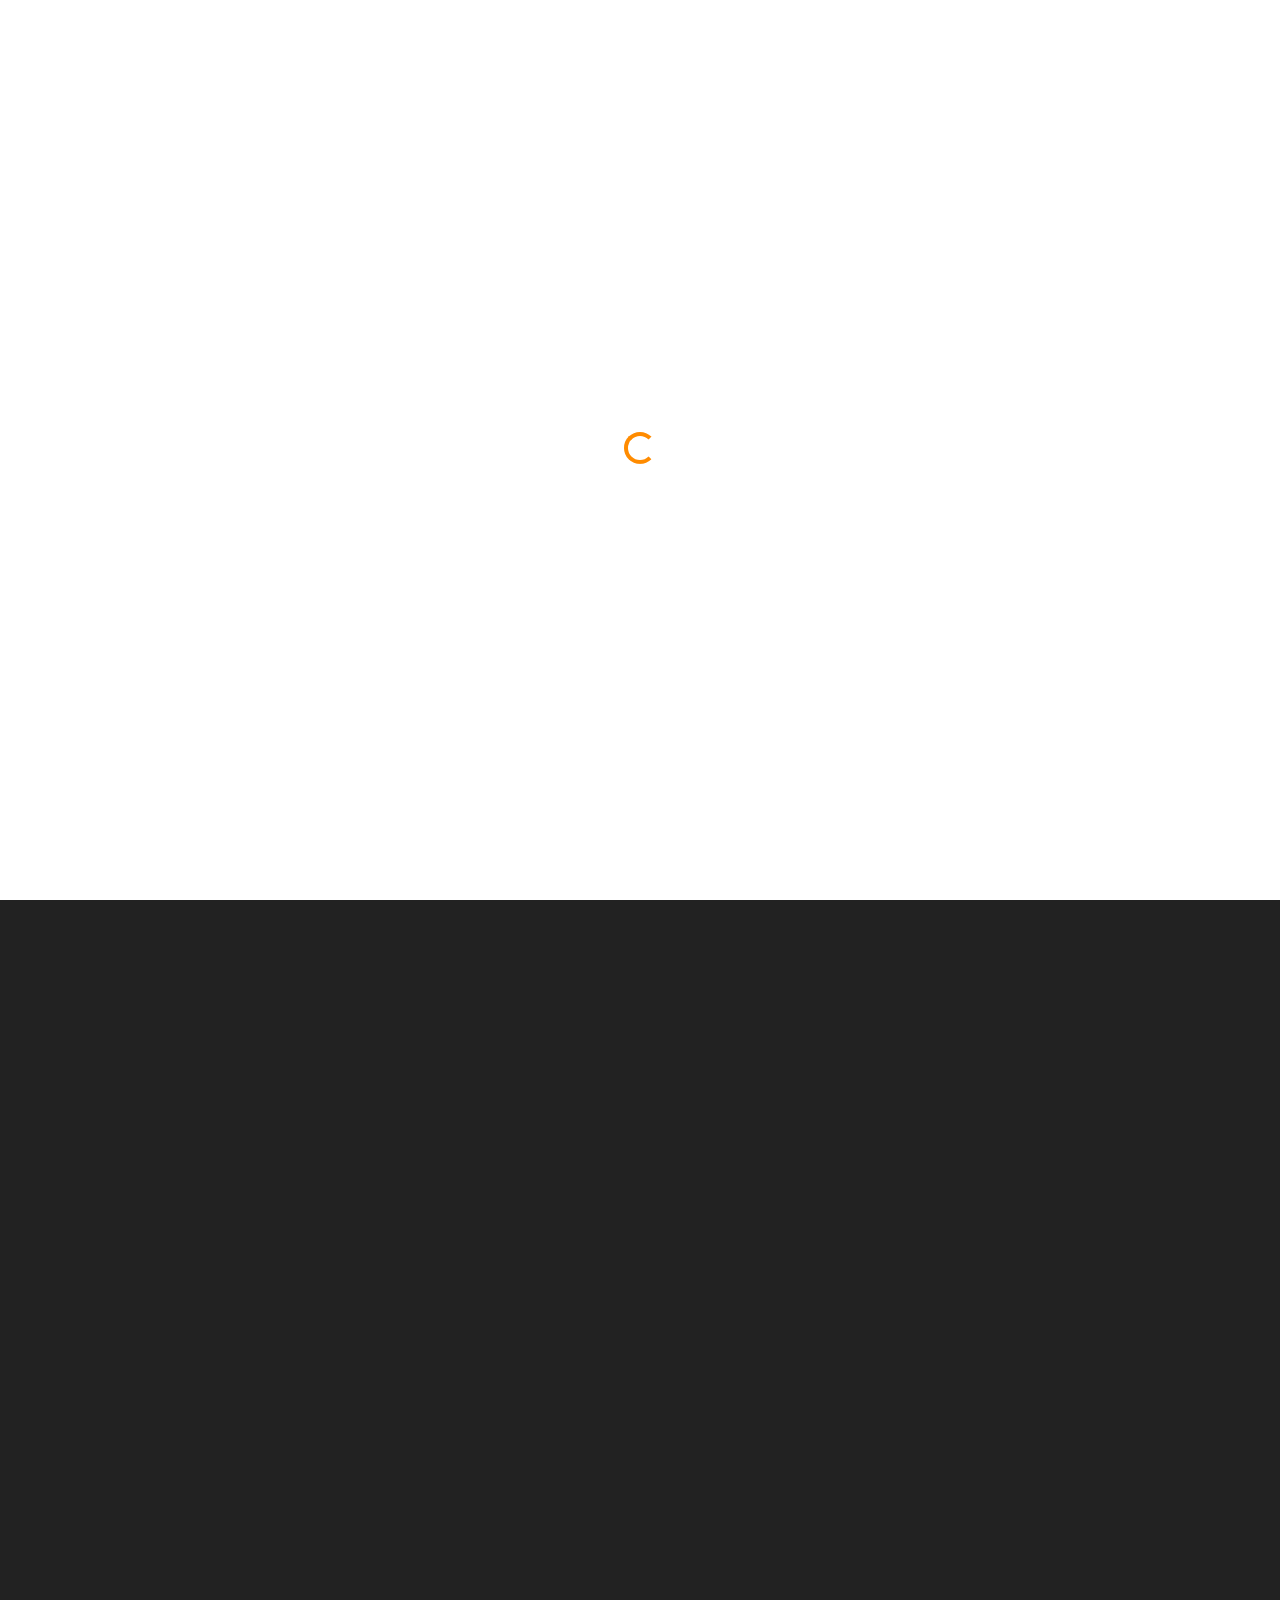
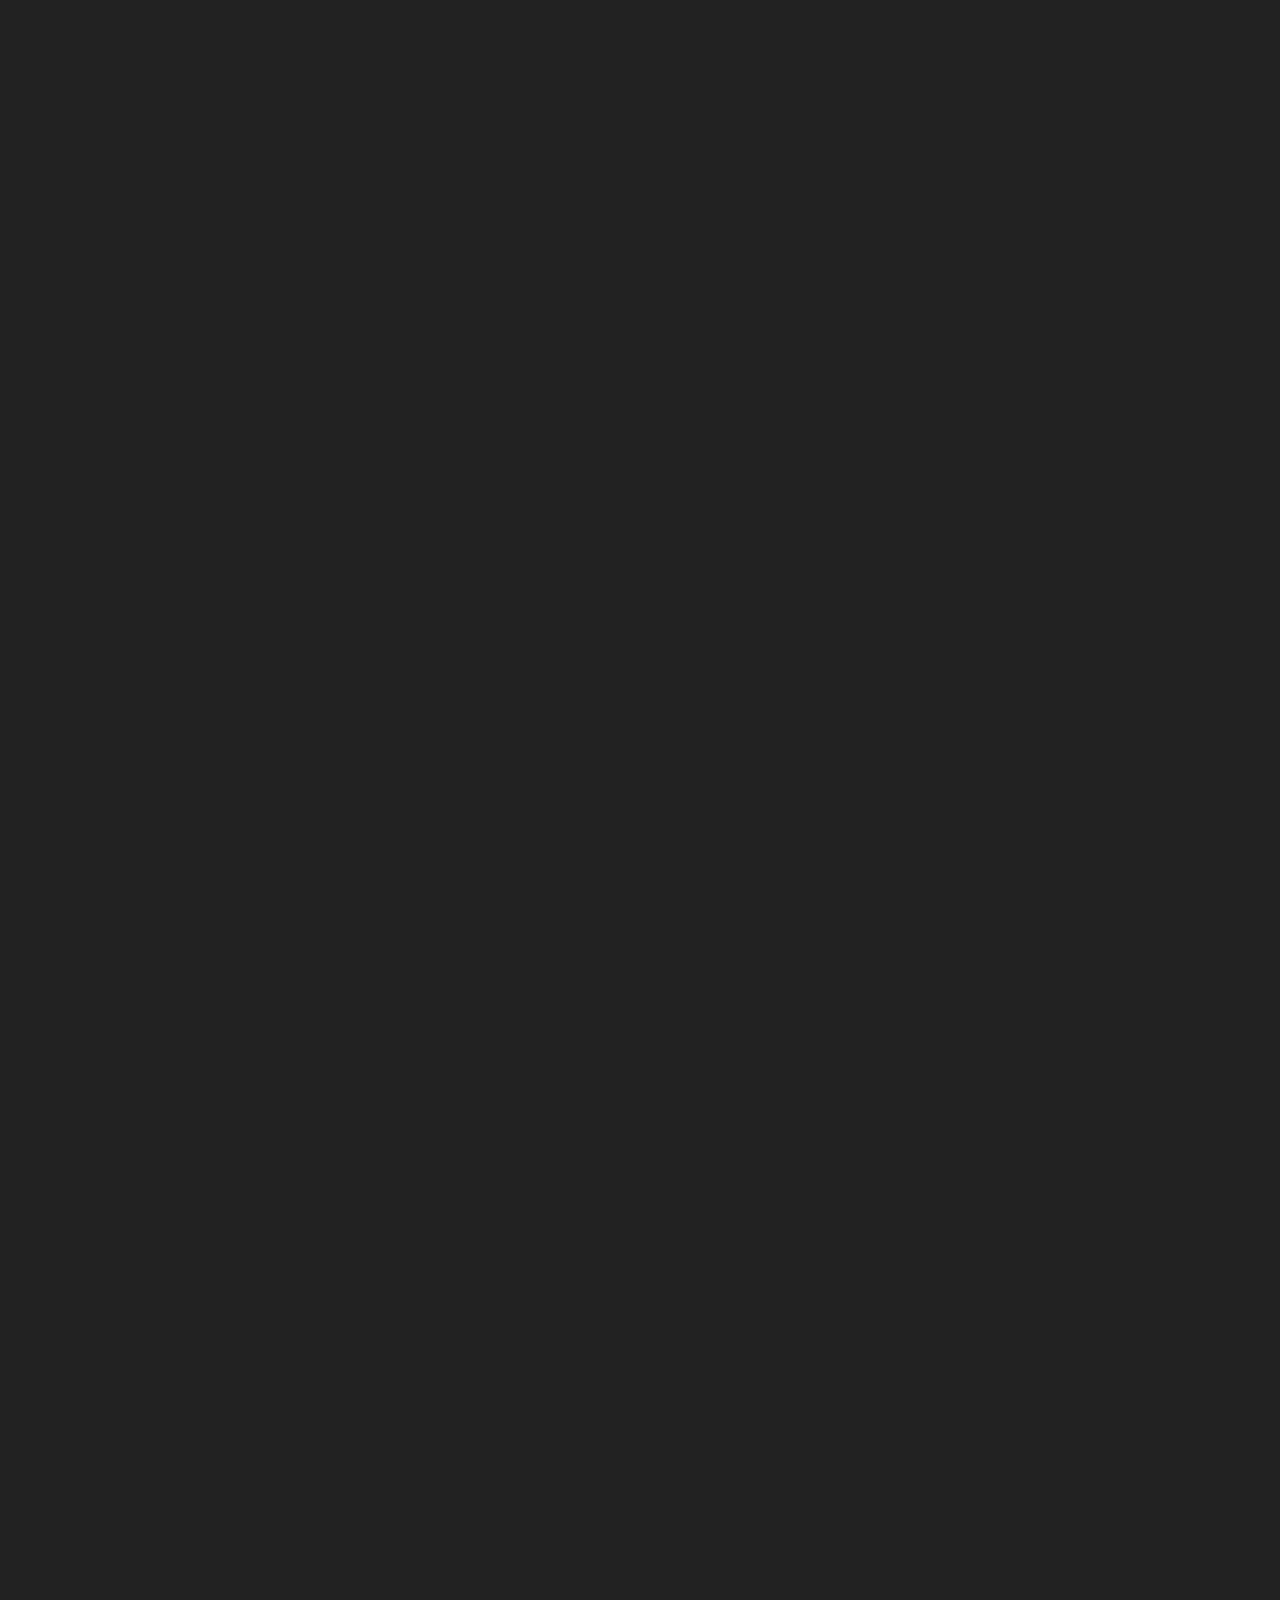
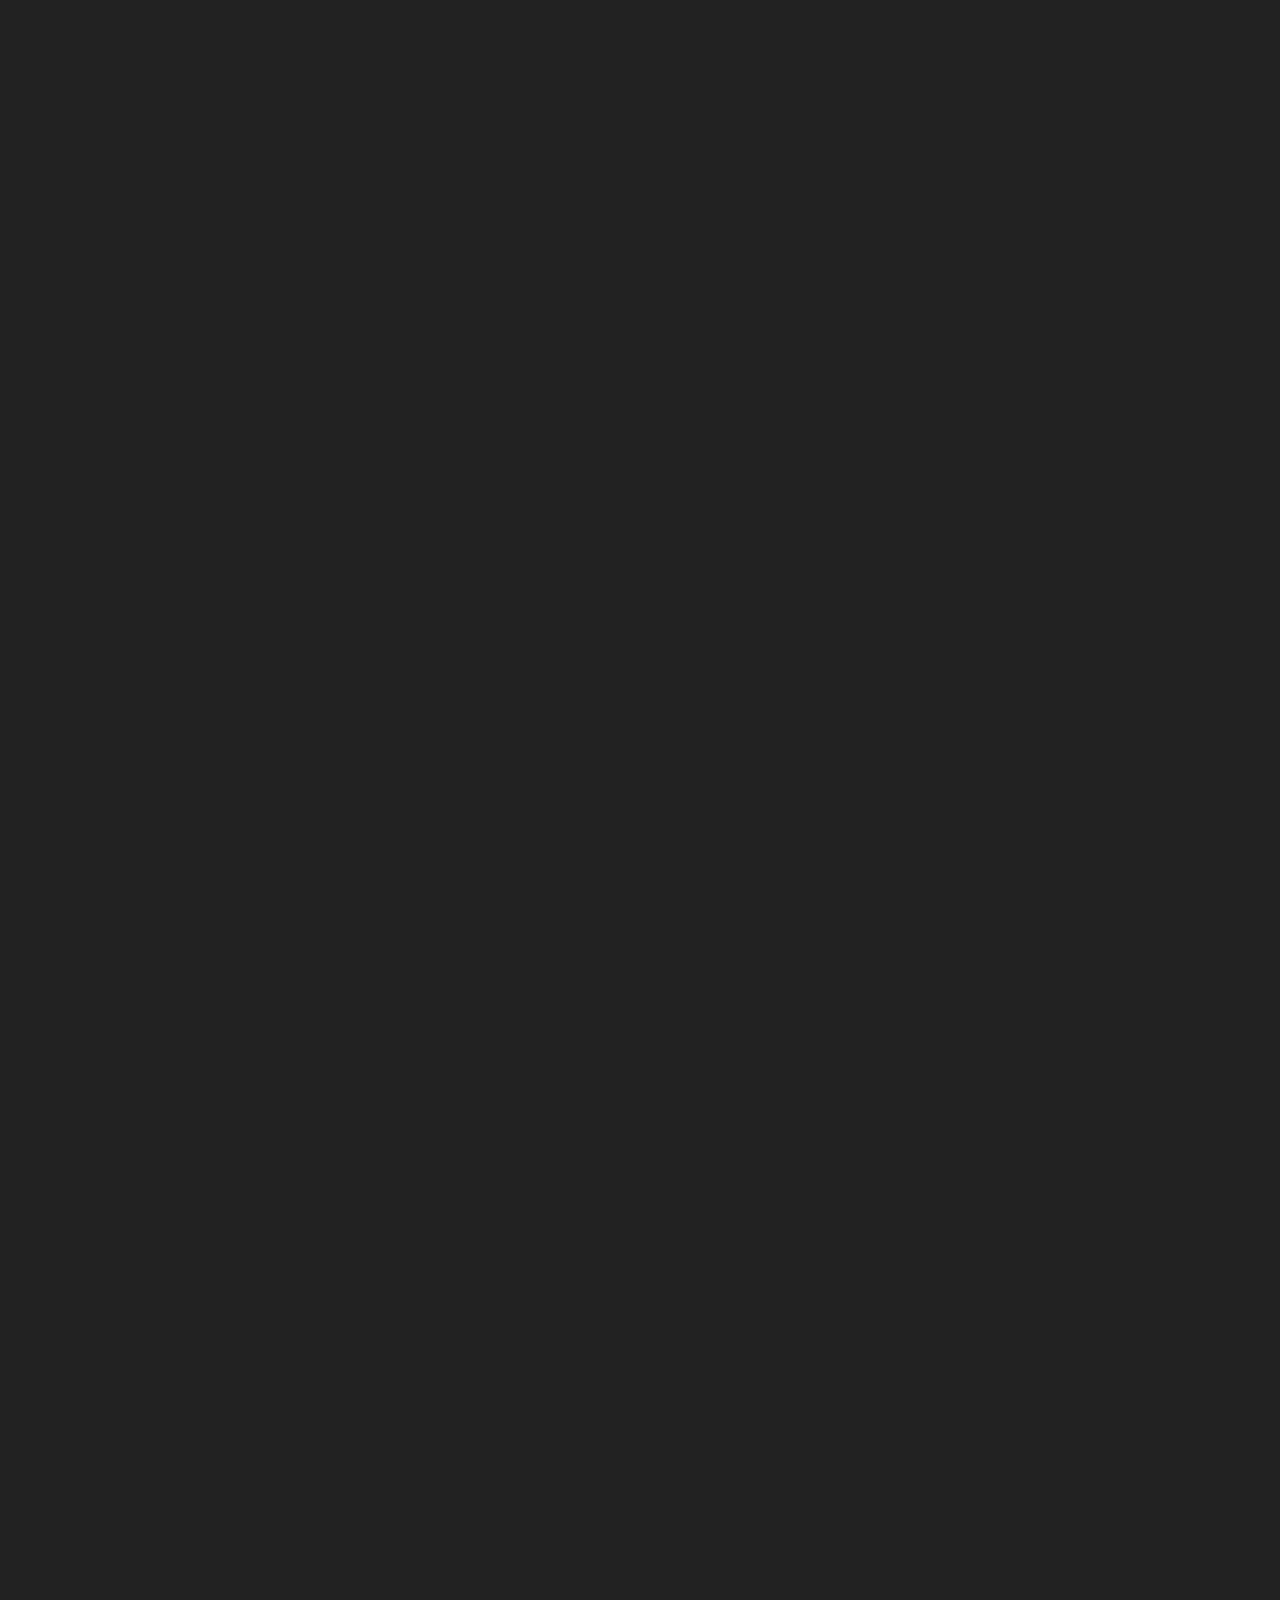
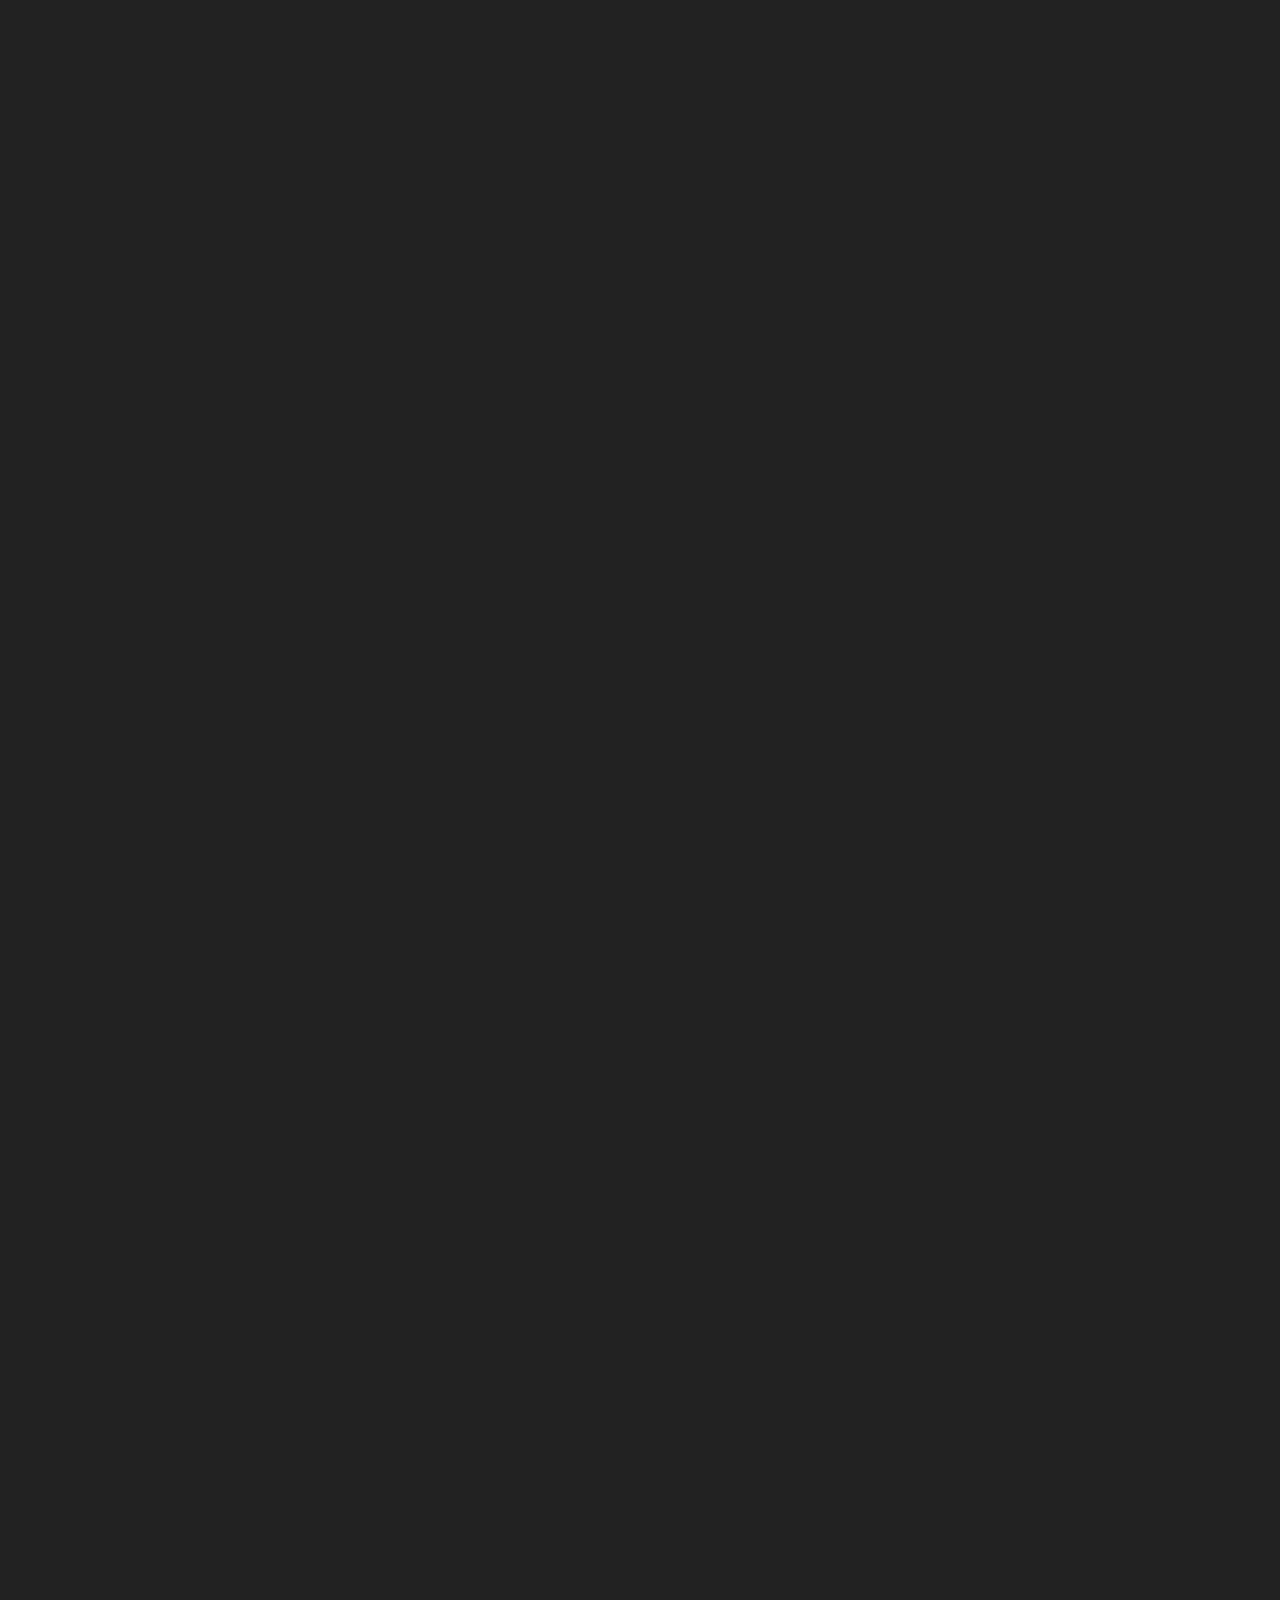
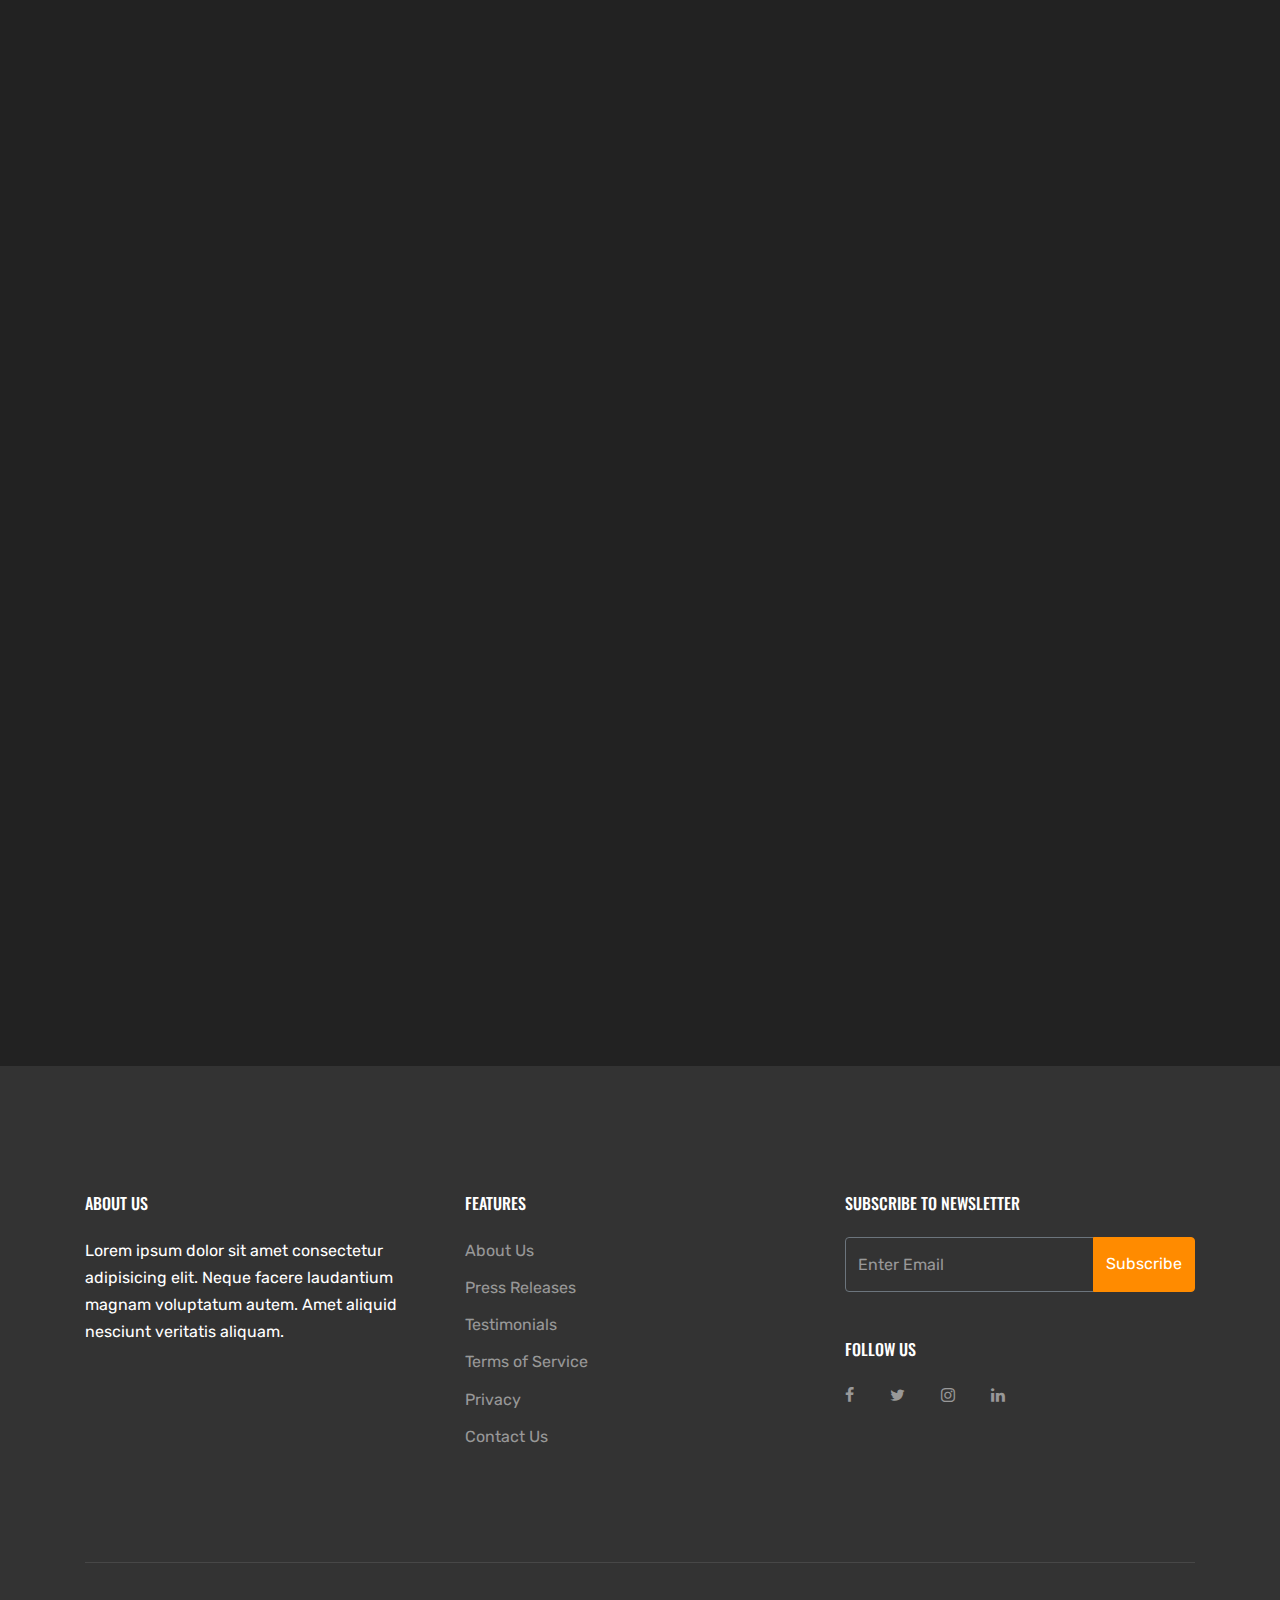
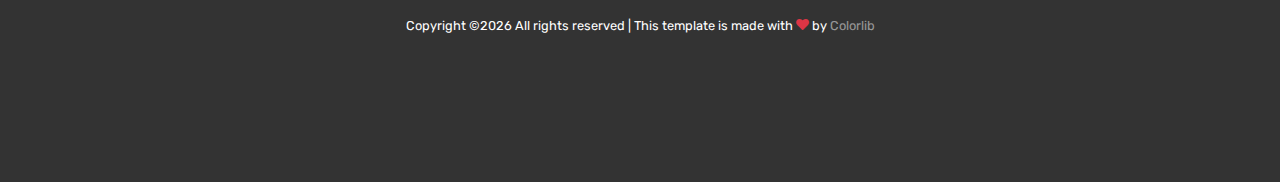
<file: index.html>
<!doctype html>
<html lang="en">
<head>
  <title>Portfolio</title>
  <meta charset="utf-8">
  <meta name="viewport" content="width=device-width, initial-scale=1, shrink-to-fit=no">

  <link href="https://fonts.googleapis.com/css?family=Rubik:300,400,700|Oswald:400,700" rel="stylesheet">

  <link rel="stylesheet" href="fonts/icomoon/style.css">

  <link rel="stylesheet" href="css/bootstrap.min.css">
  <link rel="stylesheet" href="css/jquery.fancybox.min.css">
  <link rel="stylesheet" href="css/owl.carousel.min.css">
  <link rel="stylesheet" href="css/owl.theme.default.min.css">
  <link rel="stylesheet" href="fonts/flaticon/font/flaticon.css">
  <link rel="stylesheet" href="css/aos.css">
  <link rel="stylesheet" href="css/circle.css">

  <!-- MAIN CSS -->
  <link rel="stylesheet" href="css/style.css">

</head>
<body data-spy="scroll" data-target=".site-navbar-target" data-offset="300">

  <div id="overlayer"></div>
  <div class="loader">
    <div class="spinner-border text-primary" role="status">
      <span class="sr-only">Loading...</span>
    </div>
  </div>
  
  <div class="site-wrap"  id="home-section">

    <div class="site-mobile-menu site-navbar-target">
      <div class="site-mobile-menu-header">
        <div class="site-mobile-menu-close mt-3">
          <span class="icon-close2 js-menu-toggle"></span>
        </div>
      </div>
      <div class="site-mobile-menu-body"></div>
    </div>


    <header class="site-navbar js-sticky-header site-navbar-target" role="banner">

      <div class="container">
        <div class="row align-items-center position-relative">


          <div class="site-logo">
            <a href="index.html" class="text-black"><span class="text-primary">PORTOFOLIO</a>
            </div>
            
            <div class="col-12">
              <nav class="site-navigation text-right ml-auto " role="navigation">

                <ul class="site-menu main-menu js-clone-nav ml-auto d-none d-lg-block">
                  <li><a href="#home-section" class="nav-link">HOME</a></li>
                  <li><a href="#about-section" class="nav-link">ABOUT</a></li>
                  <li><a href="#education-section" class="nav-link">EDUCATION</a></li>
                  <li><a href="#skills-section" class="nav-link">SKILLS</a></li>

                  <li class="has-children">
                    <a href="#experience-section" class="nav-link">EXPERIENCE</a>
                    <ul class="dropdown arrow-top">
                      <li><a href="#experience-section" class="nav-link">TRAINING</a></li>
                      <li><a href="#certificates-section" class="nav-link">CERTIFICATES</a></li>
                      <li><a href="#achievements-section" class="nav-link">ACHIEVEMENTS</a></li>
                    </ul>
                  </li>

                  <li><a href="#projects-section" class="nav-link">PROJECTS</a></li>
                </ul>
              </nav>
            </div>
            <div class="toggle-button d-inline-block d-lg-none"><a href="#" class="site-menu-toggle py-5 js-menu-toggle text-white"><span class="icon-menu h3"></span></a></div>
          </div>
        </div>
      </header>

      <div class="owl-carousel slide-one-item">
        <div class="site-section-cover overlay img-bg-section" style="background-image: url('images/hero_3.jpg'); " >
          <div class="container">
            <div class="row align-items-center justify-content-center text-center">
              <div class="col-md-12 col-lg-7">
                <h1 data-aos="fade-up" data-aos-delay="">Hi I'm RACHNIT!</h1>  
                <p class="mb-5 w-75 mx-auto" data-aos="fade-up" data-aos-delay="100">Lorem ipsum dolor sit amet, consectetur adipisicing elit. Molestiae, cumque vitae animi.</p>
                <p data-aos="fade-up" data-aos-delay="200"><a href="#" class="btn btn-outline-white border-w-2 btn-md">Know More</a></p>
              </div>
            </div>
          </div>
        </div>

        <div class="site-section-cover overlay img-bg-section" style="background-image: url('images/hero_2.jpg'); " >
          <div class="container">
            <div class="row align-items-center justify-content-center text-center">
              <div class="col-md-12 col-lg-8">
                <h1 data-aos="fade-up" data-aos-delay="">New Generation of Developer</h1>      
                <p class="mb-5 w-75 mx-auto" data-aos="fade-up" data-aos-delay="100">Lorem ipsum dolor sit amet, consectetur adipisicing elit. Est odit dolorum voluptates!</p>
                <p data-aos="fade-up" data-aos-delay="200"><a href="#" class="btn btn-outline-white border-w-2 btn-md">Know More</a></p>
              </div>
            </div>
          </div>
        </div>
      </div>


      <div class="site-section" id="about-section">        
        <div class="row mb-5 justify-content-center">
          <div class="col-md-7 text-center">
            <div class="block-heading-1" data-aos="fade-up" data-aos-delay="">
              <h2>ABOUT ME</h2>
              <p>Lorem ipsum dolor sit amet, consectetur adipisicing elit. Facere at delectus laudantium, deserunt, atque eveniet. Voluptatem, fuga quos rerum inventore.</p>
            </div>
          </div>
        </div>

        <div class="block__73694 mb-2">
          <div class="container">
            <div class="row d-flex no-gutters align-items-stretch">

              <div class="col-12 col-lg-6 block__73422" style="background-image: url('images/img_1.jpg');" data-aos="fade-right" data-aos-delay="">
              </div>

              <div class="col-lg-5 ml-auto p-lg-5 mt-4 mt-lg-0" data-aos="fade-left" data-aos-delay="">
                <h2 class="mb-3 text-primary">My Best Performance</h2>
                <p>Lorem ipsum dolor sit amet, consectetur adipisicing elit. Ducimus id dignissimos nemo minus perspiciatis ullam itaque voluptas iure vero, nesciunt unde odit aspernatur distinctio, maiores facere officiis. Cum, esse, iusto?</p>

                <p>Minus perspiciatis ullam itaque voluptas iure vero, nesciunt unde odit aspernatur distinctio, maiores facere officiis. Cum, esse, iusto?</p>

                <ul class="ul-check primary list-unstyled mt-5">
                  <li>Lorem ipsum dolor.</li>
                  <li>Quod, amet. Provident.</li>
                  <li>Quo, adipisci, quis.</li>
                  <li>Cumque perspiciatis, blanditiis?</li>
                </ul>
              </div>
            </div>
          </div>      
        </div>
      </div>


      <div class="site-section"  id="education-section">
        <div class="container">
          <div class="row mb-5 justify-content-center">
            <div class="col-md-7 text-center">
              <div class="block-heading-1" data-aos="fade-up" data-aos-delay="">
                <h2>EDUCATIONAL QUALIFICATIONS</h2>
                <p>Lorem ipsum dolor sit amet, consectetur adipisicing elit. Facere at delectus laudantium, deserunt, atque eveniet. Voluptatem, fuga quos rerum inventore.</p>
              </div>
            </div>
          </div>
          <div class="row">
            <div class="col-md-6 mb-4" data-aos="fade-up" data-aos-delay="">
              <div class="block__35630">
                <div class="icon mb-3">
                  <span class="flaticon-skateboard-4"></span>
                </div>
                <h3 class="mb-3 text-white">MAHARAJA SURAJMAL INSTITUTE OF TECHNOLOGY</h3>
                Lorem ipsum dolor sit amet, consectetur adipisicing elit. Pariatur dolores voluptas obcaecati quo consequuntur mollitia facilis.
              </div>
            </div>
            <div class="col-md-6 mb-4" data-aos="fade-up" data-aos-delay="100">
              <div class="block__35630">
                <div class="icon mb-3">
                  <span class="flaticon-skateboard"></span>
                </div>
                <h3 class="mb-3 text-white">THE AIR FORCE SCHOOL</h3>
                Lorem ipsum dolor sit amet, consectetur adipisicing elit. Pariatur dolores voluptas obcaecati quo consequuntur mollitia facilis.
              </div>
            </div>
          </div>
        </div>
      </div>


      <div class="site-section"  id="skills-section">
        <div class="container">
          <div class="row mb-5 justify-content-center">
            <div class="col-md-7 text-center">
              <div class="block-heading-1" data-aos="fade-up" data-aos-delay="">
                <h2>Skill Set</h2>
                <p>Lorem ipsum dolor sit amet, consectetur adipisicing elit. Facere at delectus laudantium, deserunt, atque eveniet. Voluptatem, fuga quos rerum inventore.</p>
              </div>
            </div>
          </div>
          
          <div class="row justify-content-around">
            <div class="col-lg-4 col-md-6 mb-4" data-aos="fade-up" data-aos-delay="200">
              <div class="block-team-member-1 text-center rounded">
                <div class="block__35630">
                  <div class="icon mb-3">
                    <span class="flaticon-skateboard-1"></span>
                  </div>
                  <h3 class="mb-3 text-white">C++</h3>

                  <!-- added this -->
                  <div class="mx-auto d-inline-block pt-3">
                    <div class="c100 p45 orange">
                      <span>45%</span>
                      <div class="slice">
                        <div class="bar"></div>
                        <div class="fill"></div>
                      </div>
                    </div>
                  </div>

                  </div>
              </div>
            </div>

            <div class="col-lg-4 col-md-6 mb-4" data-aos="fade-up" data-aos-delay="200">
              <div class="block-team-member-1 text-center rounded">
                <div class="block__35630">
                  <div class="icon mb-3">
                    <span class="flaticon-skateboard-1"></span>
                  </div>
                  <h3 class="mb-3 text-white">C++</h3>
                  <div class="mx-auto d-inline-block pt-3">
                    <div class="c100 p45 orange">
                      <span>45%</span>
                      <div class="slice">
                        <div class="bar"></div>
                        <div class="fill"></div>
                      </div>
                    </div>
                  </div>
                </div>
              </div>
            </div>
            <div class="col-lg-4 col-md-6 mb-4" data-aos="fade-up" data-aos-delay="200">
              <div class="block-team-member-1 text-center rounded">
                <div class="block__35630">
                  <div class="icon mb-3">
                    <span class="flaticon-skateboard-1"></span>
                  </div>
                  <h3 class="mb-3 text-white">C++</h3>
                  <div class="mx-auto d-inline-block pt-3">
                    <div class="c100 p45 orange">
                      <span>45%</span>
                      <div class="slice">
                        <div class="bar"></div>
                        <div class="fill"></div>
                      </div>
                    </div>
                  </div>
                </div>
              </div>
            </div>
            <div class="col-lg-4 col-md-6 mb-4" data-aos="fade-up" data-aos-delay="200">
              <div class="block-team-member-1 text-center rounded">
                <div class="block__35630">
                  <div class="icon mb-3">
                    <span class="flaticon-skateboard-1"></span>
                  </div>
                  <h3 class="mb-3 text-white">C++</h3>
                  <div class="mx-auto d-inline-block pt-3">
                    <div class="c100 p45 orange">
                      <span>45%</span>
                      <div class="slice">
                        <div class="bar"></div>
                        <div class="fill"></div>
                      </div>
                    </div>
                  </div>
                </div>
              </div>
            </div>
            <div class="col-lg-4 col-md-6 mb-4" data-aos="fade-up" data-aos-delay="200">
              <div class="block-team-member-1 text-center rounded">
                <div class="block__35630">
                  <div class="icon mb-3">
                    <span class="flaticon-skateboard-1"></span>
                  </div>
                  <h3 class="mb-3 text-white">C++</h3>
                  <div class="mx-auto d-inline-block pt-3">
                    <div class="c100 p45 orange">
                      <span>45%</span>
                      <div class="slice">
                        <div class="bar"></div>
                        <div class="fill"></div>
                      </div>
                    </div>
                  </div>
                </div>
              </div>
            </div>
            <div class="col-lg-4 col-md-6 mb-4" data-aos="fade-up" data-aos-delay="200">
              <div class="block-team-member-1 text-center rounded">
                <div class="block__35630">
                  <div class="icon mb-3">
                    <span class="flaticon-skateboard-1"></span>
                  </div>
                  <h3 class="mb-3 text-white">C++</h3>
                  <div class="mx-auto d-inline-block pt-3">
                    <div class="c100 p45 orange">
                      <span>45%</span>
                      <div class="slice">
                        <div class="bar"></div>
                        <div class="fill"></div>
                      </div>
                    </div>
                  </div>
                </div>
              </div>
            </div>
            <div class="col-lg-4 col-md-6 mb-4" data-aos="fade-up" data-aos-delay="200">
              <div class="block-team-member-1 text-center rounded">
                <div class="block__35630">
                  <div class="icon mb-3">
                    <span class="flaticon-skateboard-1"></span>
                  </div>
                  <h3 class="mb-3 text-white">C++</h3>
                  <div class="mx-auto d-inline-block pt-3">
                    <div class="c100 p45 orange">
                      <span>45%</span>
                      <div class="slice">
                        <div class="bar"></div>
                        <div class="fill"></div>
                      </div>
                    </div>
                  </div>
                </div>
              </div>
            </div>
            <div class="col-lg-4 col-md-6 mb-4" data-aos="fade-up" data-aos-delay="200">
              <div class="block-team-member-1 text-center rounded">
                <div class="block__35630">
                  <div class="icon mb-3">
                    <span class="flaticon-skateboard-1"></span>
                  </div>
                  <h3 class="mb-3 text-white">C++</h3>
                  <div class="mx-auto d-inline-block pt-3">
                    <div class="c100 p45 orange">
                      <span>45%</span>
                      <div class="slice">
                        <div class="bar"></div>
                        <div class="fill"></div>
                      </div>
                    </div>
                  </div>
                </div>
              </div>
            </div>
          </div>
        </div>
      </div>


      <div class="site-section"  id="experience-section">
        <div class="container">
          
          <div class="row mb-5 justify-content-center">
            <div class="col-md-7 text-center">
              <div class="block-heading-1" data-aos="fade-up" data-aos-delay="">
                <h2>Work Experience</h2>
                <p>Lorem ipsum dolor sit amet, consectetur adipisicing elit. Facere at delectus laudantium, deserunt, atque eveniet. Voluptatem, fuga quos rerum inventore.</p>
              </div>
            </div>
          </div>
          
          <div class="row">
            <div class="col-md-6 mb-4" data-aos="fade-up" data-aos-delay="">
              <div class="block__35630">
                <div class="icon mb-3">
                  <span class="flaticon-skateboard-4"></span>
                </div>
                <h3 class="mb-3 text-white">MAHARAJA SURAJMAL INSTITUTE OF TECHNOLOGY</h3>
                Lorem ipsum dolor sit amet, consectetur adipisicing elit. Pariatur dolores voluptas obcaecati quo consequuntur mollitia facilis.
              </div>
            </div>
            <div class="col-md-6 mb-4" data-aos="fade-up" data-aos-delay="100">
              <div class="block__35630">
                <div class="icon mb-3">
                  <span class="flaticon-skateboard"></span>
                </div>
                <h3 class="mb-3 text-white">THE AIR FORCE SCHOOL</h3>
                Lorem ipsum dolor sit amet, consectetur adipisicing elit. Pariatur dolores voluptas obcaecati quo consequuntur mollitia facilis.
              </div>
            </div>
          </div>
        </div>
      </div>

   
      <div class="site-section"  id="certificates-section">
        <div class="container">
          <div class="row mb-5 justify-content-center">
            <div class="col-md-7 text-center">
              <div class="block-heading-1" data-aos="fade-up" data-aos-delay="">
                <h2>CERTIFICATES</h2>
                <p>Lorem ipsum dolor sit amet, consectetur adipisicing elit. Facere at delectus laudantium, deserunt, atque eveniet. Voluptatem, fuga quos rerum inventore.</p>
              </div>
            </div>
          </div>
          
          <div class="row justify-content-around">
            <div class="col-lg-4 col-md-6 mb-4" data-aos="fade-up" data-aos-delay="200">
              <div class="block-team-member-1 text-center rounded">
                <div class="block__35630">
                  <div class="icon mb-3">
                    <span class="flaticon-skateboard-1"></span>
                  </div>
                  <h3 class="mb-3 text-white">C++</h3>
                  Lorem ipsum dolor sit amet, consectetur adipisicing elit. Pariatur dolores voluptas obcaecati quo consequuntur mollitia facilis.
                </div>
              </div>
            </div>

            <div class="col-lg-4 col-md-6 mb-4" data-aos="fade-up" data-aos-delay="200">
              <div class="block-team-member-1 text-center rounded">
                <div class="block__35630">
                  <div class="icon mb-3">
                    <span class="flaticon-skateboard-1"></span>
                  </div>
                  <h3 class="mb-3 text-white">C++</h3>
                  Lorem ipsum dolor sit amet, consectetur adipisicing elit. Pariatur dolores voluptas obcaecati quo consequuntur mollitia facilis.
                </div>
              </div>
            </div>
            <div class="col-lg-4 col-md-6 mb-4" data-aos="fade-up" data-aos-delay="200">
              <div class="block-team-member-1 text-center rounded">
                <div class="block__35630">
                  <div class="icon mb-3">
                    <span class="flaticon-skateboard-1"></span>
                  </div>
                  <h3 class="mb-3 text-white">C++</h3>
                  Lorem ipsum dolor sit amet, consectetur adipisicing elit. Pariatur dolores voluptas obcaecati quo consequuntur mollitia facilis.
                </div>
              </div>
            </div>
            <div class="col-lg-4 col-md-6 mb-4" data-aos="fade-up" data-aos-delay="200">
              <div class="block-team-member-1 text-center rounded">
                <div class="block__35630">
                  <div class="icon mb-3">
                    <span class="flaticon-skateboard-1"></span>
                  </div>
                  <h3 class="mb-3 text-white">C++</h3>
                  Lorem ipsum dolor sit amet, consectetur adipisicing elit. Pariatur dolores voluptas obcaecati quo consequuntur mollitia facilis.
                </div>
              </div>
            </div>
            <div class="col-lg-4 col-md-6 mb-4" data-aos="fade-up" data-aos-delay="200">
              <div class="block-team-member-1 text-center rounded">
                <div class="block__35630">
                  <div class="icon mb-3">
                    <span class="flaticon-skateboard-1"></span>
                  </div>
                  <h3 class="mb-3 text-white">C++</h3>
                  Lorem ipsum dolor sit amet, consectetur adipisicing elit. Pariatur dolores voluptas obcaecati quo consequuntur mollitia facilis.
                </div>
              </div>
            </div>
            <div class="col-lg-4 col-md-6 mb-4" data-aos="fade-up" data-aos-delay="200">
              <div class="block-team-member-1 text-center rounded">
                <div class="block__35630">
                  <div class="icon mb-3">
                    <span class="flaticon-skateboard-1"></span>
                  </div>
                  <h3 class="mb-3 text-white">C++</h3>
                  Lorem ipsum dolor sit amet, consectetur adipisicing elit. Pariatur dolores voluptas obcaecati quo consequuntur mollitia facilis.
                </div>
              </div>
            </div>
          </div>
        </div>
      </div>


      <div class="site-section"  id="achievements-section">
        <div class="container">
          
          <div class="row mb-5 justify-content-center">
            <div class="col-md-7 text-center">
              <div class="block-heading-1" data-aos="fade-up" data-aos-delay="">
                <h2>ACHIEVEMENTS</h2>
                <p>Lorem ipsum dolor sit amet, consectetur adipisicing elit. Facere at delectus laudantium, deserunt, atque eveniet. Voluptatem, fuga quos rerum inventore.</p>
              </div>
            </div>
          </div>
          
          <div class="row">
            <div class="col-md-6 mb-4" data-aos="fade-up" data-aos-delay="">
              <div class="block__35630">
                <div class="icon mb-3">
                  <span class="flaticon-skateboard-4"></span>
                </div>
                <h3 class="mb-3 text-white">MAHARAJA SURAJMAL INSTITUTE OF TECHNOLOGY</h3>
                Lorem ipsum dolor sit amet, consectetur adipisicing elit. Pariatur dolores voluptas obcaecati quo consequuntur mollitia facilis.
              </div>
            </div>
            <div class="col-md-6 mb-4" data-aos="fade-up" data-aos-delay="100">
              <div class="block__35630">
                <div class="icon mb-3">
                  <span class="flaticon-skateboard"></span>
                </div>
                <h3 class="mb-3 text-white">THE AIR FORCE SCHOOL</h3>
                Lorem ipsum dolor sit amet, consectetur adipisicing elit. Pariatur dolores voluptas obcaecati quo consequuntur mollitia facilis.
              </div>
            </div>
          </div>
        </div>
      </div>


      <div class="site-section"  id="projects-section">
        <div class="container">
          <div class="row mb-5 justify-content-center">
            <div class="col-md-7 text-center">
              <div class="block-heading-1" data-aos="fade-up" data-aos-delay="">
                <h2>Personal Projects</h2>
                <p>Lorem ipsum dolor sit amet, consectetur adipisicing elit. Facere at delectus laudantium, deserunt, atque eveniet. Voluptatem, fuga quos rerum inventore.</p>
              </div>
            </div>
          </div>
          <div class="row">
            <div class="col-md-6 mb-4" data-aos="fade-up" data-aos-delay="">
              <div class="block__35630">
                <div class="icon mb-3">
                  <span class="flaticon-skateboard-4"></span>
                </div>
                <h3 class="mb-3 text-white">MAHARAJA SURAJMAL INSTITUTE OF TECHNOLOGY</h3>
                Lorem ipsum dolor sit amet, consectetur adipisicing elit. Pariatur dolores voluptas obcaecati quo consequuntur mollitia facilis.
              </div>
            </div>
            <div class="col-md-6 mb-4" data-aos="fade-up" data-aos-delay="100">
              <div class="block__35630">
                <div class="icon mb-3">
                  <span class="flaticon-skateboard"></span>
                </div>
                <h3 class="mb-3 text-white">THE AIR FORCE SCHOOL</h3>
                Lorem ipsum dolor sit amet, consectetur adipisicing elit. Pariatur dolores voluptas obcaecati quo consequuntur mollitia facilis.
              </div>
            </div>

            <div class="col-md-6 col-lg-4 mb-4" data-aos="fade-up" data-aos-delay="200">
              <div class="block__35630">
                <div class="icon mb-3">
                  <span class="flaticon-skateboard-1"></span>
                </div>
                <h3 class="mb-3 text-white">Best Skater</h3>
                Lorem ipsum dolor sit amet, consectetur adipisicing elit. Pariatur dolores voluptas obcaecati quo consequuntur mollitia facilis.
              </div>
            </div>

            <div class="col-md-6 col-lg-4 mb-4" data-aos="fade-up" data-aos-delay="">
              <div class="block__35630">
                <div class="icon mb-3">
                  <span class="flaticon-skateboard-2"></span>
                </div>
                <h3 class="mb-3 text-white">Advance Skater</h3>
                Lorem ipsum dolor sit amet, consectetur adipisicing elit. Pariatur dolores voluptas obcaecati quo consequuntur mollitia facilis.
              </div>
            </div>
            <div class="col-md-6 col-lg-4 mb-4" data-aos="fade-up" data-aos-delay="100">
              <div class="block__35630">
                <div class="icon mb-3">
                  <span class="flaticon-skateboard-3"></span>
                </div>
                <h3 class="mb-3 text-white">Novice to Pro Skater</h3>
                Lorem ipsum dolor sit amet, consectetur adipisicing elit. Pariatur dolores voluptas obcaecati quo consequuntur mollitia facilis.
              </div>
            </div>
            <div class="col-md-6 col-lg-4 mb-4" data-aos="fade-up" data-aos-delay="200">
              <div class="block__35630">
                <div class="icon mb-3">
                  <span class="flaticon-skateboarding"></span>
                </div>
                <h3 class="mb-3 text-white">Skate Boarding</h3>
                Lorem ipsum dolor sit amet, consectetur adipisicing elit. Pariatur dolores voluptas obcaecati quo consequuntur mollitia facilis.
              </div>
            </div>
          </div>
        </div>
      </div>

    </div>

















    <footer class="site-footer">
      <div class="container">
        <div class="row">
          <div class="col-md-6">
            <div class="row">
              <div class="col-md-8">
                <h2 class="footer-heading mb-4">About Us</h2>
                <p>Lorem ipsum dolor sit amet consectetur adipisicing elit. Neque facere laudantium magnam voluptatum autem. Amet aliquid nesciunt veritatis aliquam.</p>
              </div>
              <div class="col-md-4 ml-auto">
                <h2 class="footer-heading mb-4">Features</h2>
                <ul class="list-unstyled">
                  <li><a href="#">About Us</a></li>
                  <li><a href="#">Press Releases</a></li>
                  <li><a href="#">Testimonials</a></li>
                  <li><a href="#">Terms of Service</a></li>
                  <li><a href="#">Privacy</a></li>
                  <li><a href="#">Contact Us</a></li>
                </ul>
              </div>

            </div>
          </div>
          <div class="col-md-4 ml-auto">

            <div class="mb-5">
              <h2 class="footer-heading mb-4">Subscribe to Newsletter</h2>
              <form action="#" method="post" class="footer-suscribe-form">
                <div class="input-group mb-3">
                  <input type="text" class="form-control border-secondary text-white bg-transparent" placeholder="Enter Email" aria-label="Enter Email" aria-describedby="button-addon2">
                  <div class="input-group-append">
                    <button class="btn btn-primary text-white" type="button" id="button-addon2">Subscribe</button>
                  </div>
                </div>
              </div>


              <h2 class="footer-heading mb-4">Follow Us</h2>
              <a href="#about-section" class="smoothscroll pl-0 pr-3"><span class="icon-facebook"></span></a>
              <a href="#" class="pl-3 pr-3"><span class="icon-twitter"></span></a>
              <a href="#" class="pl-3 pr-3"><span class="icon-instagram"></span></a>
              <a href="#" class="pl-3 pr-3"><span class="icon-linkedin"></span></a>
            </form>
          </div>
        </div>
        <div class="row pt-5 mt-5 text-center">
          <div class="col-md-12">
            <div class="border-top pt-5">
              <p class="copyright"><small>
                <!-- Link back to Colorlib can't be removed. Template is licensed under CC BY 3.0. -->
                Copyright &copy;<script>document.write(new Date().getFullYear());</script> All rights reserved | This template is made with <i class="icon-heart text-danger" aria-hidden="true"></i> by <a href="https://colorlib.com" target="_blank" >Colorlib</a>
                <!-- Link back to Colorlib can't be removed. Template is licensed under CC BY 3.0. -->
              </small></p>
            </div>
          </div>
        </div>
      </div>
    </footer>
  

  <script src="js/jquery-3.3.1.min.js"></script>
  <script src="js/popper.min.js"></script>
  <script src="js/bootstrap.min.js"></script>
  <script src="js/owl.carousel.min.js"></script>
  <script src="js/jquery.sticky.js"></script>
  <script src="js/jquery.waypoints.min.js"></script>
  <script src="js/jquery.animateNumber.min.js"></script>
  <script src="js/jquery.fancybox.min.js"></script>
  <script src="js/jquery.easing.1.3.js"></script>
  <script src="js/aos.js"></script>

  <script src="js/main.js"></script>

</body>
</html>
</file>
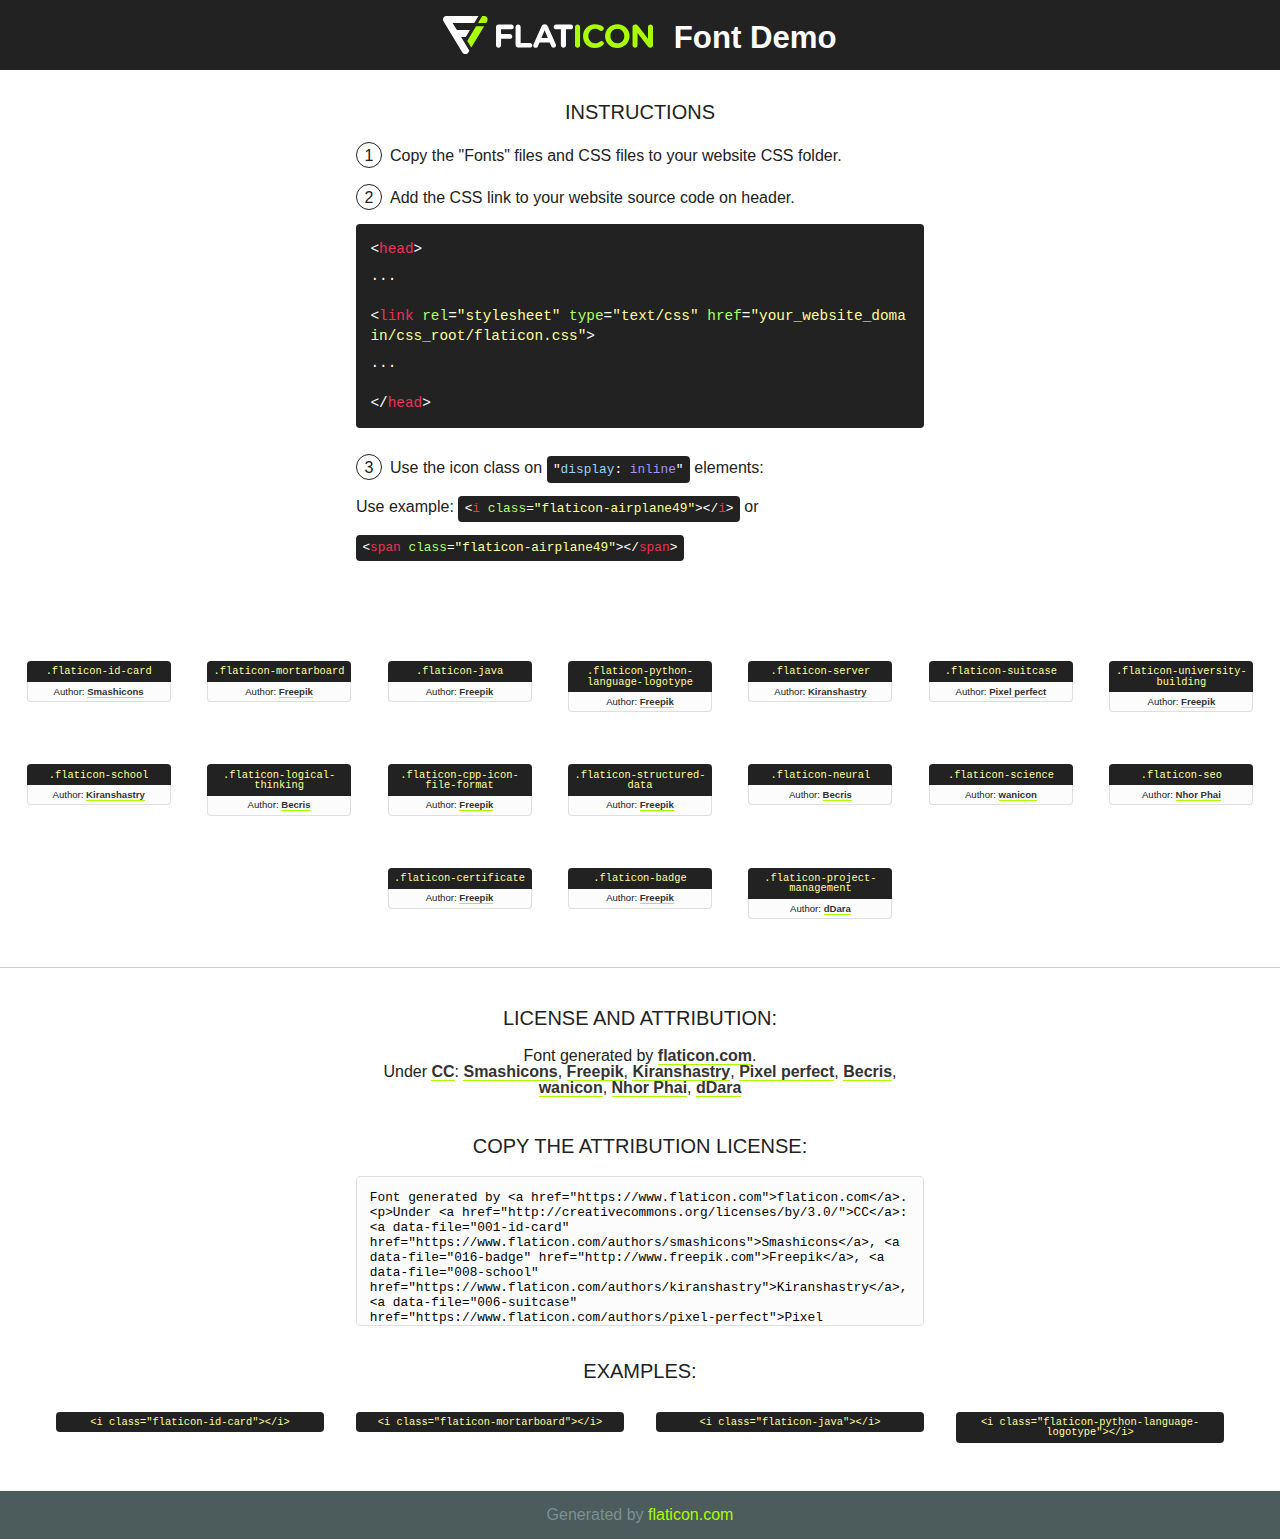
<file: fonts/flaticon/font/flaticon.html>
<!DOCTYPE html>
<!--
  Flaticon icon font: Flaticon
  Creation date: 12/09/2020 10:05
-->
<html>
<!DOCTYPE html>
<html>

<head>
    <title>Flaticon WebFont</title>
    <!-- <link href="http://fonts.googleapis.com/css?family=Varela+Round" rel="stylesheet" type="text/css" /> -->
    <link rel="stylesheet" type="text/css" href="flaticon.css">
    <meta charset="UTF-8">
    <style>
    html, body, div, span, applet, object, iframe,
    h1, h2, h3, h4, h5, h6, p, blockquote, pre,
    a, abbr, acronym, address, big, cite, code,
    del, dfn, em, img, ins, kbd, q, s, samp,
    small, strike, strong, sub, sup, tt, var,
    b, u, i, center,
    dl, dt, dd, ol, ul, li,
    fieldset, form, label, legend,
    table, caption, tbody, tfoot, thead, tr, th, td,
    article, aside, canvas, details, embed, 
    figure, figcaption, footer, header, hgroup, 
    menu, nav, output, ruby, section, summary,
    time, mark, audio, video {
        margin: 0;
        padding: 0;
        border: 0;
        font-size: 100%;
        font: inherit;
        vertical-align: baseline;
    }
    /* HTML5 display-role reset for older browsers */
    article, aside, details, figcaption, figure, 
    footer, header, hgroup, menu, nav, section {
        display: block;
    }
    body {
        line-height: 1;
    }
    ol, ul {
        list-style: none;
    }
    blockquote, q {
        quotes: none;
    }
    blockquote:before, blockquote:after,
    q:before, q:after {
        content: '';
        content: none;
    }
    table {
        border-collapse: collapse;
        border-spacing: 0;
    }
    body {
        font-family: 'Varela Round', Helvetica, Arial, sans-serif;
        font-size: 16px;
        color: #222;
    }
    a {
        color: #333;
        border-bottom: 1px solid #a9fd00;
        font-weight: bold;
        text-decoration: none;
    }
    * {
        -moz-box-sizing: border-box;
        -webkit-box-sizing: border-box;
        box-sizing: border-box;
        margin: 0;
        padding: 0;
    }
    [class^="flaticon-"]:before, [class*=" flaticon-"]:before, [class^="flaticon-"]:after, [class*=" flaticon-"]:after {
        font-family: Flaticon;
        font-size: 30px;
        font-style: normal;
        margin-left: 20px;
        color: #333;
    }
    .wrapper {
        max-width: 600px;
        margin: auto;
        padding: 0 1em;
    }
    .title {
        font-size: 1.25em;
        text-align: center;
        margin-bottom: 1em;
        text-transform: uppercase;
    }
    header {
        text-align: center;
        background-color: #222;
        color: #fff;
        padding: 1em;
    }
    header .logo {
        width: 210px;
        height: 38px;
        display: inline-block;
        vertical-align: middle;
        margin-right: 1em;
        border: none;
    }
    header strong {
        font-size: 1.95em;
        font-weight: bold;
        vertical-align: middle;
        margin-top: 5px;
        display: inline-block;
    }
    .demo {
        margin: 2em auto;
        line-height: 1.25em;
    }
    .demo ul li {
        margin-bottom: 1em;
    }
    .demo ul li .num {
        color: #222;
        border-radius: 20px;
        display: inline-block;
        width: 26px;
        padding: 3px;
        height: 26px;
        text-align: center;
        margin-right: 0.5em;
        border: 1px solid #222;
    }
    .demo ul li code {
        background-color: #222;
        border-radius: 4px;
        padding: 0.25em 0.5em;
        display: inline-block;
        color: #fff;
        font-family: Consolas,Monaco,Lucida Console,Liberation Mono,DejaVu Sans Mono,Bitstream Vera Sans Mono,Courier New, monospace;
        font-weight: lighter;
        margin-top: 1em;
        font-size: 0.8em;
        word-break: break-all;
    }
    .demo ul li code.big {
        padding: 1em;
        font-size: 0.9em;
    }
    .demo ul li code .red {
        color: #EF3159;
    }
    .demo ul li code .green {
        color: #ACFF65;
    }
    .demo ul li code .yellow {
        color: #FFFF99;
    }
    .demo ul li code .blue {
        color: #99D3FF;
    }
    .demo ul li code .purple {
        color: #A295FF;
    }
    .demo ul li code .dots {
        margin-top: 0.5em;
        display: block;
    }
    #glyphs {
        border-bottom: 1px solid #ccc;
        padding: 2em 0;
        text-align: center;
    }
    .glyph {
        display: inline-block;
        width: 9em;
        margin: 1em;
        text-align: center;
        vertical-align: top;
        background: #FFF;
    }
    .glyph .glyph-icon {
        padding: 10px;
        display: block;
        font-family:"Flaticon";
        font-size: 64px;
        line-height: 1;
    }
    .glyph .glyph-icon:before {
        font-size: 64px;
        color: #222;
        margin-left: 0;
    }
    .class-name {
        font-size: 0.65em;
        background-color: #222;
        color: #fff;
        border-radius: 4px 4px 0 0;
        padding: 0.5em;
        color: #FFFF99;
        font-family: Consolas,Monaco,Lucida Console,Liberation Mono,DejaVu Sans Mono,Bitstream Vera Sans Mono,Courier New, monospace;
    }
    .author-name {
        font-size: 0.6em;
        background-color: #fcfcfd;
        border: 1px solid #DEDEE4;
        border-top: 0;
        border-radius: 0 0 4px 4px;
        padding: 0.5em;
    }
    .class-name:last-child {
        font-size: 10px;
        color:#888;
    }
    .class-name:last-child a {
        font-size: 10px;
        color:#555;
    }
    .class-name:last-child a:hover {
        color:#a9fd00;
    }
    .glyph > input {
        display: block;
        width: 100px;
        margin: 5px auto;
        text-align: center;
        font-size: 12px;
        cursor: text;
    }
    .glyph > input.icon-input {
        font-family:"Flaticon";
        font-size: 16px;
        margin-bottom: 10px;
    }
    .attribution .title {
        margin-top: 2em;
    }
    .attribution textarea {
        background-color: #fcfcfd;
        padding: 1em;
        border: none;
        box-shadow: none;
        border: 1px solid #DEDEE4;
        border-radius: 4px;
        resize: none;
        width: 100%;
        height: 150px;
        font-size: 0.8em;
        font-family: Consolas,Monaco,Lucida Console,Liberation Mono,DejaVu Sans Mono,Bitstream Vera Sans Mono,Courier New, monospace;
        -webkit-appearance: none;
    }
    .iconsuse {
        margin: 2em auto;
        text-align: center;
        max-width: 1200px;
    }
    .iconsuse:after {
        content: '';
        display: table;
        clear: both;
    }
    .iconsuse .image {
        float: left;
        width: 25%;
        padding: 0 1em;
    }
    .iconsuse .image p {
        margin-bottom: 1em;
    }
    .iconsuse .image span {
        display: block;
        font-size: 0.65em;
        background-color: #222;
        color: #fff;
        border-radius: 4px;
        padding: 0.5em;
        color: #FFFF99;
        margin-top: 1em;
        font-family: Consolas,Monaco,Lucida Console,Liberation Mono,DejaVu Sans Mono,Bitstream Vera Sans Mono,Courier New, monospace;
    }
    #footer {
        text-align: center;
        background-color: #4C5B5C;
        color: #7c9192;
        padding: 1em;
    }
    #footer a {
        border: none;
        color: #a9fd00;
        font-weight: normal;
    }
    @media (max-width: 960px) {
        .iconsuse .image {
            width: 50%;
        }
    }
    @media (max-width: 560px) {
        .iconsuse .image {
            width: 100%;
        }
    }
    </style>
</head>

<body class="characters-off">

    <header>
        <a href="https://www.flaticon.com" target="_blank" class="logo">
            <svg version="1.1" xmlns="http://www.w3.org/2000/svg" xmlns:xlink="http://www.w3.org/1999/xlink" xmlns:a="http://ns.adobe.com/AdobeSVGViewerExtensions/3.0/" viewBox="0 0 560.875 102.036" enable-background="new 0 0 560.875 102.036" xml:space="preserve">
                <defs>
                </defs>
                <g>
                    <g class="letters">
                        <path fill="#ffffff" d="M141.596,29.675c0-3.777,2.985-6.767,6.764-6.767h34.438c3.426,0,6.15,2.728,6.15,6.15
                        c0,3.43-2.724,6.149-6.15,6.149h-27.674v13.091h23.719c3.429,0,6.151,2.724,6.151,6.15c0,3.43-2.723,6.149-6.151,6.149h-23.719
                        v17.574c0,3.773-2.986,6.761-6.764,6.761c-3.779,0-6.764-2.989-6.764-6.761V29.675z"></path>
                        <path fill="#ffffff" d="M193.844,29.149c0-3.781,2.985-6.767,6.764-6.767c3.776,0,6.763,2.985,6.763,6.767v42.957h25.039
                        c3.426,0,6.149,2.726,6.149,6.153c0,3.425-2.723,6.15-6.149,6.15h-31.802c-3.779,0-6.764-2.986-6.764-6.768V29.149z"></path>
                        <path fill="#ffffff" d="M241.891,75.71l21.438-48.407c1.492-3.341,4.215-5.357,7.906-5.357h0.792
                        c3.686,0,6.323,2.017,7.815,5.357l21.439,48.407c0.436,0.967,0.701,1.845,0.701,2.723c0,3.602-2.809,6.501-6.414,6.501
                        c-3.161,0-5.269-1.845-6.499-4.655l-4.132-9.661h-27.059l-4.301,10.102c-1.144,2.631-3.426,4.214-6.237,4.214
                        c-3.517,0-6.24-2.81-6.24-6.325C241.1,77.64,241.451,76.677,241.891,75.71z M279.932,58.666l-8.521-20.297l-8.526,20.297H279.932
                        z"></path>
                        <path fill="#ffffff" d="M314.864,35.387H301.86c-3.429,0-6.239-2.813-6.239-6.238c0-3.429,2.811-6.24,6.239-6.24h39.533
                        c3.426,0,6.237,2.811,6.237,6.24c0,3.425-2.811,6.238-6.237,6.238h-13.001v42.785c0,3.773-2.99,6.761-6.764,6.761
                        c-3.779,0-6.764-2.989-6.764-6.761V35.387z"></path>
                        <path fill="#A9FD00" d="M352.615,29.149c0-3.781,2.985-6.767,6.767-6.767c3.774,0,6.761,2.985,6.761,6.767v49.024
                        c0,3.773-2.987,6.761-6.761,6.761c-3.781,0-6.767-2.989-6.767-6.761V29.149z"></path>
                        <path fill="#A9FD00" d="M374.132,53.836v-0.179c0-17.481,13.178-31.801,32.065-31.801c9.22,0,15.459,2.458,20.557,6.238
                        c1.402,1.054,2.637,2.985,2.637,5.357c0,3.692-2.985,6.59-6.681,6.59c-1.845,0-3.071-0.702-4.044-1.319
                        c-3.776-2.813-7.729-4.393-12.562-4.393c-10.364,0-17.831,8.611-17.831,19.154v0.173c0,10.542,7.291,19.329,17.831,19.329
                        c5.715,0,9.492-1.756,13.359-4.834c1.049-0.874,2.458-1.491,4.039-1.491c3.429,0,6.325,2.813,6.325,6.236
                        c0,2.106-1.056,3.78-2.282,4.834c-5.539,4.834-12.036,7.733-21.878,7.733C387.572,85.464,374.132,71.493,374.132,53.836z"></path>
                        <path fill="#A9FD00" d="M433.009,53.836v-0.179c0-17.481,13.79-31.801,32.766-31.801c18.981,0,32.592,14.143,32.592,31.628v0.173
                        c0,17.483-13.785,31.807-32.769,31.807C446.625,85.464,433.009,71.32,433.009,53.836z M484.224,53.836v-0.179
                        c0-10.539-7.725-19.326-18.626-19.326c-10.893,0-18.449,8.611-18.449,19.154v0.173c0,10.542,7.73,19.329,18.626,19.329
                        C476.676,72.986,484.224,64.378,484.224,53.836z"></path>
                        <path fill="#A9FD00" d="M506.233,29.321c0-3.774,2.99-6.763,6.767-6.763h1.401c3.252,0,5.183,1.583,7.029,3.953l26.093,34.265
                        V29.059c0-3.692,2.99-6.677,6.681-6.677c3.683,0,6.671,2.985,6.671,6.677v48.934c0,3.78-2.987,6.765-6.764,6.765h-0.436
                        c-3.257,0-5.188-1.581-7.034-3.953l-27.056-35.492v32.944c0,3.687-2.985,6.676-6.678,6.676c-3.683,0-6.673-2.989-6.673-6.676
                        V29.321z"></path>
                    </g>
                    <g class="insignia">
                        <path fill="#ffffff" d="M48.372,56.137h12.517l11.156-18.537H37.186L25.688,18.539h57.825L94.668,0H9.271
                        C5.925,0,2.842,1.801,1.198,4.716c-1.644,2.907-1.593,6.482,0.134,9.343l50.38,83.501c1.678,2.781,4.689,4.476,7.938,4.476
                        c3.246,0,6.257-1.695,7.935-4.476l2.898-4.804L48.372,56.137z"></path>
                        <g class="i">
                            <path fill="#A9FD00" d="M93.575,18.539h0.031v0.004l21.652,0.004l2.705-4.488c1.727-2.861,1.778-6.436,0.133-9.343
                            C116.454,1.801,113.371,0,110.026,0h-5.294L93.575,18.539z"></path>
                            <polygon fill="#A9FD00" points="88.291,27.356 64.725,66.486 75.519,84.404 109.942,27.356"></polygon>
                        </g>
                    </g>
                </g>
            </svg>
        </a>
        <strong>Font Demo</strong>
    </header>


    <section class="demo wrapper">

        <p class="title">Instructions</p>

        <ul>
            <li>
                <span class="num">1</span>Copy the "Fonts" files and CSS files to your website CSS folder.
            </li>
            <li>
                <span class="num">2</span>Add the CSS link to your website source code on header.
                <code class="big">
                    &lt;<span class="red">head</span>&gt;
                    <br/><span class="dots">...</span>
                    <br/>&lt;<span class="red">link</span> <span class="green">rel</span>=<span class="yellow">"stylesheet"</span> <span class="green">type</span>=<span class="yellow">"text/css"</span> <span class="green">href</span>=<span class="yellow">"your_website_domain/css_root/flaticon.css"</span>&gt;
                    <br/><span class="dots">...</span>
                    <br/>&lt;/<span class="red">head</span>&gt;
                </code>
            </li>

            <li>
                <p>
                    <span class="num">3</span>Use the icon class on <code>"<span class="blue">display</span>:<span class="purple"> inline</span>"</code> elements:
                    <br />
                    Use example: <code>&lt;<span class="red">i</span> <span class="green">class</span>=<span class="yellow">&quot;flaticon-airplane49&quot;</span>&gt;&lt;/<span class="red">i</span>&gt;</code> or <code>&lt;<span class="red">span</span> <span class="green">class</span>=<span class="yellow">&quot;flaticon-airplane49&quot;</span>&gt;&lt;/<span class="red">span</span>&gt;</code>
            </li>
        </ul>

    </section>




   <section id="glyphs">          
    
      
        <div class="glyph"><div class="glyph-icon flaticon-id-card"></div>
            <div class="class-name">.flaticon-id-card</div>
            <div class="author-name">Author: <a data-file="001-id-card" href="https://www.flaticon.com/authors/smashicons">Smashicons</a> </div> 
        </div>        
        
        <div class="glyph"><div class="glyph-icon flaticon-mortarboard"></div>
            <div class="class-name">.flaticon-mortarboard</div>
            <div class="author-name">Author: <a data-file="002-mortarboard" href="http://www.freepik.com">Freepik</a> </div> 
        </div>        
        
        <div class="glyph"><div class="glyph-icon flaticon-java"></div>
            <div class="class-name">.flaticon-java</div>
            <div class="author-name">Author: <a data-file="003-java" href="http://www.freepik.com">Freepik</a> </div> 
        </div>        
        
        <div class="glyph"><div class="glyph-icon flaticon-python-language-logotype"></div>
            <div class="class-name">.flaticon-python-language-logotype</div>
            <div class="author-name">Author: <a data-file="004-python-language-logotype" href="http://www.freepik.com">Freepik</a> </div> 
        </div>        
        
        <div class="glyph"><div class="glyph-icon flaticon-server"></div>
            <div class="class-name">.flaticon-server</div>
            <div class="author-name">Author: <a data-file="005-server" href="https://www.flaticon.com/authors/kiranshastry">Kiranshastry</a> </div> 
        </div>        
        
        <div class="glyph"><div class="glyph-icon flaticon-suitcase"></div>
            <div class="class-name">.flaticon-suitcase</div>
            <div class="author-name">Author: <a data-file="006-suitcase" href="https://www.flaticon.com/authors/pixel-perfect">Pixel perfect</a> </div> 
        </div>        
        
        <div class="glyph"><div class="glyph-icon flaticon-university-building"></div>
            <div class="class-name">.flaticon-university-building</div>
            <div class="author-name">Author: <a data-file="007-university-building" href="http://www.freepik.com">Freepik</a> </div> 
        </div>        
        
        <div class="glyph"><div class="glyph-icon flaticon-school"></div>
            <div class="class-name">.flaticon-school</div>
            <div class="author-name">Author: <a data-file="008-school" href="https://www.flaticon.com/authors/kiranshastry">Kiranshastry</a> </div> 
        </div>        
        
        <div class="glyph"><div class="glyph-icon flaticon-logical-thinking"></div>
            <div class="class-name">.flaticon-logical-thinking</div>
            <div class="author-name">Author: <a data-file="009-logical-thinking" href="https://www.flaticon.com/authors/becris">Becris</a> </div> 
        </div>        
        
        <div class="glyph"><div class="glyph-icon flaticon-cpp-icon-file-format"></div>
            <div class="class-name">.flaticon-cpp-icon-file-format</div>
            <div class="author-name">Author: <a data-file="010-cpp-icon-file-format" href="http://www.freepik.com">Freepik</a> </div> 
        </div>        
        
        <div class="glyph"><div class="glyph-icon flaticon-structured-data"></div>
            <div class="class-name">.flaticon-structured-data</div>
            <div class="author-name">Author: <a data-file="011-structured-data" href="http://www.freepik.com">Freepik</a> </div> 
        </div>        
        
        <div class="glyph"><div class="glyph-icon flaticon-neural"></div>
            <div class="class-name">.flaticon-neural</div>
            <div class="author-name">Author: <a data-file="012-neural" href="https://www.flaticon.com/authors/becris">Becris</a> </div> 
        </div>        
        
        <div class="glyph"><div class="glyph-icon flaticon-science"></div>
            <div class="class-name">.flaticon-science</div>
            <div class="author-name">Author: <a data-file="013-science" href="https://www.flaticon.com/authors/wanicon">wanicon</a> </div> 
        </div>        
        
        <div class="glyph"><div class="glyph-icon flaticon-seo"></div>
            <div class="class-name">.flaticon-seo</div>
            <div class="author-name">Author: <a data-file="014-seo" href="https://www.flaticon.com/authors/nhor-phai">Nhor Phai</a> </div> 
        </div>        
        
        <div class="glyph"><div class="glyph-icon flaticon-certificate"></div>
            <div class="class-name">.flaticon-certificate</div>
            <div class="author-name">Author: <a data-file="015-certificate" href="http://www.freepik.com">Freepik</a> </div> 
        </div>        
        
        <div class="glyph"><div class="glyph-icon flaticon-badge"></div>
            <div class="class-name">.flaticon-badge</div>
            <div class="author-name">Author: <a data-file="016-badge" href="http://www.freepik.com">Freepik</a> </div> 
        </div>        
        
        <div class="glyph"><div class="glyph-icon flaticon-project-management"></div>
            <div class="class-name">.flaticon-project-management</div>
            <div class="author-name">Author: <a data-file="017-project-management" href="https://www.flaticon.com/authors/ddara">dDara</a> </div> 
        </div>        
        

    </section>



    <section class="attribution wrapper"   style="text-align:center;">

      <div class="title">License and attribution:</div><div class="attrDiv">Font generated by <a href="https://www.flaticon.com">flaticon.com</a>. <div><p>Under <a href="http://creativecommons.org/licenses/by/3.0/">CC</a>: <a data-file="001-id-card" href="https://www.flaticon.com/authors/smashicons">Smashicons</a>, <a data-file="016-badge" href="http://www.freepik.com">Freepik</a>, <a data-file="008-school" href="https://www.flaticon.com/authors/kiranshastry">Kiranshastry</a>, <a data-file="006-suitcase" href="https://www.flaticon.com/authors/pixel-perfect">Pixel perfect</a>, <a data-file="012-neural" href="https://www.flaticon.com/authors/becris">Becris</a>, <a data-file="013-science" href="https://www.flaticon.com/authors/wanicon">wanicon</a>, <a data-file="014-seo" href="https://www.flaticon.com/authors/nhor-phai">Nhor Phai</a>, <a data-file="017-project-management" href="https://www.flaticon.com/authors/ddara">dDara</a></p>  </div>
      </div>
      <div class="title">Copy the Attribution License:</div>

    <textarea onclick="this.focus();this.select();">Font generated by &lt;a href=&quot;https://www.flaticon.com&quot;&gt;flaticon.com&lt;/a&gt;. <p>Under <a href="http://creativecommons.org/licenses/by/3.0/">CC</a>: <a data-file="001-id-card" href="https://www.flaticon.com/authors/smashicons">Smashicons</a>, <a data-file="016-badge" href="http://www.freepik.com">Freepik</a>, <a data-file="008-school" href="https://www.flaticon.com/authors/kiranshastry">Kiranshastry</a>, <a data-file="006-suitcase" href="https://www.flaticon.com/authors/pixel-perfect">Pixel perfect</a>, <a data-file="012-neural" href="https://www.flaticon.com/authors/becris">Becris</a>, <a data-file="013-science" href="https://www.flaticon.com/authors/wanicon">wanicon</a>, <a data-file="014-seo" href="https://www.flaticon.com/authors/nhor-phai">Nhor Phai</a>, <a data-file="017-project-management" href="https://www.flaticon.com/authors/ddara">dDara</a></p>  
     </textarea>

    </section>

    <section class="iconsuse">

          <div class="title">Examples:</div>            
             
            <div class="image">
                <p>
                    <i class="glyph-icon flaticon-id-card"></i> 
                    <span>&lt;i class=&quot;flaticon-id-card&quot;&gt;&lt;/i&gt;</span>
                </p>
            </div>
            
            <div class="image">
                <p>
                    <i class="glyph-icon flaticon-mortarboard"></i> 
                    <span>&lt;i class=&quot;flaticon-mortarboard&quot;&gt;&lt;/i&gt;</span>
                </p>
            </div>
            
            <div class="image">
                <p>
                    <i class="glyph-icon flaticon-java"></i> 
                    <span>&lt;i class=&quot;flaticon-java&quot;&gt;&lt;/i&gt;</span>
                </p>
            </div>
            
            <div class="image">
                <p>
                    <i class="glyph-icon flaticon-python-language-logotype"></i> 
                    <span>&lt;i class=&quot;flaticon-python-language-logotype&quot;&gt;&lt;/i&gt;</span>
                </p>
            </div>
                       
        </div>
                            
    </section>

<div id="footer">
    <div>Generated by <a href="https://www.flaticon.com">flaticon.com</a>
    </div>
</div>



</body>
</html>
</file>
<file: fonts/icomoon/style.css>
@font-face {
  font-family: 'icomoon';
  src:  url('fonts/icomoon.eot?10si43');
  src:  url('fonts/icomoon.eot?10si43#iefix') format('embedded-opentype'),
    url('fonts/icomoon.ttf?10si43') format('truetype'),
    url('fonts/icomoon.woff?10si43') format('woff'),
    url('fonts/icomoon.svg?10si43#icomoon') format('svg');
  font-weight: normal;
  font-style: normal;
}

[class^="icon-"], [class*=" icon-"] {
  /* use !important to prevent issues with browser extensions that change fonts */
  font-family: 'icomoon' !important;
  speak: none;
  font-style: normal;
  font-weight: normal;
  font-variant: normal;
  text-transform: none;
  line-height: 1;

  /* Better Font Rendering =========== */
  -webkit-font-smoothing: antialiased;
  -moz-osx-font-smoothing: grayscale;
}

.icon-asterisk:before {
  content: "\f069";
}
.icon-plus:before {
  content: "\f067";
}
.icon-question:before {
  content: "\f128";
}
.icon-minus:before {
  content: "\f068";
}
.icon-glass:before {
  content: "\f000";
}
.icon-music:before {
  content: "\f001";
}
.icon-search:before {
  content: "\f002";
}
.icon-envelope-o:before {
  content: "\f003";
}
.icon-heart:before {
  content: "\f004";
}
.icon-star:before {
  content: "\f005";
}
.icon-star-o:before {
  content: "\f006";
}
.icon-user:before {
  content: "\f007";
}
.icon-film:before {
  content: "\f008";
}
.icon-th-large:before {
  content: "\f009";
}
.icon-th:before {
  content: "\f00a";
}
.icon-th-list:before {
  content: "\f00b";
}
.icon-check:before {
  content: "\f00c";
}
.icon-close:before {
  content: "\f00d";
}
.icon-remove:before {
  content: "\f00d";
}
.icon-times:before {
  content: "\f00d";
}
.icon-search-plus:before {
  content: "\f00e";
}
.icon-search-minus:before {
  content: "\f010";
}
.icon-power-off:before {
  content: "\f011";
}
.icon-signal:before {
  content: "\f012";
}
.icon-cog:before {
  content: "\f013";
}
.icon-gear:before {
  content: "\f013";
}
.icon-trash-o:before {
  content: "\f014";
}
.icon-home:before {
  content: "\f015";
}
.icon-file-o:before {
  content: "\f016";
}
.icon-clock-o:before {
  content: "\f017";
}
.icon-road:before {
  content: "\f018";
}
.icon-download:before {
  content: "\f019";
}
.icon-arrow-circle-o-down:before {
  content: "\f01a";
}
.icon-arrow-circle-o-up:before {
  content: "\f01b";
}
.icon-inbox:before {
  content: "\f01c";
}
.icon-play-circle-o:before {
  content: "\f01d";
}
.icon-repeat:before {
  content: "\f01e";
}
.icon-rotate-right:before {
  content: "\f01e";
}
.icon-refresh:before {
  content: "\f021";
}
.icon-list-alt:before {
  content: "\f022";
}
.icon-lock:before {
  content: "\f023";
}
.icon-flag:before {
  content: "\f024";
}
.icon-headphones:before {
  content: "\f025";
}
.icon-volume-off:before {
  content: "\f026";
}
.icon-volume-down:before {
  content: "\f027";
}
.icon-volume-up:before {
  content: "\f028";
}
.icon-qrcode:before {
  content: "\f029";
}
.icon-barcode:before {
  content: "\f02a";
}
.icon-tag:before {
  content: "\f02b";
}
.icon-tags:before {
  content: "\f02c";
}
.icon-book:before {
  content: "\f02d";
}
.icon-bookmark:before {
  content: "\f02e";
}
.icon-print:before {
  content: "\f02f";
}
.icon-camera:before {
  content: "\f030";
}
.icon-font:before {
  content: "\f031";
}
.icon-bold:before {
  content: "\f032";
}
.icon-italic:before {
  content: "\f033";
}
.icon-text-height:before {
  content: "\f034";
}
.icon-text-width:before {
  content: "\f035";
}
.icon-align-left:before {
  content: "\f036";
}
.icon-align-center:before {
  content: "\f037";
}
.icon-align-right:before {
  content: "\f038";
}
.icon-align-justify:before {
  content: "\f039";
}
.icon-list:before {
  content: "\f03a";
}
.icon-dedent:before {
  content: "\f03b";
}
.icon-outdent:before {
  content: "\f03b";
}
.icon-indent:before {
  content: "\f03c";
}
.icon-video-camera:before {
  content: "\f03d";
}
.icon-image:before {
  content: "\f03e";
}
.icon-photo:before {
  content: "\f03e";
}
.icon-picture-o:before {
  content: "\f03e";
}
.icon-pencil:before {
  content: "\f040";
}
.icon-map-marker:before {
  content: "\f041";
}
.icon-adjust:before {
  content: "\f042";
}
.icon-tint:before {
  content: "\f043";
}
.icon-edit:before {
  content: "\f044";
}
.icon-pencil-square-o:before {
  content: "\f044";
}
.icon-share-square-o:before {
  content: "\f045";
}
.icon-check-square-o:before {
  content: "\f046";
}
.icon-arrows:before {
  content: "\f047";
}
.icon-step-backward:before {
  content: "\f048";
}
.icon-fast-backward:before {
  content: "\f049";
}
.icon-backward:before {
  content: "\f04a";
}
.icon-play:before {
  content: "\f04b";
}
.icon-pause:before {
  content: "\f04c";
}
.icon-stop:before {
  content: "\f04d";
}
.icon-forward:before {
  content: "\f04e";
}
.icon-fast-forward:before {
  content: "\f050";
}
.icon-step-forward:before {
  content: "\f051";
}
.icon-eject:before {
  content: "\f052";
}
.icon-chevron-left:before {
  content: "\f053";
}
.icon-chevron-right:before {
  content: "\f054";
}
.icon-plus-circle:before {
  content: "\f055";
}
.icon-minus-circle:before {
  content: "\f056";
}
.icon-times-circle:before {
  content: "\f057";
}
.icon-check-circle:before {
  content: "\f058";
}
.icon-question-circle:before {
  content: "\f059";
}
.icon-info-circle:before {
  content: "\f05a";
}
.icon-crosshairs:before {
  content: "\f05b";
}
.icon-times-circle-o:before {
  content: "\f05c";
}
.icon-check-circle-o:before {
  content: "\f05d";
}
.icon-ban:before {
  content: "\f05e";
}
.icon-arrow-left:before {
  content: "\f060";
}
.icon-arrow-right:before {
  content: "\f061";
}
.icon-arrow-up:before {
  content: "\f062";
}
.icon-arrow-down:before {
  content: "\f063";
}
.icon-mail-forward:before {
  content: "\f064";
}
.icon-share:before {
  content: "\f064";
}
.icon-expand:before {
  content: "\f065";
}
.icon-compress:before {
  content: "\f066";
}
.icon-exclamation-circle:before {
  content: "\f06a";
}
.icon-gift:before {
  content: "\f06b";
}
.icon-leaf:before {
  content: "\f06c";
}
.icon-fire:before {
  content: "\f06d";
}
.icon-eye:before {
  content: "\f06e";
}
.icon-eye-slash:before {
  content: "\f070";
}
.icon-exclamation-triangle:before {
  content: "\f071";
}
.icon-warning:before {
  content: "\f071";
}
.icon-plane:before {
  content: "\f072";
}
.icon-calendar:before {
  content: "\f073";
}
.icon-random:before {
  content: "\f074";
}
.icon-comment:before {
  content: "\f075";
}
.icon-magnet:before {
  content: "\f076";
}
.icon-chevron-up:before {
  content: "\f077";
}
.icon-chevron-down:before {
  content: "\f078";
}
.icon-retweet:before {
  content: "\f079";
}
.icon-shopping-cart:before {
  content: "\f07a";
}
.icon-folder:before {
  content: "\f07b";
}
.icon-folder-open:before {
  content: "\f07c";
}
.icon-arrows-v:before {
  content: "\f07d";
}
.icon-arrows-h:before {
  content: "\f07e";
}
.icon-bar-chart:before {
  content: "\f080";
}
.icon-bar-chart-o:before {
  content: "\f080";
}
.icon-twitter-square:before {
  content: "\f081";
}
.icon-facebook-square:before {
  content: "\f082";
}
.icon-camera-retro:before {
  content: "\f083";
}
.icon-key:before {
  content: "\f084";
}
.icon-cogs:before {
  content: "\f085";
}
.icon-gears:before {
  content: "\f085";
}
.icon-comments:before {
  content: "\f086";
}
.icon-thumbs-o-up:before {
  content: "\f087";
}
.icon-thumbs-o-down:before {
  content: "\f088";
}
.icon-star-half:before {
  content: "\f089";
}
.icon-heart-o:before {
  content: "\f08a";
}
.icon-sign-out:before {
  content: "\f08b";
}
.icon-linkedin-square:before {
  content: "\f08c";
}
.icon-thumb-tack:before {
  content: "\f08d";
}
.icon-external-link:before {
  content: "\f08e";
}
.icon-sign-in:before {
  content: "\f090";
}
.icon-trophy:before {
  content: "\f091";
}
.icon-github-square:before {
  content: "\f092";
}
.icon-upload:before {
  content: "\f093";
}
.icon-lemon-o:before {
  content: "\f094";
}
.icon-phone:before {
  content: "\f095";
}
.icon-square-o:before {
  content: "\f096";
}
.icon-bookmark-o:before {
  content: "\f097";
}
.icon-phone-square:before {
  content: "\f098";
}
.icon-twitter:before {
  content: "\f099";
}
.icon-facebook:before {
  content: "\f09a";
}
.icon-facebook-f:before {
  content: "\f09a";
}
.icon-github:before {
  content: "\f09b";
}
.icon-unlock:before {
  content: "\f09c";
}
.icon-credit-card:before {
  content: "\f09d";
}
.icon-feed:before {
  content: "\f09e";
}
.icon-rss:before {
  content: "\f09e";
}
.icon-hdd-o:before {
  content: "\f0a0";
}
.icon-bullhorn:before {
  content: "\f0a1";
}
.icon-bell-o:before {
  content: "\f0a2";
}
.icon-certificate:before {
  content: "\f0a3";
}
.icon-hand-o-right:before {
  content: "\f0a4";
}
.icon-hand-o-left:before {
  content: "\f0a5";
}
.icon-hand-o-up:before {
  content: "\f0a6";
}
.icon-hand-o-down:before {
  content: "\f0a7";
}
.icon-arrow-circle-left:before {
  content: "\f0a8";
}
.icon-arrow-circle-right:before {
  content: "\f0a9";
}
.icon-arrow-circle-up:before {
  content: "\f0aa";
}
.icon-arrow-circle-down:before {
  content: "\f0ab";
}
.icon-globe:before {
  content: "\f0ac";
}
.icon-wrench:before {
  content: "\f0ad";
}
.icon-tasks:before {
  content: "\f0ae";
}
.icon-filter:before {
  content: "\f0b0";
}
.icon-briefcase:before {
  content: "\f0b1";
}
.icon-arrows-alt:before {
  content: "\f0b2";
}
.icon-group:before {
  content: "\f0c0";
}
.icon-users:before {
  content: "\f0c0";
}
.icon-chain:before {
  content: "\f0c1";
}
.icon-link:before {
  content: "\f0c1";
}
.icon-cloud:before {
  content: "\f0c2";
}
.icon-flask:before {
  content: "\f0c3";
}
.icon-cut:before {
  content: "\f0c4";
}
.icon-scissors:before {
  content: "\f0c4";
}
.icon-copy:before {
  content: "\f0c5";
}
.icon-files-o:before {
  content: "\f0c5";
}
.icon-paperclip:before {
  content: "\f0c6";
}
.icon-floppy-o:before {
  content: "\f0c7";
}
.icon-save:before {
  content: "\f0c7";
}
.icon-square:before {
  content: "\f0c8";
}
.icon-bars:before {
  content: "\f0c9";
}
.icon-navicon:before {
  content: "\f0c9";
}
.icon-reorder:before {
  content: "\f0c9";
}
.icon-list-ul:before {
  content: "\f0ca";
}
.icon-list-ol:before {
  content: "\f0cb";
}
.icon-strikethrough:before {
  content: "\f0cc";
}
.icon-underline:before {
  content: "\f0cd";
}
.icon-table:before {
  content: "\f0ce";
}
.icon-magic:before {
  content: "\f0d0";
}
.icon-truck:before {
  content: "\f0d1";
}
.icon-pinterest:before {
  content: "\f0d2";
}
.icon-pinterest-square:before {
  content: "\f0d3";
}
.icon-google-plus-square:before {
  content: "\f0d4";
}
.icon-google-plus:before {
  content: "\f0d5";
}
.icon-money:before {
  content: "\f0d6";
}
.icon-caret-down:before {
  content: "\f0d7";
}
.icon-caret-up:before {
  content: "\f0d8";
}
.icon-caret-left:before {
  content: "\f0d9";
}
.icon-caret-right:before {
  content: "\f0da";
}
.icon-columns:before {
  content: "\f0db";
}
.icon-sort:before {
  content: "\f0dc";
}
.icon-unsorted:before {
  content: "\f0dc";
}
.icon-sort-desc:before {
  content: "\f0dd";
}
.icon-sort-down:before {
  content: "\f0dd";
}
.icon-sort-asc:before {
  content: "\f0de";
}
.icon-sort-up:before {
  content: "\f0de";
}
.icon-envelope:before {
  content: "\f0e0";
}
.icon-linkedin:before {
  content: "\f0e1";
}
.icon-rotate-left:before {
  content: "\f0e2";
}
.icon-undo:before {
  content: "\f0e2";
}
.icon-gavel:before {
  content: "\f0e3";
}
.icon-legal:before {
  content: "\f0e3";
}
.icon-dashboard:before {
  content: "\f0e4";
}
.icon-tachometer:before {
  content: "\f0e4";
}
.icon-comment-o:before {
  content: "\f0e5";
}
.icon-comments-o:before {
  content: "\f0e6";
}
.icon-bolt:before {
  content: "\f0e7";
}
.icon-flash:before {
  content: "\f0e7";
}
.icon-sitemap:before {
  content: "\f0e8";
}
.icon-umbrella:before {
  content: "\f0e9";
}
.icon-clipboard:before {
  content: "\f0ea";
}
.icon-paste:before {
  content: "\f0ea";
}
.icon-lightbulb-o:before {
  content: "\f0eb";
}
.icon-exchange:before {
  content: "\f0ec";
}
.icon-cloud-download:before {
  content: "\f0ed";
}
.icon-cloud-upload:before {
  content: "\f0ee";
}
.icon-user-md:before {
  content: "\f0f0";
}
.icon-stethoscope:before {
  content: "\f0f1";
}
.icon-suitcase:before {
  content: "\f0f2";
}
.icon-bell:before {
  content: "\f0f3";
}
.icon-coffee:before {
  content: "\f0f4";
}
.icon-cutlery:before {
  content: "\f0f5";
}
.icon-file-text-o:before {
  content: "\f0f6";
}
.icon-building-o:before {
  content: "\f0f7";
}
.icon-hospital-o:before {
  content: "\f0f8";
}
.icon-ambulance:before {
  content: "\f0f9";
}
.icon-medkit:before {
  content: "\f0fa";
}
.icon-fighter-jet:before {
  content: "\f0fb";
}
.icon-beer:before {
  content: "\f0fc";
}
.icon-h-square:before {
  content: "\f0fd";
}
.icon-plus-square:before {
  content: "\f0fe";
}
.icon-angle-double-left:before {
  content: "\f100";
}
.icon-angle-double-right:before {
  content: "\f101";
}
.icon-angle-double-up:before {
  content: "\f102";
}
.icon-angle-double-down:before {
  content: "\f103";
}
.icon-angle-left:before {
  content: "\f104";
}
.icon-angle-right:before {
  content: "\f105";
}
.icon-angle-up:before {
  content: "\f106";
}
.icon-angle-down:before {
  content: "\f107";
}
.icon-desktop:before {
  content: "\f108";
}
.icon-laptop:before {
  content: "\f109";
}
.icon-tablet:before {
  content: "\f10a";
}
.icon-mobile:before {
  content: "\f10b";
}
.icon-mobile-phone:before {
  content: "\f10b";
}
.icon-circle-o:before {
  content: "\f10c";
}
.icon-quote-left:before {
  content: "\f10d";
}
.icon-quote-right:before {
  content: "\f10e";
}
.icon-spinner:before {
  content: "\f110";
}
.icon-circle:before {
  content: "\f111";
}
.icon-mail-reply:before {
  content: "\f112";
}
.icon-reply:before {
  content: "\f112";
}
.icon-github-alt:before {
  content: "\f113";
}
.icon-folder-o:before {
  content: "\f114";
}
.icon-folder-open-o:before {
  content: "\f115";
}
.icon-smile-o:before {
  content: "\f118";
}
.icon-frown-o:before {
  content: "\f119";
}
.icon-meh-o:before {
  content: "\f11a";
}
.icon-gamepad:before {
  content: "\f11b";
}
.icon-keyboard-o:before {
  content: "\f11c";
}
.icon-flag-o:before {
  content: "\f11d";
}
.icon-flag-checkered:before {
  content: "\f11e";
}
.icon-terminal:before {
  content: "\f120";
}
.icon-code:before {
  content: "\f121";
}
.icon-mail-reply-all:before {
  content: "\f122";
}
.icon-reply-all:before {
  content: "\f122";
}
.icon-star-half-empty:before {
  content: "\f123";
}
.icon-star-half-full:before {
  content: "\f123";
}
.icon-star-half-o:before {
  content: "\f123";
}
.icon-location-arrow:before {
  content: "\f124";
}
.icon-crop:before {
  content: "\f125";
}
.icon-code-fork:before {
  content: "\f126";
}
.icon-chain-broken:before {
  content: "\f127";
}
.icon-unlink:before {
  content: "\f127";
}
.icon-info:before {
  content: "\f129";
}
.icon-exclamation:before {
  content: "\f12a";
}
.icon-superscript:before {
  content: "\f12b";
}
.icon-subscript:before {
  content: "\f12c";
}
.icon-eraser:before {
  content: "\f12d";
}
.icon-puzzle-piece:before {
  content: "\f12e";
}
.icon-microphone:before {
  content: "\f130";
}
.icon-microphone-slash:before {
  content: "\f131";
}
.icon-shield:before {
  content: "\f132";
}
.icon-calendar-o:before {
  content: "\f133";
}
.icon-fire-extinguisher:before {
  content: "\f134";
}
.icon-rocket:before {
  content: "\f135";
}
.icon-maxcdn:before {
  content: "\f136";
}
.icon-chevron-circle-left:before {
  content: "\f137";
}
.icon-chevron-circle-right:before {
  content: "\f138";
}
.icon-chevron-circle-up:before {
  content: "\f139";
}
.icon-chevron-circle-down:before {
  content: "\f13a";
}
.icon-html5:before {
  content: "\f13b";
}
.icon-css3:before {
  content: "\f13c";
}
.icon-anchor:before {
  content: "\f13d";
}
.icon-unlock-alt:before {
  content: "\f13e";
}
.icon-bullseye:before {
  content: "\f140";
}
.icon-ellipsis-h:before {
  content: "\f141";
}
.icon-ellipsis-v:before {
  content: "\f142";
}
.icon-rss-square:before {
  content: "\f143";
}
.icon-play-circle:before {
  content: "\f144";
}
.icon-ticket:before {
  content: "\f145";
}
.icon-minus-square:before {
  content: "\f146";
}
.icon-minus-square-o:before {
  content: "\f147";
}
.icon-level-up:before {
  content: "\f148";
}
.icon-level-down:before {
  content: "\f149";
}
.icon-check-square:before {
  content: "\f14a";
}
.icon-pencil-square:before {
  content: "\f14b";
}
.icon-external-link-square:before {
  content: "\f14c";
}
.icon-share-square:before {
  content: "\f14d";
}
.icon-compass:before {
  content: "\f14e";
}
.icon-caret-square-o-down:before {
  content: "\f150";
}
.icon-toggle-down:before {
  content: "\f150";
}
.icon-caret-square-o-up:before {
  content: "\f151";
}
.icon-toggle-up:before {
  content: "\f151";
}
.icon-caret-square-o-right:before {
  content: "\f152";
}
.icon-toggle-right:before {
  content: "\f152";
}
.icon-eur:before {
  content: "\f153";
}
.icon-euro:before {
  content: "\f153";
}
.icon-gbp:before {
  content: "\f154";
}
.icon-dollar:before {
  content: "\f155";
}
.icon-usd:before {
  content: "\f155";
}
.icon-inr:before {
  content: "\f156";
}
.icon-rupee:before {
  content: "\f156";
}
.icon-cny:before {
  content: "\f157";
}
.icon-jpy:before {
  content: "\f157";
}
.icon-rmb:before {
  content: "\f157";
}
.icon-yen:before {
  content: "\f157";
}
.icon-rouble:before {
  content: "\f158";
}
.icon-rub:before {
  content: "\f158";
}
.icon-ruble:before {
  content: "\f158";
}
.icon-krw:before {
  content: "\f159";
}
.icon-won:before {
  content: "\f159";
}
.icon-bitcoin:before {
  content: "\f15a";
}
.icon-btc:before {
  content: "\f15a";
}
.icon-file:before {
  content: "\f15b";
}
.icon-file-text:before {
  content: "\f15c";
}
.icon-sort-alpha-asc:before {
  content: "\f15d";
}
.icon-sort-alpha-desc:before {
  content: "\f15e";
}
.icon-sort-amount-asc:before {
  content: "\f160";
}
.icon-sort-amount-desc:before {
  content: "\f161";
}
.icon-sort-numeric-asc:before {
  content: "\f162";
}
.icon-sort-numeric-desc:before {
  content: "\f163";
}
.icon-thumbs-up:before {
  content: "\f164";
}
.icon-thumbs-down:before {
  content: "\f165";
}
.icon-youtube-square:before {
  content: "\f166";
}
.icon-youtube:before {
  content: "\f167";
}
.icon-xing:before {
  content: "\f168";
}
.icon-xing-square:before {
  content: "\f169";
}
.icon-youtube-play:before {
  content: "\f16a";
}
.icon-dropbox:before {
  content: "\f16b";
}
.icon-stack-overflow:before {
  content: "\f16c";
}
.icon-instagram:before {
  content: "\f16d";
}
.icon-flickr:before {
  content: "\f16e";
}
.icon-adn:before {
  content: "\f170";
}
.icon-bitbucket:before {
  content: "\f171";
}
.icon-bitbucket-square:before {
  content: "\f172";
}
.icon-tumblr:before {
  content: "\f173";
}
.icon-tumblr-square:before {
  content: "\f174";
}
.icon-long-arrow-down:before {
  content: "\f175";
}
.icon-long-arrow-up:before {
  content: "\f176";
}
.icon-long-arrow-left:before {
  content: "\f177";
}
.icon-long-arrow-right:before {
  content: "\f178";
}
.icon-apple:before {
  content: "\f179";
}
.icon-windows:before {
  content: "\f17a";
}
.icon-android:before {
  content: "\f17b";
}
.icon-linux:before {
  content: "\f17c";
}
.icon-dribbble:before {
  content: "\f17d";
}
.icon-skype:before {
  content: "\f17e";
}
.icon-foursquare:before {
  content: "\f180";
}
.icon-trello:before {
  content: "\f181";
}
.icon-female:before {
  content: "\f182";
}
.icon-male:before {
  content: "\f183";
}
.icon-gittip:before {
  content: "\f184";
}
.icon-gratipay:before {
  content: "\f184";
}
.icon-sun-o:before {
  content: "\f185";
}
.icon-moon-o:before {
  content: "\f186";
}
.icon-archive:before {
  content: "\f187";
}
.icon-bug:before {
  content: "\f188";
}
.icon-vk:before {
  content: "\f189";
}
.icon-weibo:before {
  content: "\f18a";
}
.icon-renren:before {
  content: "\f18b";
}
.icon-pagelines:before {
  content: "\f18c";
}
.icon-stack-exchange:before {
  content: "\f18d";
}
.icon-arrow-circle-o-right:before {
  content: "\f18e";
}
.icon-arrow-circle-o-left:before {
  content: "\f190";
}
.icon-caret-square-o-left:before {
  content: "\f191";
}
.icon-toggle-left:before {
  content: "\f191";
}
.icon-dot-circle-o:before {
  content: "\f192";
}
.icon-wheelchair:before {
  content: "\f193";
}
.icon-vimeo-square:before {
  content: "\f194";
}
.icon-try:before {
  content: "\f195";
}
.icon-turkish-lira:before {
  content: "\f195";
}
.icon-plus-square-o:before {
  content: "\f196";
}
.icon-space-shuttle:before {
  content: "\f197";
}
.icon-slack:before {
  content: "\f198";
}
.icon-envelope-square:before {
  content: "\f199";
}
.icon-wordpress:before {
  content: "\f19a";
}
.icon-openid:before {
  content: "\f19b";
}
.icon-bank:before {
  content: "\f19c";
}
.icon-institution:before {
  content: "\f19c";
}
.icon-university:before {
  content: "\f19c";
}
.icon-graduation-cap:before {
  content: "\f19d";
}
.icon-mortar-board:before {
  content: "\f19d";
}
.icon-yahoo:before {
  content: "\f19e";
}
.icon-google:before {
  content: "\f1a0";
}
.icon-reddit:before {
  content: "\f1a1";
}
.icon-reddit-square:before {
  content: "\f1a2";
}
.icon-stumbleupon-circle:before {
  content: "\f1a3";
}
.icon-stumbleupon:before {
  content: "\f1a4";
}
.icon-delicious:before {
  content: "\f1a5";
}
.icon-digg:before {
  content: "\f1a6";
}
.icon-pied-piper-pp:before {
  content: "\f1a7";
}
.icon-pied-piper-alt:before {
  content: "\f1a8";
}
.icon-drupal:before {
  content: "\f1a9";
}
.icon-joomla:before {
  content: "\f1aa";
}
.icon-language:before {
  content: "\f1ab";
}
.icon-fax:before {
  content: "\f1ac";
}
.icon-building:before {
  content: "\f1ad";
}
.icon-child:before {
  content: "\f1ae";
}
.icon-paw:before {
  content: "\f1b0";
}
.icon-spoon:before {
  content: "\f1b1";
}
.icon-cube:before {
  content: "\f1b2";
}
.icon-cubes:before {
  content: "\f1b3";
}
.icon-behance:before {
  content: "\f1b4";
}
.icon-behance-square:before {
  content: "\f1b5";
}
.icon-steam:before {
  content: "\f1b6";
}
.icon-steam-square:before {
  content: "\f1b7";
}
.icon-recycle:before {
  content: "\f1b8";
}
.icon-automobile:before {
  content: "\f1b9";
}
.icon-car:before {
  content: "\f1b9";
}
.icon-cab:before {
  content: "\f1ba";
}
.icon-taxi:before {
  content: "\f1ba";
}
.icon-tree:before {
  content: "\f1bb";
}
.icon-spotify:before {
  content: "\f1bc";
}
.icon-deviantart:before {
  content: "\f1bd";
}
.icon-soundcloud:before {
  content: "\f1be";
}
.icon-database:before {
  content: "\f1c0";
}
.icon-file-pdf-o:before {
  content: "\f1c1";
}
.icon-file-word-o:before {
  content: "\f1c2";
}
.icon-file-excel-o:before {
  content: "\f1c3";
}
.icon-file-powerpoint-o:before {
  content: "\f1c4";
}
.icon-file-image-o:before {
  content: "\f1c5";
}
.icon-file-photo-o:before {
  content: "\f1c5";
}
.icon-file-picture-o:before {
  content: "\f1c5";
}
.icon-file-archive-o:before {
  content: "\f1c6";
}
.icon-file-zip-o:before {
  content: "\f1c6";
}
.icon-file-audio-o:before {
  content: "\f1c7";
}
.icon-file-sound-o:before {
  content: "\f1c7";
}
.icon-file-movie-o:before {
  content: "\f1c8";
}
.icon-file-video-o:before {
  content: "\f1c8";
}
.icon-file-code-o:before {
  content: "\f1c9";
}
.icon-vine:before {
  content: "\f1ca";
}
.icon-codepen:before {
  content: "\f1cb";
}
.icon-jsfiddle:before {
  content: "\f1cc";
}
.icon-life-bouy:before {
  content: "\f1cd";
}
.icon-life-buoy:before {
  content: "\f1cd";
}
.icon-life-ring:before {
  content: "\f1cd";
}
.icon-life-saver:before {
  content: "\f1cd";
}
.icon-support:before {
  content: "\f1cd";
}
.icon-circle-o-notch:before {
  content: "\f1ce";
}
.icon-ra:before {
  content: "\f1d0";
}
.icon-rebel:before {
  content: "\f1d0";
}
.icon-resistance:before {
  content: "\f1d0";
}
.icon-empire:before {
  content: "\f1d1";
}
.icon-ge:before {
  content: "\f1d1";
}
.icon-git-square:before {
  content: "\f1d2";
}
.icon-git:before {
  content: "\f1d3";
}
.icon-hacker-news:before {
  content: "\f1d4";
}
.icon-y-combinator-square:before {
  content: "\f1d4";
}
.icon-yc-square:before {
  content: "\f1d4";
}
.icon-tencent-weibo:before {
  content: "\f1d5";
}
.icon-qq:before {
  content: "\f1d6";
}
.icon-wechat:before {
  content: "\f1d7";
}
.icon-weixin:before {
  content: "\f1d7";
}
.icon-paper-plane:before {
  content: "\f1d8";
}
.icon-send:before {
  content: "\f1d8";
}
.icon-paper-plane-o:before {
  content: "\f1d9";
}
.icon-send-o:before {
  content: "\f1d9";
}
.icon-history:before {
  content: "\f1da";
}
.icon-circle-thin:before {
  content: "\f1db";
}
.icon-header:before {
  content: "\f1dc";
}
.icon-paragraph:before {
  content: "\f1dd";
}
.icon-sliders:before {
  content: "\f1de";
}
.icon-share-alt:before {
  content: "\f1e0";
}
.icon-share-alt-square:before {
  content: "\f1e1";
}
.icon-bomb:before {
  content: "\f1e2";
}
.icon-futbol-o:before {
  content: "\f1e3";
}
.icon-soccer-ball-o:before {
  content: "\f1e3";
}
.icon-tty:before {
  content: "\f1e4";
}
.icon-binoculars:before {
  content: "\f1e5";
}
.icon-plug:before {
  content: "\f1e6";
}
.icon-slideshare:before {
  content: "\f1e7";
}
.icon-twitch:before {
  content: "\f1e8";
}
.icon-yelp:before {
  content: "\f1e9";
}
.icon-newspaper-o:before {
  content: "\f1ea";
}
.icon-wifi:before {
  content: "\f1eb";
}
.icon-calculator:before {
  content: "\f1ec";
}
.icon-paypal:before {
  content: "\f1ed";
}
.icon-google-wallet:before {
  content: "\f1ee";
}
.icon-cc-visa:before {
  content: "\f1f0";
}
.icon-cc-mastercard:before {
  content: "\f1f1";
}
.icon-cc-discover:before {
  content: "\f1f2";
}
.icon-cc-amex:before {
  content: "\f1f3";
}
.icon-cc-paypal:before {
  content: "\f1f4";
}
.icon-cc-stripe:before {
  content: "\f1f5";
}
.icon-bell-slash:before {
  content: "\f1f6";
}
.icon-bell-slash-o:before {
  content: "\f1f7";
}
.icon-trash:before {
  content: "\f1f8";
}
.icon-copyright:before {
  content: "\f1f9";
}
.icon-at:before {
  content: "\f1fa";
}
.icon-eyedropper:before {
  content: "\f1fb";
}
.icon-paint-brush:before {
  content: "\f1fc";
}
.icon-birthday-cake:before {
  content: "\f1fd";
}
.icon-area-chart:before {
  content: "\f1fe";
}
.icon-pie-chart:before {
  content: "\f200";
}
.icon-line-chart:before {
  content: "\f201";
}
.icon-lastfm:before {
  content: "\f202";
}
.icon-lastfm-square:before {
  content: "\f203";
}
.icon-toggle-off:before {
  content: "\f204";
}
.icon-toggle-on:before {
  content: "\f205";
}
.icon-bicycle:before {
  content: "\f206";
}
.icon-bus:before {
  content: "\f207";
}
.icon-ioxhost:before {
  content: "\f208";
}
.icon-angellist:before {
  content: "\f209";
}
.icon-cc:before {
  content: "\f20a";
}
.icon-ils:before {
  content: "\f20b";
}
.icon-shekel:before {
  content: "\f20b";
}
.icon-sheqel:before {
  content: "\f20b";
}
.icon-meanpath:before {
  content: "\f20c";
}
.icon-buysellads:before {
  content: "\f20d";
}
.icon-connectdevelop:before {
  content: "\f20e";
}
.icon-dashcube:before {
  content: "\f210";
}
.icon-forumbee:before {
  content: "\f211";
}
.icon-leanpub:before {
  content: "\f212";
}
.icon-sellsy:before {
  content: "\f213";
}
.icon-shirtsinbulk:before {
  content: "\f214";
}
.icon-simplybuilt:before {
  content: "\f215";
}
.icon-skyatlas:before {
  content: "\f216";
}
.icon-cart-plus:before {
  content: "\f217";
}
.icon-cart-arrow-down:before {
  content: "\f218";
}
.icon-diamond:before {
  content: "\f219";
}
.icon-ship:before {
  content: "\f21a";
}
.icon-user-secret:before {
  content: "\f21b";
}
.icon-motorcycle:before {
  content: "\f21c";
}
.icon-street-view:before {
  content: "\f21d";
}
.icon-heartbeat:before {
  content: "\f21e";
}
.icon-venus:before {
  content: "\f221";
}
.icon-mars:before {
  content: "\f222";
}
.icon-mercury:before {
  content: "\f223";
}
.icon-intersex:before {
  content: "\f224";
}
.icon-transgender:before {
  content: "\f224";
}
.icon-transgender-alt:before {
  content: "\f225";
}
.icon-venus-double:before {
  content: "\f226";
}
.icon-mars-double:before {
  content: "\f227";
}
.icon-venus-mars:before {
  content: "\f228";
}
.icon-mars-stroke:before {
  content: "\f229";
}
.icon-mars-stroke-v:before {
  content: "\f22a";
}
.icon-mars-stroke-h:before {
  content: "\f22b";
}
.icon-neuter:before {
  content: "\f22c";
}
.icon-genderless:before {
  content: "\f22d";
}
.icon-facebook-official:before {
  content: "\f230";
}
.icon-pinterest-p:before {
  content: "\f231";
}
.icon-whatsapp:before {
  content: "\f232";
}
.icon-server:before {
  content: "\f233";
}
.icon-user-plus:before {
  content: "\f234";
}
.icon-user-times:before {
  content: "\f235";
}
.icon-bed:before {
  content: "\f236";
}
.icon-hotel:before {
  content: "\f236";
}
.icon-viacoin:before {
  content: "\f237";
}
.icon-train:before {
  content: "\f238";
}
.icon-subway:before {
  content: "\f239";
}
.icon-medium:before {
  content: "\f23a";
}
.icon-y-combinator:before {
  content: "\f23b";
}
.icon-yc:before {
  content: "\f23b";
}
.icon-optin-monster:before {
  content: "\f23c";
}
.icon-opencart:before {
  content: "\f23d";
}
.icon-expeditedssl:before {
  content: "\f23e";
}
.icon-battery:before {
  content: "\f240";
}
.icon-battery-4:before {
  content: "\f240";
}
.icon-battery-full:before {
  content: "\f240";
}
.icon-battery-3:before {
  content: "\f241";
}
.icon-battery-three-quarters:before {
  content: "\f241";
}
.icon-battery-2:before {
  content: "\f242";
}
.icon-battery-half:before {
  content: "\f242";
}
.icon-battery-1:before {
  content: "\f243";
}
.icon-battery-quarter:before {
  content: "\f243";
}
.icon-battery-0:before {
  content: "\f244";
}
.icon-battery-empty:before {
  content: "\f244";
}
.icon-mouse-pointer:before {
  content: "\f245";
}
.icon-i-cursor:before {
  content: "\f246";
}
.icon-object-group:before {
  content: "\f247";
}
.icon-object-ungroup:before {
  content: "\f248";
}
.icon-sticky-note:before {
  content: "\f249";
}
.icon-sticky-note-o:before {
  content: "\f24a";
}
.icon-cc-jcb:before {
  content: "\f24b";
}
.icon-cc-diners-club:before {
  content: "\f24c";
}
.icon-clone:before {
  content: "\f24d";
}
.icon-balance-scale:before {
  content: "\f24e";
}
.icon-hourglass-o:before {
  content: "\f250";
}
.icon-hourglass-1:before {
  content: "\f251";
}
.icon-hourglass-start:before {
  content: "\f251";
}
.icon-hourglass-2:before {
  content: "\f252";
}
.icon-hourglass-half:before {
  content: "\f252";
}
.icon-hourglass-3:before {
  content: "\f253";
}
.icon-hourglass-end:before {
  content: "\f253";
}
.icon-hourglass:before {
  content: "\f254";
}
.icon-hand-grab-o:before {
  content: "\f255";
}
.icon-hand-rock-o:before {
  content: "\f255";
}
.icon-hand-paper-o:before {
  content: "\f256";
}
.icon-hand-stop-o:before {
  content: "\f256";
}
.icon-hand-scissors-o:before {
  content: "\f257";
}
.icon-hand-lizard-o:before {
  content: "\f258";
}
.icon-hand-spock-o:before {
  content: "\f259";
}
.icon-hand-pointer-o:before {
  content: "\f25a";
}
.icon-hand-peace-o:before {
  content: "\f25b";
}
.icon-trademark:before {
  content: "\f25c";
}
.icon-registered:before {
  content: "\f25d";
}
.icon-creative-commons:before {
  content: "\f25e";
}
.icon-gg:before {
  content: "\f260";
}
.icon-gg-circle:before {
  content: "\f261";
}
.icon-tripadvisor:before {
  content: "\f262";
}
.icon-odnoklassniki:before {
  content: "\f263";
}
.icon-odnoklassniki-square:before {
  content: "\f264";
}
.icon-get-pocket:before {
  content: "\f265";
}
.icon-wikipedia-w:before {
  content: "\f266";
}
.icon-safari:before {
  content: "\f267";
}
.icon-chrome:before {
  content: "\f268";
}
.icon-firefox:before {
  content: "\f269";
}
.icon-opera:before {
  content: "\f26a";
}
.icon-internet-explorer:before {
  content: "\f26b";
}
.icon-television:before {
  content: "\f26c";
}
.icon-tv:before {
  content: "\f26c";
}
.icon-contao:before {
  content: "\f26d";
}
.icon-500px:before {
  content: "\f26e";
}
.icon-amazon:before {
  content: "\f270";
}
.icon-calendar-plus-o:before {
  content: "\f271";
}
.icon-calendar-minus-o:before {
  content: "\f272";
}
.icon-calendar-times-o:before {
  content: "\f273";
}
.icon-calendar-check-o:before {
  content: "\f274";
}
.icon-industry:before {
  content: "\f275";
}
.icon-map-pin:before {
  content: "\f276";
}
.icon-map-signs:before {
  content: "\f277";
}
.icon-map-o:before {
  content: "\f278";
}
.icon-map:before {
  content: "\f279";
}
.icon-commenting:before {
  content: "\f27a";
}
.icon-commenting-o:before {
  content: "\f27b";
}
.icon-houzz:before {
  content: "\f27c";
}
.icon-vimeo:before {
  content: "\f27d";
}
.icon-black-tie:before {
  content: "\f27e";
}
.icon-fonticons:before {
  content: "\f280";
}
.icon-reddit-alien:before {
  content: "\f281";
}
.icon-edge:before {
  content: "\f282";
}
.icon-credit-card-alt:before {
  content: "\f283";
}
.icon-codiepie:before {
  content: "\f284";
}
.icon-modx:before {
  content: "\f285";
}
.icon-fort-awesome:before {
  content: "\f286";
}
.icon-usb:before {
  content: "\f287";
}
.icon-product-hunt:before {
  content: "\f288";
}
.icon-mixcloud:before {
  content: "\f289";
}
.icon-scribd:before {
  content: "\f28a";
}
.icon-pause-circle:before {
  content: "\f28b";
}
.icon-pause-circle-o:before {
  content: "\f28c";
}
.icon-stop-circle:before {
  content: "\f28d";
}
.icon-stop-circle-o:before {
  content: "\f28e";
}
.icon-shopping-bag:before {
  content: "\f290";
}
.icon-shopping-basket:before {
  content: "\f291";
}
.icon-hashtag:before {
  content: "\f292";
}
.icon-bluetooth:before {
  content: "\f293";
}
.icon-bluetooth-b:before {
  content: "\f294";
}
.icon-percent:before {
  content: "\f295";
}
.icon-gitlab:before {
  content: "\f296";
}
.icon-wpbeginner:before {
  content: "\f297";
}
.icon-wpforms:before {
  content: "\f298";
}
.icon-envira:before {
  content: "\f299";
}
.icon-universal-access:before {
  content: "\f29a";
}
.icon-wheelchair-alt:before {
  content: "\f29b";
}
.icon-question-circle-o:before {
  content: "\f29c";
}
.icon-blind:before {
  content: "\f29d";
}
.icon-audio-description:before {
  content: "\f29e";
}
.icon-volume-control-phone:before {
  content: "\f2a0";
}
.icon-braille:before {
  content: "\f2a1";
}
.icon-assistive-listening-systems:before {
  content: "\f2a2";
}
.icon-american-sign-language-interpreting:before {
  content: "\f2a3";
}
.icon-asl-interpreting:before {
  content: "\f2a3";
}
.icon-deaf:before {
  content: "\f2a4";
}
.icon-deafness:before {
  content: "\f2a4";
}
.icon-hard-of-hearing:before {
  content: "\f2a4";
}
.icon-glide:before {
  content: "\f2a5";
}
.icon-glide-g:before {
  content: "\f2a6";
}
.icon-sign-language:before {
  content: "\f2a7";
}
.icon-signing:before {
  content: "\f2a7";
}
.icon-low-vision:before {
  content: "\f2a8";
}
.icon-viadeo:before {
  content: "\f2a9";
}
.icon-viadeo-square:before {
  content: "\f2aa";
}
.icon-snapchat:before {
  content: "\f2ab";
}
.icon-snapchat-ghost:before {
  content: "\f2ac";
}
.icon-snapchat-square:before {
  content: "\f2ad";
}
.icon-pied-piper:before {
  content: "\f2ae";
}
.icon-first-order:before {
  content: "\f2b0";
}
.icon-yoast:before {
  content: "\f2b1";
}
.icon-themeisle:before {
  content: "\f2b2";
}
.icon-google-plus-circle:before {
  content: "\f2b3";
}
.icon-google-plus-official:before {
  content: "\f2b3";
}
.icon-fa:before {
  content: "\f2b4";
}
.icon-font-awesome:before {
  content: "\f2b4";
}
.icon-handshake-o:before {
  content: "\f2b5";
}
.icon-envelope-open:before {
  content: "\f2b6";
}
.icon-envelope-open-o:before {
  content: "\f2b7";
}
.icon-linode:before {
  content: "\f2b8";
}
.icon-address-book:before {
  content: "\f2b9";
}
.icon-address-book-o:before {
  content: "\f2ba";
}
.icon-address-card:before {
  content: "\f2bb";
}
.icon-vcard:before {
  content: "\f2bb";
}
.icon-address-card-o:before {
  content: "\f2bc";
}
.icon-vcard-o:before {
  content: "\f2bc";
}
.icon-user-circle:before {
  content: "\f2bd";
}
.icon-user-circle-o:before {
  content: "\f2be";
}
.icon-user-o:before {
  content: "\f2c0";
}
.icon-id-badge:before {
  content: "\f2c1";
}
.icon-drivers-license:before {
  content: "\f2c2";
}
.icon-id-card:before {
  content: "\f2c2";
}
.icon-drivers-license-o:before {
  content: "\f2c3";
}
.icon-id-card-o:before {
  content: "\f2c3";
}
.icon-quora:before {
  content: "\f2c4";
}
.icon-free-code-camp:before {
  content: "\f2c5";
}
.icon-telegram:before {
  content: "\f2c6";
}
.icon-thermometer:before {
  content: "\f2c7";
}
.icon-thermometer-4:before {
  content: "\f2c7";
}
.icon-thermometer-full:before {
  content: "\f2c7";
}
.icon-thermometer-3:before {
  content: "\f2c8";
}
.icon-thermometer-three-quarters:before {
  content: "\f2c8";
}
.icon-thermometer-2:before {
  content: "\f2c9";
}
.icon-thermometer-half:before {
  content: "\f2c9";
}
.icon-thermometer-1:before {
  content: "\f2ca";
}
.icon-thermometer-quarter:before {
  content: "\f2ca";
}
.icon-thermometer-0:before {
  content: "\f2cb";
}
.icon-thermometer-empty:before {
  content: "\f2cb";
}
.icon-shower:before {
  content: "\f2cc";
}
.icon-bath:before {
  content: "\f2cd";
}
.icon-bathtub:before {
  content: "\f2cd";
}
.icon-s15:before {
  content: "\f2cd";
}
.icon-podcast:before {
  content: "\f2ce";
}
.icon-window-maximize:before {
  content: "\f2d0";
}
.icon-window-minimize:before {
  content: "\f2d1";
}
.icon-window-restore:before {
  content: "\f2d2";
}
.icon-times-rectangle:before {
  content: "\f2d3";
}
.icon-window-close:before {
  content: "\f2d3";
}
.icon-times-rectangle-o:before {
  content: "\f2d4";
}
.icon-window-close-o:before {
  content: "\f2d4";
}
.icon-bandcamp:before {
  content: "\f2d5";
}
.icon-grav:before {
  content: "\f2d6";
}
.icon-etsy:before {
  content: "\f2d7";
}
.icon-imdb:before {
  content: "\f2d8";
}
.icon-ravelry:before {
  content: "\f2d9";
}
.icon-eercast:before {
  content: "\f2da";
}
.icon-microchip:before {
  content: "\f2db";
}
.icon-snowflake-o:before {
  content: "\f2dc";
}
.icon-superpowers:before {
  content: "\f2dd";
}
.icon-wpexplorer:before {
  content: "\f2de";
}
.icon-meetup:before {
  content: "\f2e0";
}
.icon-3d_rotation:before {
  content: "\e84d";
}
.icon-ac_unit:before {
  content: "\eb3b";
}
.icon-alarm:before {
  content: "\e855";
}
.icon-access_alarms:before {
  content: "\e191";
}
.icon-schedule:before {
  content: "\e8b5";
}
.icon-accessibility:before {
  content: "\e84e";
}
.icon-accessible:before {
  content: "\e914";
}
.icon-account_balance:before {
  content: "\e84f";
}
.icon-account_balance_wallet:before {
  content: "\e850";
}
.icon-account_box:before {
  content: "\e851";
}
.icon-account_circle:before {
  content: "\e853";
}
.icon-adb:before {
  content: "\e60e";
}
.icon-add:before {
  content: "\e145";
}
.icon-add_a_photo:before {
  content: "\e439";
}
.icon-alarm_add:before {
  content: "\e856";
}
.icon-add_alert:before {
  content: "\e003";
}
.icon-add_box:before {
  content: "\e146";
}
.icon-add_circle:before {
  content: "\e147";
}
.icon-control_point:before {
  content: "\e3ba";
}
.icon-add_location:before {
  content: "\e567";
}
.icon-add_shopping_cart:before {
  content: "\e854";
}
.icon-queue:before {
  content: "\e03c";
}
.icon-add_to_queue:before {
  content: "\e05c";
}
.icon-adjust2:before {
  content: "\e39e";
}
.icon-airline_seat_flat:before {
  content: "\e630";
}
.icon-airline_seat_flat_angled:before {
  content: "\e631";
}
.icon-airline_seat_individual_suite:before {
  content: "\e632";
}
.icon-airline_seat_legroom_extra:before {
  content: "\e633";
}
.icon-airline_seat_legroom_normal:before {
  content: "\e634";
}
.icon-airline_seat_legroom_reduced:before {
  content: "\e635";
}
.icon-airline_seat_recline_extra:before {
  content: "\e636";
}
.icon-airline_seat_recline_normal:before {
  content: "\e637";
}
.icon-flight:before {
  content: "\e539";
}
.icon-airplanemode_inactive:before {
  content: "\e194";
}
.icon-airplay:before {
  content: "\e055";
}
.icon-airport_shuttle:before {
  content: "\eb3c";
}
.icon-alarm_off:before {
  content: "\e857";
}
.icon-alarm_on:before {
  content: "\e858";
}
.icon-album:before {
  content: "\e019";
}
.icon-all_inclusive:before {
  content: "\eb3d";
}
.icon-all_out:before {
  content: "\e90b";
}
.icon-android2:before {
  content: "\e859";
}
.icon-announcement:before {
  content: "\e85a";
}
.icon-apps:before {
  content: "\e5c3";
}
.icon-archive2:before {
  content: "\e149";
}
.icon-arrow_back:before {
  content: "\e5c4";
}
.icon-arrow_downward:before {
  content: "\e5db";
}
.icon-arrow_drop_down:before {
  content: "\e5c5";
}
.icon-arrow_drop_down_circle:before {
  content: "\e5c6";
}
.icon-arrow_drop_up:before {
  content: "\e5c7";
}
.icon-arrow_forward:before {
  content: "\e5c8";
}
.icon-arrow_upward:before {
  content: "\e5d8";
}
.icon-art_track:before {
  content: "\e060";
}
.icon-aspect_ratio:before {
  content: "\e85b";
}
.icon-poll:before {
  content: "\e801";
}
.icon-assignment:before {
  content: "\e85d";
}
.icon-assignment_ind:before {
  content: "\e85e";
}
.icon-assignment_late:before {
  content: "\e85f";
}
.icon-assignment_return:before {
  content: "\e860";
}
.icon-assignment_returned:before {
  content: "\e861";
}
.icon-assignment_turned_in:before {
  content: "\e862";
}
.icon-assistant:before {
  content: "\e39f";
}
.icon-flag2:before {
  content: "\e153";
}
.icon-attach_file:before {
  content: "\e226";
}
.icon-attach_money:before {
  content: "\e227";
}
.icon-attachment:before {
  content: "\e2bc";
}
.icon-audiotrack:before {
  content: "\e3a1";
}
.icon-autorenew:before {
  content: "\e863";
}
.icon-av_timer:before {
  content: "\e01b";
}
.icon-backspace:before {
  content: "\e14a";
}
.icon-cloud_upload:before {
  content: "\e2c3";
}
.icon-battery_alert:before {
  content: "\e19c";
}
.icon-battery_charging_full:before {
  content: "\e1a3";
}
.icon-battery_std:before {
  content: "\e1a5";
}
.icon-battery_unknown:before {
  content: "\e1a6";
}
.icon-beach_access:before {
  content: "\eb3e";
}
.icon-beenhere:before {
  content: "\e52d";
}
.icon-block:before {
  content: "\e14b";
}
.icon-bluetooth2:before {
  content: "\e1a7";
}
.icon-bluetooth_searching:before {
  content: "\e1aa";
}
.icon-bluetooth_connected:before {
  content: "\e1a8";
}
.icon-bluetooth_disabled:before {
  content: "\e1a9";
}
.icon-blur_circular:before {
  content: "\e3a2";
}
.icon-blur_linear:before {
  content: "\e3a3";
}
.icon-blur_off:before {
  content: "\e3a4";
}
.icon-blur_on:before {
  content: "\e3a5";
}
.icon-class:before {
  content: "\e86e";
}
.icon-turned_in:before {
  content: "\e8e6";
}
.icon-turned_in_not:before {
  content: "\e8e7";
}
.icon-border_all:before {
  content: "\e228";
}
.icon-border_bottom:before {
  content: "\e229";
}
.icon-border_clear:before {
  content: "\e22a";
}
.icon-border_color:before {
  content: "\e22b";
}
.icon-border_horizontal:before {
  content: "\e22c";
}
.icon-border_inner:before {
  content: "\e22d";
}
.icon-border_left:before {
  content: "\e22e";
}
.icon-border_outer:before {
  content: "\e22f";
}
.icon-border_right:before {
  content: "\e230";
}
.icon-border_style:before {
  content: "\e231";
}
.icon-border_top:before {
  content: "\e232";
}
.icon-border_vertical:before {
  content: "\e233";
}
.icon-branding_watermark:before {
  content: "\e06b";
}
.icon-brightness_1:before {
  content: "\e3a6";
}
.icon-brightness_2:before {
  content: "\e3a7";
}
.icon-brightness_3:before {
  content: "\e3a8";
}
.icon-brightness_4:before {
  content: "\e3a9";
}
.icon-brightness_low:before {
  content: "\e1ad";
}
.icon-brightness_medium:before {
  content: "\e1ae";
}
.icon-brightness_high:before {
  content: "\e1ac";
}
.icon-brightness_auto:before {
  content: "\e1ab";
}
.icon-broken_image:before {
  content: "\e3ad";
}
.icon-brush:before {
  content: "\e3ae";
}
.icon-bubble_chart:before {
  content: "\e6dd";
}
.icon-bug_report:before {
  content: "\e868";
}
.icon-build:before {
  content: "\e869";
}
.icon-burst_mode:before {
  content: "\e43c";
}
.icon-domain:before {
  content: "\e7ee";
}
.icon-business_center:before {
  content: "\eb3f";
}
.icon-cached:before {
  content: "\e86a";
}
.icon-cake:before {
  content: "\e7e9";
}
.icon-phone2:before {
  content: "\e0cd";
}
.icon-call_end:before {
  content: "\e0b1";
}
.icon-call_made:before {
  content: "\e0b2";
}
.icon-merge_type:before {
  content: "\e252";
}
.icon-call_missed:before {
  content: "\e0b4";
}
.icon-call_missed_outgoing:before {
  content: "\e0e4";
}
.icon-call_received:before {
  content: "\e0b5";
}
.icon-call_split:before {
  content: "\e0b6";
}
.icon-call_to_action:before {
  content: "\e06c";
}
.icon-camera2:before {
  content: "\e3af";
}
.icon-photo_camera:before {
  content: "\e412";
}
.icon-camera_enhance:before {
  content: "\e8fc";
}
.icon-camera_front:before {
  content: "\e3b1";
}
.icon-camera_rear:before {
  content: "\e3b2";
}
.icon-camera_roll:before {
  content: "\e3b3";
}
.icon-cancel:before {
  content: "\e5c9";
}
.icon-redeem:before {
  content: "\e8b1";
}
.icon-card_membership:before {
  content: "\e8f7";
}
.icon-card_travel:before {
  content: "\e8f8";
}
.icon-casino:before {
  content: "\eb40";
}
.icon-cast:before {
  content: "\e307";
}
.icon-cast_connected:before {
  content: "\e308";
}
.icon-center_focus_strong:before {
  content: "\e3b4";
}
.icon-center_focus_weak:before {
  content: "\e3b5";
}
.icon-change_history:before {
  content: "\e86b";
}
.icon-chat:before {
  content: "\e0b7";
}
.icon-chat_bubble:before {
  content: "\e0ca";
}
.icon-chat_bubble_outline:before {
  content: "\e0cb";
}
.icon-check2:before {
  content: "\e5ca";
}
.icon-check_box:before {
  content: "\e834";
}
.icon-check_box_outline_blank:before {
  content: "\e835";
}
.icon-check_circle:before {
  content: "\e86c";
}
.icon-navigate_before:before {
  content: "\e408";
}
.icon-navigate_next:before {
  content: "\e409";
}
.icon-child_care:before {
  content: "\eb41";
}
.icon-child_friendly:before {
  content: "\eb42";
}
.icon-chrome_reader_mode:before {
  content: "\e86d";
}
.icon-close2:before {
  content: "\e5cd";
}
.icon-clear_all:before {
  content: "\e0b8";
}
.icon-closed_caption:before {
  content: "\e01c";
}
.icon-wb_cloudy:before {
  content: "\e42d";
}
.icon-cloud_circle:before {
  content: "\e2be";
}
.icon-cloud_done:before {
  content: "\e2bf";
}
.icon-cloud_download:before {
  content: "\e2c0";
}
.icon-cloud_off:before {
  content: "\e2c1";
}
.icon-cloud_queue:before {
  content: "\e2c2";
}
.icon-code2:before {
  content: "\e86f";
}
.icon-photo_library:before {
  content: "\e413";
}
.icon-collections_bookmark:before {
  content: "\e431";
}
.icon-palette:before {
  content: "\e40a";
}
.icon-colorize:before {
  content: "\e3b8";
}
.icon-comment2:before {
  content: "\e0b9";
}
.icon-compare:before {
  content: "\e3b9";
}
.icon-compare_arrows:before {
  content: "\e915";
}
.icon-laptop2:before {
  content: "\e31e";
}
.icon-confirmation_number:before {
  content: "\e638";
}
.icon-contact_mail:before {
  content: "\e0d0";
}
.icon-contact_phone:before {
  content: "\e0cf";
}
.icon-contacts:before {
  content: "\e0ba";
}
.icon-content_copy:before {
  content: "\e14d";
}
.icon-content_cut:before {
  content: "\e14e";
}
.icon-content_paste:before {
  content: "\e14f";
}
.icon-control_point_duplicate:before {
  content: "\e3bb";
}
.icon-copyright2:before {
  content: "\e90c";
}
.icon-mode_edit:before {
  content: "\e254";
}
.icon-create_new_folder:before {
  content: "\e2cc";
}
.icon-payment:before {
  content: "\e8a1";
}
.icon-crop2:before {
  content: "\e3be";
}
.icon-crop_16_9:before {
  content: "\e3bc";
}
.icon-crop_3_2:before {
  content: "\e3bd";
}
.icon-crop_landscape:before {
  content: "\e3c3";
}
.icon-crop_7_5:before {
  content: "\e3c0";
}
.icon-crop_din:before {
  content: "\e3c1";
}
.icon-crop_free:before {
  content: "\e3c2";
}
.icon-crop_original:before {
  content: "\e3c4";
}
.icon-crop_portrait:before {
  content: "\e3c5";
}
.icon-crop_rotate:before {
  content: "\e437";
}
.icon-crop_square:before {
  content: "\e3c6";
}
.icon-dashboard2:before {
  content: "\e871";
}
.icon-data_usage:before {
  content: "\e1af";
}
.icon-date_range:before {
  content: "\e916";
}
.icon-dehaze:before {
  content: "\e3c7";
}
.icon-delete:before {
  content: "\e872";
}
.icon-delete_forever:before {
  content: "\e92b";
}
.icon-delete_sweep:before {
  content: "\e16c";
}
.icon-description:before {
  content: "\e873";
}
.icon-desktop_mac:before {
  content: "\e30b";
}
.icon-desktop_windows:before {
  content: "\e30c";
}
.icon-details:before {
  content: "\e3c8";
}
.icon-developer_board:before {
  content: "\e30d";
}
.icon-developer_mode:before {
  content: "\e1b0";
}
.icon-device_hub:before {
  content: "\e335";
}
.icon-phonelink:before {
  content: "\e326";
}
.icon-devices_other:before {
  content: "\e337";
}
.icon-dialer_sip:before {
  content: "\e0bb";
}
.icon-dialpad:before {
  content: "\e0bc";
}
.icon-directions:before {
  content: "\e52e";
}
.icon-directions_bike:before {
  content: "\e52f";
}
.icon-directions_boat:before {
  content: "\e532";
}
.icon-directions_bus:before {
  content: "\e530";
}
.icon-directions_car:before {
  content: "\e531";
}
.icon-directions_railway:before {
  content: "\e534";
}
.icon-directions_run:before {
  content: "\e566";
}
.icon-directions_transit:before {
  content: "\e535";
}
.icon-directions_walk:before {
  content: "\e536";
}
.icon-disc_full:before {
  content: "\e610";
}
.icon-dns:before {
  content: "\e875";
}
.icon-not_interested:before {
  content: "\e033";
}
.icon-do_not_disturb_alt:before {
  content: "\e611";
}
.icon-do_not_disturb_off:before {
  content: "\e643";
}
.icon-remove_circle:before {
  content: "\e15c";
}
.icon-dock:before {
  content: "\e30e";
}
.icon-done:before {
  content: "\e876";
}
.icon-done_all:before {
  content: "\e877";
}
.icon-donut_large:before {
  content: "\e917";
}
.icon-donut_small:before {
  content: "\e918";
}
.icon-drafts:before {
  content: "\e151";
}
.icon-drag_handle:before {
  content: "\e25d";
}
.icon-time_to_leave:before {
  content: "\e62c";
}
.icon-dvr:before {
  content: "\e1b2";
}
.icon-edit_location:before {
  content: "\e568";
}
.icon-eject2:before {
  content: "\e8fb";
}
.icon-markunread:before {
  content: "\e159";
}
.icon-enhanced_encryption:before {
  content: "\e63f";
}
.icon-equalizer:before {
  content: "\e01d";
}
.icon-error:before {
  content: "\e000";
}
.icon-error_outline:before {
  content: "\e001";
}
.icon-euro_symbol:before {
  content: "\e926";
}
.icon-ev_station:before {
  content: "\e56d";
}
.icon-insert_invitation:before {
  content: "\e24f";
}
.icon-event_available:before {
  content: "\e614";
}
.icon-event_busy:before {
  content: "\e615";
}
.icon-event_note:before {
  content: "\e616";
}
.icon-event_seat:before {
  content: "\e903";
}
.icon-exit_to_app:before {
  content: "\e879";
}
.icon-expand_less:before {
  content: "\e5ce";
}
.icon-expand_more:before {
  content: "\e5cf";
}
.icon-explicit:before {
  content: "\e01e";
}
.icon-explore:before {
  content: "\e87a";
}
.icon-exposure:before {
  content: "\e3ca";
}
.icon-exposure_neg_1:before {
  content: "\e3cb";
}
.icon-exposure_neg_2:before {
  content: "\e3cc";
}
.icon-exposure_plus_1:before {
  content: "\e3cd";
}
.icon-exposure_plus_2:before {
  content: "\e3ce";
}
.icon-exposure_zero:before {
  content: "\e3cf";
}
.icon-extension:before {
  content: "\e87b";
}
.icon-face:before {
  content: "\e87c";
}
.icon-fast_forward:before {
  content: "\e01f";
}
.icon-fast_rewind:before {
  content: "\e020";
}
.icon-favorite:before {
  content: "\e87d";
}
.icon-favorite_border:before {
  content: "\e87e";
}
.icon-featured_play_list:before {
  content: "\e06d";
}
.icon-featured_video:before {
  content: "\e06e";
}
.icon-sms_failed:before {
  content: "\e626";
}
.icon-fiber_dvr:before {
  content: "\e05d";
}
.icon-fiber_manual_record:before {
  content: "\e061";
}
.icon-fiber_new:before {
  content: "\e05e";
}
.icon-fiber_pin:before {
  content: "\e06a";
}
.icon-fiber_smart_record:before {
  content: "\e062";
}
.icon-get_app:before {
  content: "\e884";
}
.icon-file_upload:before {
  content: "\e2c6";
}
.icon-filter2:before {
  content: "\e3d3";
}
.icon-filter_1:before {
  content: "\e3d0";
}
.icon-filter_2:before {
  content: "\e3d1";
}
.icon-filter_3:before {
  content: "\e3d2";
}
.icon-filter_4:before {
  content: "\e3d4";
}
.icon-filter_5:before {
  content: "\e3d5";
}
.icon-filter_6:before {
  content: "\e3d6";
}
.icon-filter_7:before {
  content: "\e3d7";
}
.icon-filter_8:before {
  content: "\e3d8";
}
.icon-filter_9:before {
  content: "\e3d9";
}
.icon-filter_9_plus:before {
  content: "\e3da";
}
.icon-filter_b_and_w:before {
  content: "\e3db";
}
.icon-filter_center_focus:before {
  content: "\e3dc";
}
.icon-filter_drama:before {
  content: "\e3dd";
}
.icon-filter_frames:before {
  content: "\e3de";
}
.icon-terrain:before {
  content: "\e564";
}
.icon-filter_list:before {
  content: "\e152";
}
.icon-filter_none:before {
  content: "\e3e0";
}
.icon-filter_tilt_shift:before {
  content: "\e3e2";
}
.icon-filter_vintage:before {
  content: "\e3e3";
}
.icon-find_in_page:before {
  content: "\e880";
}
.icon-find_replace:before {
  content: "\e881";
}
.icon-fingerprint:before {
  content: "\e90d";
}
.icon-first_page:before {
  content: "\e5dc";
}
.icon-fitness_center:before {
  content: "\eb43";
}
.icon-flare:before {
  content: "\e3e4";
}
.icon-flash_auto:before {
  content: "\e3e5";
}
.icon-flash_off:before {
  content: "\e3e6";
}
.icon-flash_on:before {
  content: "\e3e7";
}
.icon-flight_land:before {
  content: "\e904";
}
.icon-flight_takeoff:before {
  content: "\e905";
}
.icon-flip:before {
  content: "\e3e8";
}
.icon-flip_to_back:before {
  content: "\e882";
}
.icon-flip_to_front:before {
  content: "\e883";
}
.icon-folder2:before {
  content: "\e2c7";
}
.icon-folder_open:before {
  content: "\e2c8";
}
.icon-folder_shared:before {
  content: "\e2c9";
}
.icon-folder_special:before {
  content: "\e617";
}
.icon-font_download:before {
  content: "\e167";
}
.icon-format_align_center:before {
  content: "\e234";
}
.icon-format_align_justify:before {
  content: "\e235";
}
.icon-format_align_left:before {
  content: "\e236";
}
.icon-format_align_right:before {
  content: "\e237";
}
.icon-format_bold:before {
  content: "\e238";
}
.icon-format_clear:before {
  content: "\e239";
}
.icon-format_color_fill:before {
  content: "\e23a";
}
.icon-format_color_reset:before {
  content: "\e23b";
}
.icon-format_color_text:before {
  content: "\e23c";
}
.icon-format_indent_decrease:before {
  content: "\e23d";
}
.icon-format_indent_increase:before {
  content: "\e23e";
}
.icon-format_italic:before {
  content: "\e23f";
}
.icon-format_line_spacing:before {
  content: "\e240";
}
.icon-format_list_bulleted:before {
  content: "\e241";
}
.icon-format_list_numbered:before {
  content: "\e242";
}
.icon-format_paint:before {
  content: "\e243";
}
.icon-format_quote:before {
  content: "\e244";
}
.icon-format_shapes:before {
  content: "\e25e";
}
.icon-format_size:before {
  content: "\e245";
}
.icon-format_strikethrough:before {
  content: "\e246";
}
.icon-format_textdirection_l_to_r:before {
  content: "\e247";
}
.icon-format_textdirection_r_to_l:before {
  content: "\e248";
}
.icon-format_underlined:before {
  content: "\e249";
}
.icon-question_answer:before {
  content: "\e8af";
}
.icon-forward2:before {
  content: "\e154";
}
.icon-forward_10:before {
  content: "\e056";
}
.icon-forward_30:before {
  content: "\e057";
}
.icon-forward_5:before {
  content: "\e058";
}
.icon-free_breakfast:before {
  content: "\eb44";
}
.icon-fullscreen:before {
  content: "\e5d0";
}
.icon-fullscreen_exit:before {
  content: "\e5d1";
}
.icon-functions:before {
  content: "\e24a";
}
.icon-g_translate:before {
  content: "\e927";
}
.icon-games:before {
  content: "\e021";
}
.icon-gavel2:before {
  content: "\e90e";
}
.icon-gesture:before {
  content: "\e155";
}
.icon-gif:before {
  content: "\e908";
}
.icon-goat:before {
  content: "\e900";
}
.icon-golf_course:before {
  content: "\eb45";
}
.icon-my_location:before {
  content: "\e55c";
}
.icon-location_searching:before {
  content: "\e1b7";
}
.icon-location_disabled:before {
  content: "\e1b6";
}
.icon-star2:before {
  content: "\e838";
}
.icon-gradient:before {
  content: "\e3e9";
}
.icon-grain:before {
  content: "\e3ea";
}
.icon-graphic_eq:before {
  content: "\e1b8";
}
.icon-grid_off:before {
  content: "\e3eb";
}
.icon-grid_on:before {
  content: "\e3ec";
}
.icon-people:before {
  content: "\e7fb";
}
.icon-group_add:before {
  content: "\e7f0";
}
.icon-group_work:before {
  content: "\e886";
}
.icon-hd:before {
  content: "\e052";
}
.icon-hdr_off:before {
  content: "\e3ed";
}
.icon-hdr_on:before {
  content: "\e3ee";
}
.icon-hdr_strong:before {
  content: "\e3f1";
}
.icon-hdr_weak:before {
  content: "\e3f2";
}
.icon-headset:before {
  content: "\e310";
}
.icon-headset_mic:before {
  content: "\e311";
}
.icon-healing:before {
  content: "\e3f3";
}
.icon-hearing:before {
  content: "\e023";
}
.icon-help:before {
  content: "\e887";
}
.icon-help_outline:before {
  content: "\e8fd";
}
.icon-high_quality:before {
  content: "\e024";
}
.icon-highlight:before {
  content: "\e25f";
}
.icon-highlight_off:before {
  content: "\e888";
}
.icon-restore:before {
  content: "\e8b3";
}
.icon-home2:before {
  content: "\e88a";
}
.icon-hot_tub:before {
  content: "\eb46";
}
.icon-local_hotel:before {
  content: "\e549";
}
.icon-hourglass_empty:before {
  content: "\e88b";
}
.icon-hourglass_full:before {
  content: "\e88c";
}
.icon-http:before {
  content: "\e902";
}
.icon-lock2:before {
  content: "\e897";
}
.icon-photo2:before {
  content: "\e410";
}
.icon-image_aspect_ratio:before {
  content: "\e3f5";
}
.icon-import_contacts:before {
  content: "\e0e0";
}
.icon-import_export:before {
  content: "\e0c3";
}
.icon-important_devices:before {
  content: "\e912";
}
.icon-inbox2:before {
  content: "\e156";
}
.icon-indeterminate_check_box:before {
  content: "\e909";
}
.icon-info2:before {
  content: "\e88e";
}
.icon-info_outline:before {
  content: "\e88f";
}
.icon-input:before {
  content: "\e890";
}
.icon-insert_comment:before {
  content: "\e24c";
}
.icon-insert_drive_file:before {
  content: "\e24d";
}
.icon-tag_faces:before {
  content: "\e420";
}
.icon-link2:before {
  content: "\e157";
}
.icon-invert_colors:before {
  content: "\e891";
}
.icon-invert_colors_off:before {
  content: "\e0c4";
}
.icon-iso:before {
  content: "\e3f6";
}
.icon-keyboard:before {
  content: "\e312";
}
.icon-keyboard_arrow_down:before {
  content: "\e313";
}
.icon-keyboard_arrow_left:before {
  content: "\e314";
}
.icon-keyboard_arrow_right:before {
  content: "\e315";
}
.icon-keyboard_arrow_up:before {
  content: "\e316";
}
.icon-keyboard_backspace:before {
  content: "\e317";
}
.icon-keyboard_capslock:before {
  content: "\e318";
}
.icon-keyboard_hide:before {
  content: "\e31a";
}
.icon-keyboard_return:before {
  content: "\e31b";
}
.icon-keyboard_tab:before {
  content: "\e31c";
}
.icon-keyboard_voice:before {
  content: "\e31d";
}
.icon-kitchen:before {
  content: "\eb47";
}
.icon-label:before {
  content: "\e892";
}
.icon-label_outline:before {
  content: "\e893";
}
.icon-language2:before {
  content: "\e894";
}
.icon-laptop_chromebook:before {
  content: "\e31f";
}
.icon-laptop_mac:before {
  content: "\e320";
}
.icon-laptop_windows:before {
  content: "\e321";
}
.icon-last_page:before {
  content: "\e5dd";
}
.icon-open_in_new:before {
  content: "\e89e";
}
.icon-layers:before {
  content: "\e53b";
}
.icon-layers_clear:before {
  content: "\e53c";
}
.icon-leak_add:before {
  content: "\e3f8";
}
.icon-leak_remove:before {
  content: "\e3f9";
}
.icon-lens:before {
  content: "\e3fa";
}
.icon-library_books:before {
  content: "\e02f";
}
.icon-library_music:before {
  content: "\e030";
}
.icon-lightbulb_outline:before {
  content: "\e90f";
}
.icon-line_style:before {
  content: "\e919";
}
.icon-line_weight:before {
  content: "\e91a";
}
.icon-linear_scale:before {
  content: "\e260";
}
.icon-linked_camera:before {
  content: "\e438";
}
.icon-list2:before {
  content: "\e896";
}
.icon-live_help:before {
  content: "\e0c6";
}
.icon-live_tv:before {
  content: "\e639";
}
.icon-local_play:before {
  content: "\e553";
}
.icon-local_airport:before {
  content: "\e53d";
}
.icon-local_atm:before {
  content: "\e53e";
}
.icon-local_bar:before {
  content: "\e540";
}
.icon-local_cafe:before {
  content: "\e541";
}
.icon-local_car_wash:before {
  content: "\e542";
}
.icon-local_convenience_store:before {
  content: "\e543";
}
.icon-restaurant_menu:before {
  content: "\e561";
}
.icon-local_drink:before {
  content: "\e544";
}
.icon-local_florist:before {
  content: "\e545";
}
.icon-local_gas_station:before {
  content: "\e546";
}
.icon-shopping_cart:before {
  content: "\e8cc";
}
.icon-local_hospital:before {
  content: "\e548";
}
.icon-local_laundry_service:before {
  content: "\e54a";
}
.icon-local_library:before {
  content: "\e54b";
}
.icon-local_mall:before {
  content: "\e54c";
}
.icon-theaters:before {
  content: "\e8da";
}
.icon-local_offer:before {
  content: "\e54e";
}
.icon-local_parking:before {
  content: "\e54f";
}
.icon-local_pharmacy:before {
  content: "\e550";
}
.icon-local_pizza:before {
  content: "\e552";
}
.icon-print2:before {
  content: "\e8ad";
}
.icon-local_shipping:before {
  content: "\e558";
}
.icon-local_taxi:before {
  content: "\e559";
}
.icon-location_city:before {
  content: "\e7f1";
}
.icon-location_off:before {
  content: "\e0c7";
}
.icon-room:before {
  content: "\e8b4";
}
.icon-lock_open:before {
  content: "\e898";
}
.icon-lock_outline:before {
  content: "\e899";
}
.icon-looks:before {
  content: "\e3fc";
}
.icon-looks_3:before {
  content: "\e3fb";
}
.icon-looks_4:before {
  content: "\e3fd";
}
.icon-looks_5:before {
  content: "\e3fe";
}
.icon-looks_6:before {
  content: "\e3ff";
}
.icon-looks_one:before {
  content: "\e400";
}
.icon-looks_two:before {
  content: "\e401";
}
.icon-sync:before {
  content: "\e627";
}
.icon-loupe:before {
  content: "\e402";
}
.icon-low_priority:before {
  content: "\e16d";
}
.icon-loyalty:before {
  content: "\e89a";
}
.icon-mail_outline:before {
  content: "\e0e1";
}
.icon-map2:before {
  content: "\e55b";
}
.icon-markunread_mailbox:before {
  content: "\e89b";
}
.icon-memory:before {
  content: "\e322";
}
.icon-menu:before {
  content: "\e5d2";
}
.icon-message:before {
  content: "\e0c9";
}
.icon-mic:before {
  content: "\e029";
}
.icon-mic_none:before {
  content: "\e02a";
}
.icon-mic_off:before {
  content: "\e02b";
}
.icon-mms:before {
  content: "\e618";
}
.icon-mode_comment:before {
  content: "\e253";
}
.icon-monetization_on:before {
  content: "\e263";
}
.icon-money_off:before {
  content: "\e25c";
}
.icon-monochrome_photos:before {
  content: "\e403";
}
.icon-mood_bad:before {
  content: "\e7f3";
}
.icon-more:before {
  content: "\e619";
}
.icon-more_horiz:before {
  content: "\e5d3";
}
.icon-more_vert:before {
  content: "\e5d4";
}
.icon-motorcycle2:before {
  content: "\e91b";
}
.icon-mouse:before {
  content: "\e323";
}
.icon-move_to_inbox:before {
  content: "\e168";
}
.icon-movie_creation:before {
  content: "\e404";
}
.icon-movie_filter:before {
  content: "\e43a";
}
.icon-multiline_chart:before {
  content: "\e6df";
}
.icon-music_note:before {
  content: "\e405";
}
.icon-music_video:before {
  content: "\e063";
}
.icon-nature:before {
  content: "\e406";
}
.icon-nature_people:before {
  content: "\e407";
}
.icon-navigation:before {
  content: "\e55d";
}
.icon-near_me:before {
  content: "\e569";
}
.icon-network_cell:before {
  content: "\e1b9";
}
.icon-network_check:before {
  content: "\e640";
}
.icon-network_locked:before {
  content: "\e61a";
}
.icon-network_wifi:before {
  content: "\e1ba";
}
.icon-new_releases:before {
  content: "\e031";
}
.icon-next_week:before {
  content: "\e16a";
}
.icon-nfc:before {
  content: "\e1bb";
}
.icon-no_encryption:before {
  content: "\e641";
}
.icon-signal_cellular_no_sim:before {
  content: "\e1ce";
}
.icon-note:before {
  content: "\e06f";
}
.icon-note_add:before {
  content: "\e89c";
}
.icon-notifications:before {
  content: "\e7f4";
}
.icon-notifications_active:before {
  content: "\e7f7";
}
.icon-notifications_none:before {
  content: "\e7f5";
}
.icon-notifications_off:before {
  content: "\e7f6";
}
.icon-notifications_paused:before {
  content: "\e7f8";
}
.icon-offline_pin:before {
  content: "\e90a";
}
.icon-ondemand_video:before {
  content: "\e63a";
}
.icon-opacity:before {
  content: "\e91c";
}
.icon-open_in_browser:before {
  content: "\e89d";
}
.icon-open_with:before {
  content: "\e89f";
}
.icon-pages:before {
  content: "\e7f9";
}
.icon-pageview:before {
  content: "\e8a0";
}
.icon-pan_tool:before {
  content: "\e925";
}
.icon-panorama:before {
  content: "\e40b";
}
.icon-radio_button_unchecked:before {
  content: "\e836";
}
.icon-panorama_horizontal:before {
  content: "\e40d";
}
.icon-panorama_vertical:before {
  content: "\e40e";
}
.icon-panorama_wide_angle:before {
  content: "\e40f";
}
.icon-party_mode:before {
  content: "\e7fa";
}
.icon-pause2:before {
  content: "\e034";
}
.icon-pause_circle_filled:before {
  content: "\e035";
}
.icon-pause_circle_outline:before {
  content: "\e036";
}
.icon-people_outline:before {
  content: "\e7fc";
}
.icon-perm_camera_mic:before {
  content: "\e8a2";
}
.icon-perm_contact_calendar:before {
  content: "\e8a3";
}
.icon-perm_data_setting:before {
  content: "\e8a4";
}
.icon-perm_device_information:before {
  content: "\e8a5";
}
.icon-person_outline:before {
  content: "\e7ff";
}
.icon-perm_media:before {
  content: "\e8a7";
}
.icon-perm_phone_msg:before {
  content: "\e8a8";
}
.icon-perm_scan_wifi:before {
  content: "\e8a9";
}
.icon-person:before {
  content: "\e7fd";
}
.icon-person_add:before {
  content: "\e7fe";
}
.icon-person_pin:before {
  content: "\e55a";
}
.icon-person_pin_circle:before {
  content: "\e56a";
}
.icon-personal_video:before {
  content: "\e63b";
}
.icon-pets:before {
  content: "\e91d";
}
.icon-phone_android:before {
  content: "\e324";
}
.icon-phone_bluetooth_speaker:before {
  content: "\e61b";
}
.icon-phone_forwarded:before {
  content: "\e61c";
}
.icon-phone_in_talk:before {
  content: "\e61d";
}
.icon-phone_iphone:before {
  content: "\e325";
}
.icon-phone_locked:before {
  content: "\e61e";
}
.icon-phone_missed:before {
  content: "\e61f";
}
.icon-phone_paused:before {
  content: "\e620";
}
.icon-phonelink_erase:before {
  content: "\e0db";
}
.icon-phonelink_lock:before {
  content: "\e0dc";
}
.icon-phonelink_off:before {
  content: "\e327";
}
.icon-phonelink_ring:before {
  content: "\e0dd";
}
.icon-phonelink_setup:before {
  content: "\e0de";
}
.icon-photo_album:before {
  content: "\e411";
}
.icon-photo_filter:before {
  content: "\e43b";
}
.icon-photo_size_select_actual:before {
  content: "\e432";
}
.icon-photo_size_select_large:before {
  content: "\e433";
}
.icon-photo_size_select_small:before {
  content: "\e434";
}
.icon-picture_as_pdf:before {
  content: "\e415";
}
.icon-picture_in_picture:before {
  content: "\e8aa";
}
.icon-picture_in_picture_alt:before {
  content: "\e911";
}
.icon-pie_chart:before {
  content: "\e6c4";
}
.icon-pie_chart_outlined:before {
  content: "\e6c5";
}
.icon-pin_drop:before {
  content: "\e55e";
}
.icon-play_arrow:before {
  content: "\e037";
}
.icon-play_circle_filled:before {
  content: "\e038";
}
.icon-play_circle_outline:before {
  content: "\e039";
}
.icon-play_for_work:before {
  content: "\e906";
}
.icon-playlist_add:before {
  content: "\e03b";
}
.icon-playlist_add_check:before {
  content: "\e065";
}
.icon-playlist_play:before {
  content: "\e05f";
}
.icon-plus_one:before {
  content: "\e800";
}
.icon-polymer:before {
  content: "\e8ab";
}
.icon-pool:before {
  content: "\eb48";
}
.icon-portable_wifi_off:before {
  content: "\e0ce";
}
.icon-portrait:before {
  content: "\e416";
}
.icon-power:before {
  content: "\e63c";
}
.icon-power_input:before {
  content: "\e336";
}
.icon-power_settings_new:before {
  content: "\e8ac";
}
.icon-pregnant_woman:before {
  content: "\e91e";
}
.icon-present_to_all:before {
  content: "\e0df";
}
.icon-priority_high:before {
  content: "\e645";
}
.icon-public:before {
  content: "\e80b";
}
.icon-publish:before {
  content: "\e255";
}
.icon-queue_music:before {
  content: "\e03d";
}
.icon-queue_play_next:before {
  content: "\e066";
}
.icon-radio:before {
  content: "\e03e";
}
.icon-radio_button_checked:before {
  content: "\e837";
}
.icon-rate_review:before {
  content: "\e560";
}
.icon-receipt:before {
  content: "\e8b0";
}
.icon-recent_actors:before {
  content: "\e03f";
}
.icon-record_voice_over:before {
  content: "\e91f";
}
.icon-redo:before {
  content: "\e15a";
}
.icon-refresh2:before {
  content: "\e5d5";
}
.icon-remove2:before {
  content: "\e15b";
}
.icon-remove_circle_outline:before {
  content: "\e15d";
}
.icon-remove_from_queue:before {
  content: "\e067";
}
.icon-visibility:before {
  content: "\e8f4";
}
.icon-remove_shopping_cart:before {
  content: "\e928";
}
.icon-reorder2:before {
  content: "\e8fe";
}
.icon-repeat2:before {
  content: "\e040";
}
.icon-repeat_one:before {
  content: "\e041";
}
.icon-replay:before {
  content: "\e042";
}
.icon-replay_10:before {
  content: "\e059";
}
.icon-replay_30:before {
  content: "\e05a";
}
.icon-replay_5:before {
  content: "\e05b";
}
.icon-reply2:before {
  content: "\e15e";
}
.icon-reply_all:before {
  content: "\e15f";
}
.icon-report:before {
  content: "\e160";
}
.icon-warning2:before {
  content: "\e002";
}
.icon-restaurant:before {
  content: "\e56c";
}
.icon-restore_page:before {
  content: "\e929";
}
.icon-ring_volume:before {
  content: "\e0d1";
}
.icon-room_service:before {
  content: "\eb49";
}
.icon-rotate_90_degrees_ccw:before {
  content: "\e418";
}
.icon-rotate_left:before {
  content: "\e419";
}
.icon-rotate_right:before {
  content: "\e41a";
}
.icon-rounded_corner:before {
  content: "\e920";
}
.icon-router:before {
  content: "\e328";
}
.icon-rowing:before {
  content: "\e921";
}
.icon-rss_feed:before {
  content: "\e0e5";
}
.icon-rv_hookup:before {
  content: "\e642";
}
.icon-satellite:before {
  content: "\e562";
}
.icon-save2:before {
  content: "\e161";
}
.icon-scanner:before {
  content: "\e329";
}
.icon-school:before {
  content: "\e80c";
}
.icon-screen_lock_landscape:before {
  content: "\e1be";
}
.icon-screen_lock_portrait:before {
  content: "\e1bf";
}
.icon-screen_lock_rotation:before {
  content: "\e1c0";
}
.icon-screen_rotation:before {
  content: "\e1c1";
}
.icon-screen_share:before {
  content: "\e0e2";
}
.icon-sd_storage:before {
  content: "\e1c2";
}
.icon-search2:before {
  content: "\e8b6";
}
.icon-security:before {
  content: "\e32a";
}
.icon-select_all:before {
  content: "\e162";
}
.icon-send2:before {
  content: "\e163";
}
.icon-sentiment_dissatisfied:before {
  content: "\e811";
}
.icon-sentiment_neutral:before {
  content: "\e812";
}
.icon-sentiment_satisfied:before {
  content: "\e813";
}
.icon-sentiment_very_dissatisfied:before {
  content: "\e814";
}
.icon-sentiment_very_satisfied:before {
  content: "\e815";
}
.icon-settings:before {
  content: "\e8b8";
}
.icon-settings_applications:before {
  content: "\e8b9";
}
.icon-settings_backup_restore:before {
  content: "\e8ba";
}
.icon-settings_bluetooth:before {
  content: "\e8bb";
}
.icon-settings_brightness:before {
  content: "\e8bd";
}
.icon-settings_cell:before {
  content: "\e8bc";
}
.icon-settings_ethernet:before {
  content: "\e8be";
}
.icon-settings_input_antenna:before {
  content: "\e8bf";
}
.icon-settings_input_composite:before {
  content: "\e8c1";
}
.icon-settings_input_hdmi:before {
  content: "\e8c2";
}
.icon-settings_input_svideo:before {
  content: "\e8c3";
}
.icon-settings_overscan:before {
  content: "\e8c4";
}
.icon-settings_phone:before {
  content: "\e8c5";
}
.icon-settings_power:before {
  content: "\e8c6";
}
.icon-settings_remote:before {
  content: "\e8c7";
}
.icon-settings_system_daydream:before {
  content: "\e1c3";
}
.icon-settings_voice:before {
  content: "\e8c8";
}
.icon-share2:before {
  content: "\e80d";
}
.icon-shop:before {
  content: "\e8c9";
}
.icon-shop_two:before {
  content: "\e8ca";
}
.icon-shopping_basket:before {
  content: "\e8cb";
}
.icon-short_text:before {
  content: "\e261";
}
.icon-show_chart:before {
  content: "\e6e1";
}
.icon-shuffle:before {
  content: "\e043";
}
.icon-signal_cellular_4_bar:before {
  content: "\e1c8";
}
.icon-signal_cellular_connected_no_internet_4_bar:before {
  content: "\e1cd";
}
.icon-signal_cellular_null:before {
  content: "\e1cf";
}
.icon-signal_cellular_off:before {
  content: "\e1d0";
}
.icon-signal_wifi_4_bar:before {
  content: "\e1d8";
}
.icon-signal_wifi_4_bar_lock:before {
  content: "\e1d9";
}
.icon-signal_wifi_off:before {
  content: "\e1da";
}
.icon-sim_card:before {
  content: "\e32b";
}
.icon-sim_card_alert:before {
  content: "\e624";
}
.icon-skip_next:before {
  content: "\e044";
}
.icon-skip_previous:before {
  content: "\e045";
}
.icon-slideshow:before {
  content: "\e41b";
}
.icon-slow_motion_video:before {
  content: "\e068";
}
.icon-stay_primary_portrait:before {
  content: "\e0d6";
}
.icon-smoke_free:before {
  content: "\eb4a";
}
.icon-smoking_rooms:before {
  content: "\eb4b";
}
.icon-textsms:before {
  content: "\e0d8";
}
.icon-snooze:before {
  content: "\e046";
}
.icon-sort2:before {
  content: "\e164";
}
.icon-sort_by_alpha:before {
  content: "\e053";
}
.icon-spa:before {
  content: "\eb4c";
}
.icon-space_bar:before {
  content: "\e256";
}
.icon-speaker:before {
  content: "\e32d";
}
.icon-speaker_group:before {
  content: "\e32e";
}
.icon-speaker_notes:before {
  content: "\e8cd";
}
.icon-speaker_notes_off:before {
  content: "\e92a";
}
.icon-speaker_phone:before {
  content: "\e0d2";
}
.icon-spellcheck:before {
  content: "\e8ce";
}
.icon-star_border:before {
  content: "\e83a";
}
.icon-star_half:before {
  content: "\e839";
}
.icon-stars:before {
  content: "\e8d0";
}
.icon-stay_primary_landscape:before {
  content: "\e0d5";
}
.icon-stop2:before {
  content: "\e047";
}
.icon-stop_screen_share:before {
  content: "\e0e3";
}
.icon-storage:before {
  content: "\e1db";
}
.icon-store_mall_directory:before {
  content: "\e563";
}
.icon-straighten:before {
  content: "\e41c";
}
.icon-streetview:before {
  content: "\e56e";
}
.icon-strikethrough_s:before {
  content: "\e257";
}
.icon-style:before {
  content: "\e41d";
}
.icon-subdirectory_arrow_left:before {
  content: "\e5d9";
}
.icon-subdirectory_arrow_right:before {
  content: "\e5da";
}
.icon-subject:before {
  content: "\e8d2";
}
.icon-subscriptions:before {
  content: "\e064";
}
.icon-subtitles:before {
  content: "\e048";
}
.icon-subway2:before {
  content: "\e56f";
}
.icon-supervisor_account:before {
  content: "\e8d3";
}
.icon-surround_sound:before {
  content: "\e049";
}
.icon-swap_calls:before {
  content: "\e0d7";
}
.icon-swap_horiz:before {
  content: "\e8d4";
}
.icon-swap_vert:before {
  content: "\e8d5";
}
.icon-swap_vertical_circle:before {
  content: "\e8d6";
}
.icon-switch_camera:before {
  content: "\e41e";
}
.icon-switch_video:before {
  content: "\e41f";
}
.icon-sync_disabled:before {
  content: "\e628";
}
.icon-sync_problem:before {
  content: "\e629";
}
.icon-system_update:before {
  content: "\e62a";
}
.icon-system_update_alt:before {
  content: "\e8d7";
}
.icon-tab:before {
  content: "\e8d8";
}
.icon-tab_unselected:before {
  content: "\e8d9";
}
.icon-tablet2:before {
  content: "\e32f";
}
.icon-tablet_android:before {
  content: "\e330";
}
.icon-tablet_mac:before {
  content: "\e331";
}
.icon-tap_and_play:before {
  content: "\e62b";
}
.icon-text_fields:before {
  content: "\e262";
}
.icon-text_format:before {
  content: "\e165";
}
.icon-texture:before {
  content: "\e421";
}
.icon-thumb_down:before {
  content: "\e8db";
}
.icon-thumb_up:before {
  content: "\e8dc";
}
.icon-thumbs_up_down:before {
  content: "\e8dd";
}
.icon-timelapse:before {
  content: "\e422";
}
.icon-timeline:before {
  content: "\e922";
}
.icon-timer:before {
  content: "\e425";
}
.icon-timer_10:before {
  content: "\e423";
}
.icon-timer_3:before {
  content: "\e424";
}
.icon-timer_off:before {
  content: "\e426";
}
.icon-title:before {
  content: "\e264";
}
.icon-toc:before {
  content: "\e8de";
}
.icon-today:before {
  content: "\e8df";
}
.icon-toll:before {
  content: "\e8e0";
}
.icon-tonality:before {
  content: "\e427";
}
.icon-touch_app:before {
  content: "\e913";
}
.icon-toys:before {
  content: "\e332";
}
.icon-track_changes:before {
  content: "\e8e1";
}
.icon-traffic:before {
  content: "\e565";
}
.icon-train2:before {
  content: "\e570";
}
.icon-tram:before {
  content: "\e571";
}
.icon-transfer_within_a_station:before {
  content: "\e572";
}
.icon-transform:before {
  content: "\e428";
}
.icon-translate:before {
  content: "\e8e2";
}
.icon-trending_down:before {
  content: "\e8e3";
}
.icon-trending_flat:before {
  content: "\e8e4";
}
.icon-trending_up:before {
  content: "\e8e5";
}
.icon-tune:before {
  content: "\e429";
}
.icon-tv2:before {
  content: "\e333";
}
.icon-unarchive:before {
  content: "\e169";
}
.icon-undo2:before {
  content: "\e166";
}
.icon-unfold_less:before {
  content: "\e5d6";
}
.icon-unfold_more:before {
  content: "\e5d7";
}
.icon-update:before {
  content: "\e923";
}
.icon-usb2:before {
  content: "\e1e0";
}
.icon-verified_user:before {
  content: "\e8e8";
}
.icon-vertical_align_bottom:before {
  content: "\e258";
}
.icon-vertical_align_center:before {
  content: "\e259";
}
.icon-vertical_align_top:before {
  content: "\e25a";
}
.icon-vibration:before {
  content: "\e62d";
}
.icon-video_call:before {
  content: "\e070";
}
.icon-video_label:before {
  content: "\e071";
}
.icon-video_library:before {
  content: "\e04a";
}
.icon-videocam:before {
  content: "\e04b";
}
.icon-videocam_off:before {
  content: "\e04c";
}
.icon-videogame_asset:before {
  content: "\e338";
}
.icon-view_agenda:before {
  content: "\e8e9";
}
.icon-view_array:before {
  content: "\e8ea";
}
.icon-view_carousel:before {
  content: "\e8eb";
}
.icon-view_column:before {
  content: "\e8ec";
}
.icon-view_comfy:before {
  content: "\e42a";
}
.icon-view_compact:before {
  content: "\e42b";
}
.icon-view_day:before {
  content: "\e8ed";
}
.icon-view_headline:before {
  content: "\e8ee";
}
.icon-view_list:before {
  content: "\e8ef";
}
.icon-view_module:before {
  content: "\e8f0";
}
.icon-view_quilt:before {
  content: "\e8f1";
}
.icon-view_stream:before {
  content: "\e8f2";
}
.icon-view_week:before {
  content: "\e8f3";
}
.icon-vignette:before {
  content: "\e435";
}
.icon-visibility_off:before {
  content: "\e8f5";
}
.icon-voice_chat:before {
  content: "\e62e";
}
.icon-voicemail:before {
  content: "\e0d9";
}
.icon-volume_down:before {
  content: "\e04d";
}
.icon-volume_mute:before {
  content: "\e04e";
}
.icon-volume_off:before {
  content: "\e04f";
}
.icon-volume_up:before {
  content: "\e050";
}
.icon-vpn_key:before {
  content: "\e0da";
}
.icon-vpn_lock:before {
  content: "\e62f";
}
.icon-wallpaper:before {
  content: "\e1bc";
}
.icon-watch:before {
  content: "\e334";
}
.icon-watch_later:before {
  content: "\e924";
}
.icon-wb_auto:before {
  content: "\e42c";
}
.icon-wb_incandescent:before {
  content: "\e42e";
}
.icon-wb_iridescent:before {
  content: "\e436";
}
.icon-wb_sunny:before {
  content: "\e430";
}
.icon-wc:before {
  content: "\e63d";
}
.icon-web:before {
  content: "\e051";
}
.icon-web_asset:before {
  content: "\e069";
}
.icon-weekend:before {
  content: "\e16b";
}
.icon-whatshot:before {
  content: "\e80e";
}
.icon-widgets:before {
  content: "\e1bd";
}
.icon-wifi2:before {
  content: "\e63e";
}
.icon-wifi_lock:before {
  content: "\e1e1";
}
.icon-wifi_tethering:before {
  content: "\e1e2";
}
.icon-work:before {
  content: "\e8f9";
}
.icon-wrap_text:before {
  content: "\e25b";
}
.icon-youtube_searched_for:before {
  content: "\e8fa";
}
.icon-zoom_in:before {
  content: "\e8ff";
}
.icon-zoom_out:before {
  content: "\e901";
}
.icon-zoom_out_map:before {
  content: "\e56b";
}
</file>
<file: fonts/flaticon/font/flaticon.css>
/*
  	Flaticon icon font: Flaticon
  	Creation date: 24/07/2020 08:49
  	*/

    @font-face {
      font-family: "Flaticon";
      src: url("./Flaticon.eot");
      src: url("./Flaticon.eot?#iefix") format("embedded-opentype"),
      url("./Flaticon.woff2") format("woff2"),
      url("./Flaticon.woff") format("woff"),
      url("./Flaticon.ttf") format("truetype"),
      url("./Flaticon.svg#Flaticon") format("svg");
      font-weight: normal;
      font-style: normal;
    }

    @media screen and (-webkit-min-device-pixel-ratio:0) {
      @font-face {
        font-family: "Flaticon";
        src: url("./Flaticon.svg#Flaticon") format("svg");
      }
    }

    [class^="flaticon-"]:before, [class*=" flaticon-"]:before,
    [class^="flaticon-"]:after, [class*=" flaticon-"]:after {   
      font-family: Flaticon;
      speak: none;
      font-style: normal;
      font-weight: normal;
      font-variant: normal;
      text-transform: none;
      line-height: 1;

      /* Better Font Rendering =========== */
      -webkit-font-smoothing: antialiased;
      -moz-osx-font-smoothing: grayscale;
    }

    .flaticon-skateboard-4:before { content: "\f100"; }
    .flaticon-skateboard:before { content: "\f101"; }
    .flaticon-skateboard-1:before { content: "\f102"; }
    .flaticon-skateboard-2:before { content: "\f103"; }
    .flaticon-skateboard-3:before { content: "\f104"; }
    .flaticon-skateboarding:before { content: "\f105"; }
</file>
<file: css/circle.css>
.rect-auto,
.c100.p51 .slice,
.c100.p52 .slice,
.c100.p53 .slice,
.c100.p54 .slice,
.c100.p55 .slice,
.c100.p56 .slice,
.c100.p57 .slice,
.c100.p58 .slice,
.c100.p59 .slice,
.c100.p60 .slice,
.c100.p61 .slice,
.c100.p62 .slice,
.c100.p63 .slice,
.c100.p64 .slice,
.c100.p65 .slice,
.c100.p66 .slice,
.c100.p67 .slice,
.c100.p68 .slice,
.c100.p69 .slice,
.c100.p70 .slice,
.c100.p71 .slice,
.c100.p72 .slice,
.c100.p73 .slice,
.c100.p74 .slice,
.c100.p75 .slice,
.c100.p76 .slice,
.c100.p77 .slice,
.c100.p78 .slice,
.c100.p79 .slice,
.c100.p80 .slice,
.c100.p81 .slice,
.c100.p82 .slice,
.c100.p83 .slice,
.c100.p84 .slice,
.c100.p85 .slice,
.c100.p86 .slice,
.c100.p87 .slice,
.c100.p88 .slice,
.c100.p89 .slice,
.c100.p90 .slice,
.c100.p91 .slice,
.c100.p92 .slice,
.c100.p93 .slice,
.c100.p94 .slice,
.c100.p95 .slice,
.c100.p96 .slice,
.c100.p97 .slice,
.c100.p98 .slice,
.c100.p99 .slice,
.c100.p100 .slice {
  clip: rect(auto, auto, auto, auto);
}
.pie,
.c100 .bar,
.c100.p51 .fill,
.c100.p52 .fill,
.c100.p53 .fill,
.c100.p54 .fill,
.c100.p55 .fill,
.c100.p56 .fill,
.c100.p57 .fill,
.c100.p58 .fill,
.c100.p59 .fill,
.c100.p60 .fill,
.c100.p61 .fill,
.c100.p62 .fill,
.c100.p63 .fill,
.c100.p64 .fill,
.c100.p65 .fill,
.c100.p66 .fill,
.c100.p67 .fill,
.c100.p68 .fill,
.c100.p69 .fill,
.c100.p70 .fill,
.c100.p71 .fill,
.c100.p72 .fill,
.c100.p73 .fill,
.c100.p74 .fill,
.c100.p75 .fill,
.c100.p76 .fill,
.c100.p77 .fill,
.c100.p78 .fill,
.c100.p79 .fill,
.c100.p80 .fill,
.c100.p81 .fill,
.c100.p82 .fill,
.c100.p83 .fill,
.c100.p84 .fill,
.c100.p85 .fill,
.c100.p86 .fill,
.c100.p87 .fill,
.c100.p88 .fill,
.c100.p89 .fill,
.c100.p90 .fill,
.c100.p91 .fill,
.c100.p92 .fill,
.c100.p93 .fill,
.c100.p94 .fill,
.c100.p95 .fill,
.c100.p96 .fill,
.c100.p97 .fill,
.c100.p98 .fill,
.c100.p99 .fill,
.c100.p100 .fill {
  position: absolute;
  border: 0.08em solid #307bbb;
  width: 0.84em;
  height: 0.84em;
  clip: rect(0em, 0.5em, 1em, 0em);
  border-radius: 50%;
  -webkit-transform: rotate(0deg);
  -moz-transform: rotate(0deg);
  -ms-transform: rotate(0deg);
  -o-transform: rotate(0deg);
  transform: rotate(0deg);
}
.pie-fill,
.c100.p51 .bar:after,
.c100.p51 .fill,
.c100.p52 .bar:after,
.c100.p52 .fill,
.c100.p53 .bar:after,
.c100.p53 .fill,
.c100.p54 .bar:after,
.c100.p54 .fill,
.c100.p55 .bar:after,
.c100.p55 .fill,
.c100.p56 .bar:after,
.c100.p56 .fill,
.c100.p57 .bar:after,
.c100.p57 .fill,
.c100.p58 .bar:after,
.c100.p58 .fill,
.c100.p59 .bar:after,
.c100.p59 .fill,
.c100.p60 .bar:after,
.c100.p60 .fill,
.c100.p61 .bar:after,
.c100.p61 .fill,
.c100.p62 .bar:after,
.c100.p62 .fill,
.c100.p63 .bar:after,
.c100.p63 .fill,
.c100.p64 .bar:after,
.c100.p64 .fill,
.c100.p65 .bar:after,
.c100.p65 .fill,
.c100.p66 .bar:after,
.c100.p66 .fill,
.c100.p67 .bar:after,
.c100.p67 .fill,
.c100.p68 .bar:after,
.c100.p68 .fill,
.c100.p69 .bar:after,
.c100.p69 .fill,
.c100.p70 .bar:after,
.c100.p70 .fill,
.c100.p71 .bar:after,
.c100.p71 .fill,
.c100.p72 .bar:after,
.c100.p72 .fill,
.c100.p73 .bar:after,
.c100.p73 .fill,
.c100.p74 .bar:after,
.c100.p74 .fill,
.c100.p75 .bar:after,
.c100.p75 .fill,
.c100.p76 .bar:after,
.c100.p76 .fill,
.c100.p77 .bar:after,
.c100.p77 .fill,
.c100.p78 .bar:after,
.c100.p78 .fill,
.c100.p79 .bar:after,
.c100.p79 .fill,
.c100.p80 .bar:after,
.c100.p80 .fill,
.c100.p81 .bar:after,
.c100.p81 .fill,
.c100.p82 .bar:after,
.c100.p82 .fill,
.c100.p83 .bar:after,
.c100.p83 .fill,
.c100.p84 .bar:after,
.c100.p84 .fill,
.c100.p85 .bar:after,
.c100.p85 .fill,
.c100.p86 .bar:after,
.c100.p86 .fill,
.c100.p87 .bar:after,
.c100.p87 .fill,
.c100.p88 .bar:after,
.c100.p88 .fill,
.c100.p89 .bar:after,
.c100.p89 .fill,
.c100.p90 .bar:after,
.c100.p90 .fill,
.c100.p91 .bar:after,
.c100.p91 .fill,
.c100.p92 .bar:after,
.c100.p92 .fill,
.c100.p93 .bar:after,
.c100.p93 .fill,
.c100.p94 .bar:after,
.c100.p94 .fill,
.c100.p95 .bar:after,
.c100.p95 .fill,
.c100.p96 .bar:after,
.c100.p96 .fill,
.c100.p97 .bar:after,
.c100.p97 .fill,
.c100.p98 .bar:after,
.c100.p98 .fill,
.c100.p99 .bar:after,
.c100.p99 .fill,
.c100.p100 .bar:after,
.c100.p100 .fill {
  -webkit-transform: rotate(180deg);
  -moz-transform: rotate(180deg);
  -ms-transform: rotate(180deg);
  -o-transform: rotate(180deg);
  transform: rotate(180deg);
}
.c100 {
  position: relative;
  font-size: 120px;
  width: 1em;
  height: 1em;
  border-radius: 50%;
  float: left;
  margin: 0 0.1em 0.1em 0;
  background-color: #cccccc;
}
.c100 *,
.c100 *:before,
.c100 *:after {
  -webkit-box-sizing: content-box;
  -moz-box-sizing: content-box;
  box-sizing: content-box;
}
.c100.center {
  float: none;
  margin: 0 auto;
}
.c100.big {
  font-size: 240px;
}
.c100.small {
  font-size: 80px;
}
.c100 > span {
  position: absolute;
  width: 100%;
  z-index: 1;
  left: 0;
  top: 0;
  width: 5em;
  line-height: 5em;
  font-size: 0.2em;
  color: #cccccc;
  display: block;
  text-align: center;
  white-space: nowrap;
  -webkit-transition-property: all;
  -moz-transition-property: all;
  -o-transition-property: all;
  transition-property: all;
  -webkit-transition-duration: 0.2s;
  -moz-transition-duration: 0.2s;
  -o-transition-duration: 0.2s;
  transition-duration: 0.2s;
  -webkit-transition-timing-function: ease-out;
  -moz-transition-timing-function: ease-out;
  -o-transition-timing-function: ease-out;
  transition-timing-function: ease-out;
}
.c100:after {
  position: absolute;
  top: 0.08em;
  left: 0.08em;
  display: block;
  content: " ";
  border-radius: 50%;
  background-color: #f5f5f5;
  width: 0.84em;
  height: 0.84em;
  -webkit-transition-property: all;
  -moz-transition-property: all;
  -o-transition-property: all;
  transition-property: all;
  -webkit-transition-duration: 0.2s;
  -moz-transition-duration: 0.2s;
  -o-transition-duration: 0.2s;
  transition-duration: 0.2s;
  -webkit-transition-timing-function: ease-in;
  -moz-transition-timing-function: ease-in;
  -o-transition-timing-function: ease-in;
  transition-timing-function: ease-in;
}
.c100 .slice {
  position: absolute;
  width: 1em;
  height: 1em;
  clip: rect(0em, 1em, 1em, 0.5em);
}
.c100.p1 .bar {
  -webkit-transform: rotate(3.6deg);
  -moz-transform: rotate(3.6deg);
  -ms-transform: rotate(3.6deg);
  -o-transform: rotate(3.6deg);
  transform: rotate(3.6deg);
}
.c100.p2 .bar {
  -webkit-transform: rotate(7.2deg);
  -moz-transform: rotate(7.2deg);
  -ms-transform: rotate(7.2deg);
  -o-transform: rotate(7.2deg);
  transform: rotate(7.2deg);
}
.c100.p3 .bar {
  -webkit-transform: rotate(10.8deg);
  -moz-transform: rotate(10.8deg);
  -ms-transform: rotate(10.8deg);
  -o-transform: rotate(10.8deg);
  transform: rotate(10.8deg);
}
.c100.p4 .bar {
  -webkit-transform: rotate(14.4deg);
  -moz-transform: rotate(14.4deg);
  -ms-transform: rotate(14.4deg);
  -o-transform: rotate(14.4deg);
  transform: rotate(14.4deg);
}
.c100.p5 .bar {
  -webkit-transform: rotate(18deg);
  -moz-transform: rotate(18deg);
  -ms-transform: rotate(18deg);
  -o-transform: rotate(18deg);
  transform: rotate(18deg);
}
.c100.p6 .bar {
  -webkit-transform: rotate(21.6deg);
  -moz-transform: rotate(21.6deg);
  -ms-transform: rotate(21.6deg);
  -o-transform: rotate(21.6deg);
  transform: rotate(21.6deg);
}
.c100.p7 .bar {
  -webkit-transform: rotate(25.2deg);
  -moz-transform: rotate(25.2deg);
  -ms-transform: rotate(25.2deg);
  -o-transform: rotate(25.2deg);
  transform: rotate(25.2deg);
}
.c100.p8 .bar {
  -webkit-transform: rotate(28.8deg);
  -moz-transform: rotate(28.8deg);
  -ms-transform: rotate(28.8deg);
  -o-transform: rotate(28.8deg);
  transform: rotate(28.8deg);
}
.c100.p9 .bar {
  -webkit-transform: rotate(32.4deg);
  -moz-transform: rotate(32.4deg);
  -ms-transform: rotate(32.4deg);
  -o-transform: rotate(32.4deg);
  transform: rotate(32.4deg);
}
.c100.p10 .bar {
  -webkit-transform: rotate(36deg);
  -moz-transform: rotate(36deg);
  -ms-transform: rotate(36deg);
  -o-transform: rotate(36deg);
  transform: rotate(36deg);
}
.c100.p11 .bar {
  -webkit-transform: rotate(39.6deg);
  -moz-transform: rotate(39.6deg);
  -ms-transform: rotate(39.6deg);
  -o-transform: rotate(39.6deg);
  transform: rotate(39.6deg);
}
.c100.p12 .bar {
  -webkit-transform: rotate(43.2deg);
  -moz-transform: rotate(43.2deg);
  -ms-transform: rotate(43.2deg);
  -o-transform: rotate(43.2deg);
  transform: rotate(43.2deg);
}
.c100.p13 .bar {
  -webkit-transform: rotate(46.800000000000004deg);
  -moz-transform: rotate(46.800000000000004deg);
  -ms-transform: rotate(46.800000000000004deg);
  -o-transform: rotate(46.800000000000004deg);
  transform: rotate(46.800000000000004deg);
}
.c100.p14 .bar {
  -webkit-transform: rotate(50.4deg);
  -moz-transform: rotate(50.4deg);
  -ms-transform: rotate(50.4deg);
  -o-transform: rotate(50.4deg);
  transform: rotate(50.4deg);
}
.c100.p15 .bar {
  -webkit-transform: rotate(54deg);
  -moz-transform: rotate(54deg);
  -ms-transform: rotate(54deg);
  -o-transform: rotate(54deg);
  transform: rotate(54deg);
}
.c100.p16 .bar {
  -webkit-transform: rotate(57.6deg);
  -moz-transform: rotate(57.6deg);
  -ms-transform: rotate(57.6deg);
  -o-transform: rotate(57.6deg);
  transform: rotate(57.6deg);
}
.c100.p17 .bar {
  -webkit-transform: rotate(61.2deg);
  -moz-transform: rotate(61.2deg);
  -ms-transform: rotate(61.2deg);
  -o-transform: rotate(61.2deg);
  transform: rotate(61.2deg);
}
.c100.p18 .bar {
  -webkit-transform: rotate(64.8deg);
  -moz-transform: rotate(64.8deg);
  -ms-transform: rotate(64.8deg);
  -o-transform: rotate(64.8deg);
  transform: rotate(64.8deg);
}
.c100.p19 .bar {
  -webkit-transform: rotate(68.4deg);
  -moz-transform: rotate(68.4deg);
  -ms-transform: rotate(68.4deg);
  -o-transform: rotate(68.4deg);
  transform: rotate(68.4deg);
}
.c100.p20 .bar {
  -webkit-transform: rotate(72deg);
  -moz-transform: rotate(72deg);
  -ms-transform: rotate(72deg);
  -o-transform: rotate(72deg);
  transform: rotate(72deg);
}
.c100.p21 .bar {
  -webkit-transform: rotate(75.60000000000001deg);
  -moz-transform: rotate(75.60000000000001deg);
  -ms-transform: rotate(75.60000000000001deg);
  -o-transform: rotate(75.60000000000001deg);
  transform: rotate(75.60000000000001deg);
}
.c100.p22 .bar {
  -webkit-transform: rotate(79.2deg);
  -moz-transform: rotate(79.2deg);
  -ms-transform: rotate(79.2deg);
  -o-transform: rotate(79.2deg);
  transform: rotate(79.2deg);
}
.c100.p23 .bar {
  -webkit-transform: rotate(82.8deg);
  -moz-transform: rotate(82.8deg);
  -ms-transform: rotate(82.8deg);
  -o-transform: rotate(82.8deg);
  transform: rotate(82.8deg);
}
.c100.p24 .bar {
  -webkit-transform: rotate(86.4deg);
  -moz-transform: rotate(86.4deg);
  -ms-transform: rotate(86.4deg);
  -o-transform: rotate(86.4deg);
  transform: rotate(86.4deg);
}
.c100.p25 .bar {
  -webkit-transform: rotate(90deg);
  -moz-transform: rotate(90deg);
  -ms-transform: rotate(90deg);
  -o-transform: rotate(90deg);
  transform: rotate(90deg);
}
.c100.p26 .bar {
  -webkit-transform: rotate(93.60000000000001deg);
  -moz-transform: rotate(93.60000000000001deg);
  -ms-transform: rotate(93.60000000000001deg);
  -o-transform: rotate(93.60000000000001deg);
  transform: rotate(93.60000000000001deg);
}
.c100.p27 .bar {
  -webkit-transform: rotate(97.2deg);
  -moz-transform: rotate(97.2deg);
  -ms-transform: rotate(97.2deg);
  -o-transform: rotate(97.2deg);
  transform: rotate(97.2deg);
}
.c100.p28 .bar {
  -webkit-transform: rotate(100.8deg);
  -moz-transform: rotate(100.8deg);
  -ms-transform: rotate(100.8deg);
  -o-transform: rotate(100.8deg);
  transform: rotate(100.8deg);
}
.c100.p29 .bar {
  -webkit-transform: rotate(104.4deg);
  -moz-transform: rotate(104.4deg);
  -ms-transform: rotate(104.4deg);
  -o-transform: rotate(104.4deg);
  transform: rotate(104.4deg);
}
.c100.p30 .bar {
  -webkit-transform: rotate(108deg);
  -moz-transform: rotate(108deg);
  -ms-transform: rotate(108deg);
  -o-transform: rotate(108deg);
  transform: rotate(108deg);
}
.c100.p31 .bar {
  -webkit-transform: rotate(111.60000000000001deg);
  -moz-transform: rotate(111.60000000000001deg);
  -ms-transform: rotate(111.60000000000001deg);
  -o-transform: rotate(111.60000000000001deg);
  transform: rotate(111.60000000000001deg);
}
.c100.p32 .bar {
  -webkit-transform: rotate(115.2deg);
  -moz-transform: rotate(115.2deg);
  -ms-transform: rotate(115.2deg);
  -o-transform: rotate(115.2deg);
  transform: rotate(115.2deg);
}
.c100.p33 .bar {
  -webkit-transform: rotate(118.8deg);
  -moz-transform: rotate(118.8deg);
  -ms-transform: rotate(118.8deg);
  -o-transform: rotate(118.8deg);
  transform: rotate(118.8deg);
}
.c100.p34 .bar {
  -webkit-transform: rotate(122.4deg);
  -moz-transform: rotate(122.4deg);
  -ms-transform: rotate(122.4deg);
  -o-transform: rotate(122.4deg);
  transform: rotate(122.4deg);
}
.c100.p35 .bar {
  -webkit-transform: rotate(126deg);
  -moz-transform: rotate(126deg);
  -ms-transform: rotate(126deg);
  -o-transform: rotate(126deg);
  transform: rotate(126deg);
}
.c100.p36 .bar {
  -webkit-transform: rotate(129.6deg);
  -moz-transform: rotate(129.6deg);
  -ms-transform: rotate(129.6deg);
  -o-transform: rotate(129.6deg);
  transform: rotate(129.6deg);
}
.c100.p37 .bar {
  -webkit-transform: rotate(133.20000000000002deg);
  -moz-transform: rotate(133.20000000000002deg);
  -ms-transform: rotate(133.20000000000002deg);
  -o-transform: rotate(133.20000000000002deg);
  transform: rotate(133.20000000000002deg);
}
.c100.p38 .bar {
  -webkit-transform: rotate(136.8deg);
  -moz-transform: rotate(136.8deg);
  -ms-transform: rotate(136.8deg);
  -o-transform: rotate(136.8deg);
  transform: rotate(136.8deg);
}
.c100.p39 .bar {
  -webkit-transform: rotate(140.4deg);
  -moz-transform: rotate(140.4deg);
  -ms-transform: rotate(140.4deg);
  -o-transform: rotate(140.4deg);
  transform: rotate(140.4deg);
}
.c100.p40 .bar {
  -webkit-transform: rotate(144deg);
  -moz-transform: rotate(144deg);
  -ms-transform: rotate(144deg);
  -o-transform: rotate(144deg);
  transform: rotate(144deg);
}
.c100.p41 .bar {
  -webkit-transform: rotate(147.6deg);
  -moz-transform: rotate(147.6deg);
  -ms-transform: rotate(147.6deg);
  -o-transform: rotate(147.6deg);
  transform: rotate(147.6deg);
}
.c100.p42 .bar {
  -webkit-transform: rotate(151.20000000000002deg);
  -moz-transform: rotate(151.20000000000002deg);
  -ms-transform: rotate(151.20000000000002deg);
  -o-transform: rotate(151.20000000000002deg);
  transform: rotate(151.20000000000002deg);
}
.c100.p43 .bar {
  -webkit-transform: rotate(154.8deg);
  -moz-transform: rotate(154.8deg);
  -ms-transform: rotate(154.8deg);
  -o-transform: rotate(154.8deg);
  transform: rotate(154.8deg);
}
.c100.p44 .bar {
  -webkit-transform: rotate(158.4deg);
  -moz-transform: rotate(158.4deg);
  -ms-transform: rotate(158.4deg);
  -o-transform: rotate(158.4deg);
  transform: rotate(158.4deg);
}
.c100.p45 .bar {
  -webkit-transform: rotate(162deg);
  -moz-transform: rotate(162deg);
  -ms-transform: rotate(162deg);
  -o-transform: rotate(162deg);
  transform: rotate(162deg);
}
.c100.p46 .bar {
  -webkit-transform: rotate(165.6deg);
  -moz-transform: rotate(165.6deg);
  -ms-transform: rotate(165.6deg);
  -o-transform: rotate(165.6deg);
  transform: rotate(165.6deg);
}
.c100.p47 .bar {
  -webkit-transform: rotate(169.20000000000002deg);
  -moz-transform: rotate(169.20000000000002deg);
  -ms-transform: rotate(169.20000000000002deg);
  -o-transform: rotate(169.20000000000002deg);
  transform: rotate(169.20000000000002deg);
}
.c100.p48 .bar {
  -webkit-transform: rotate(172.8deg);
  -moz-transform: rotate(172.8deg);
  -ms-transform: rotate(172.8deg);
  -o-transform: rotate(172.8deg);
  transform: rotate(172.8deg);
}
.c100.p49 .bar {
  -webkit-transform: rotate(176.4deg);
  -moz-transform: rotate(176.4deg);
  -ms-transform: rotate(176.4deg);
  -o-transform: rotate(176.4deg);
  transform: rotate(176.4deg);
}
.c100.p50 .bar {
  -webkit-transform: rotate(180deg);
  -moz-transform: rotate(180deg);
  -ms-transform: rotate(180deg);
  -o-transform: rotate(180deg);
  transform: rotate(180deg);
}
.c100.p51 .bar {
  -webkit-transform: rotate(183.6deg);
  -moz-transform: rotate(183.6deg);
  -ms-transform: rotate(183.6deg);
  -o-transform: rotate(183.6deg);
  transform: rotate(183.6deg);
}
.c100.p52 .bar {
  -webkit-transform: rotate(187.20000000000002deg);
  -moz-transform: rotate(187.20000000000002deg);
  -ms-transform: rotate(187.20000000000002deg);
  -o-transform: rotate(187.20000000000002deg);
  transform: rotate(187.20000000000002deg);
}
.c100.p53 .bar {
  -webkit-transform: rotate(190.8deg);
  -moz-transform: rotate(190.8deg);
  -ms-transform: rotate(190.8deg);
  -o-transform: rotate(190.8deg);
  transform: rotate(190.8deg);
}
.c100.p54 .bar {
  -webkit-transform: rotate(194.4deg);
  -moz-transform: rotate(194.4deg);
  -ms-transform: rotate(194.4deg);
  -o-transform: rotate(194.4deg);
  transform: rotate(194.4deg);
}
.c100.p55 .bar {
  -webkit-transform: rotate(198deg);
  -moz-transform: rotate(198deg);
  -ms-transform: rotate(198deg);
  -o-transform: rotate(198deg);
  transform: rotate(198deg);
}
.c100.p56 .bar {
  -webkit-transform: rotate(201.6deg);
  -moz-transform: rotate(201.6deg);
  -ms-transform: rotate(201.6deg);
  -o-transform: rotate(201.6deg);
  transform: rotate(201.6deg);
}
.c100.p57 .bar {
  -webkit-transform: rotate(205.20000000000002deg);
  -moz-transform: rotate(205.20000000000002deg);
  -ms-transform: rotate(205.20000000000002deg);
  -o-transform: rotate(205.20000000000002deg);
  transform: rotate(205.20000000000002deg);
}
.c100.p58 .bar {
  -webkit-transform: rotate(208.8deg);
  -moz-transform: rotate(208.8deg);
  -ms-transform: rotate(208.8deg);
  -o-transform: rotate(208.8deg);
  transform: rotate(208.8deg);
}
.c100.p59 .bar {
  -webkit-transform: rotate(212.4deg);
  -moz-transform: rotate(212.4deg);
  -ms-transform: rotate(212.4deg);
  -o-transform: rotate(212.4deg);
  transform: rotate(212.4deg);
}
.c100.p60 .bar {
  -webkit-transform: rotate(216deg);
  -moz-transform: rotate(216deg);
  -ms-transform: rotate(216deg);
  -o-transform: rotate(216deg);
  transform: rotate(216deg);
}
.c100.p61 .bar {
  -webkit-transform: rotate(219.6deg);
  -moz-transform: rotate(219.6deg);
  -ms-transform: rotate(219.6deg);
  -o-transform: rotate(219.6deg);
  transform: rotate(219.6deg);
}
.c100.p62 .bar {
  -webkit-transform: rotate(223.20000000000002deg);
  -moz-transform: rotate(223.20000000000002deg);
  -ms-transform: rotate(223.20000000000002deg);
  -o-transform: rotate(223.20000000000002deg);
  transform: rotate(223.20000000000002deg);
}
.c100.p63 .bar {
  -webkit-transform: rotate(226.8deg);
  -moz-transform: rotate(226.8deg);
  -ms-transform: rotate(226.8deg);
  -o-transform: rotate(226.8deg);
  transform: rotate(226.8deg);
}
.c100.p64 .bar {
  -webkit-transform: rotate(230.4deg);
  -moz-transform: rotate(230.4deg);
  -ms-transform: rotate(230.4deg);
  -o-transform: rotate(230.4deg);
  transform: rotate(230.4deg);
}
.c100.p65 .bar {
  -webkit-transform: rotate(234deg);
  -moz-transform: rotate(234deg);
  -ms-transform: rotate(234deg);
  -o-transform: rotate(234deg);
  transform: rotate(234deg);
}
.c100.p66 .bar {
  -webkit-transform: rotate(237.6deg);
  -moz-transform: rotate(237.6deg);
  -ms-transform: rotate(237.6deg);
  -o-transform: rotate(237.6deg);
  transform: rotate(237.6deg);
}
.c100.p67 .bar {
  -webkit-transform: rotate(241.20000000000002deg);
  -moz-transform: rotate(241.20000000000002deg);
  -ms-transform: rotate(241.20000000000002deg);
  -o-transform: rotate(241.20000000000002deg);
  transform: rotate(241.20000000000002deg);
}
.c100.p68 .bar {
  -webkit-transform: rotate(244.8deg);
  -moz-transform: rotate(244.8deg);
  -ms-transform: rotate(244.8deg);
  -o-transform: rotate(244.8deg);
  transform: rotate(244.8deg);
}
.c100.p69 .bar {
  -webkit-transform: rotate(248.4deg);
  -moz-transform: rotate(248.4deg);
  -ms-transform: rotate(248.4deg);
  -o-transform: rotate(248.4deg);
  transform: rotate(248.4deg);
}
.c100.p70 .bar {
  -webkit-transform: rotate(252deg);
  -moz-transform: rotate(252deg);
  -ms-transform: rotate(252deg);
  -o-transform: rotate(252deg);
  transform: rotate(252deg);
}
.c100.p71 .bar {
  -webkit-transform: rotate(255.6deg);
  -moz-transform: rotate(255.6deg);
  -ms-transform: rotate(255.6deg);
  -o-transform: rotate(255.6deg);
  transform: rotate(255.6deg);
}
.c100.p72 .bar {
  -webkit-transform: rotate(259.2deg);
  -moz-transform: rotate(259.2deg);
  -ms-transform: rotate(259.2deg);
  -o-transform: rotate(259.2deg);
  transform: rotate(259.2deg);
}
.c100.p73 .bar {
  -webkit-transform: rotate(262.8deg);
  -moz-transform: rotate(262.8deg);
  -ms-transform: rotate(262.8deg);
  -o-transform: rotate(262.8deg);
  transform: rotate(262.8deg);
}
.c100.p74 .bar {
  -webkit-transform: rotate(266.40000000000003deg);
  -moz-transform: rotate(266.40000000000003deg);
  -ms-transform: rotate(266.40000000000003deg);
  -o-transform: rotate(266.40000000000003deg);
  transform: rotate(266.40000000000003deg);
}
.c100.p75 .bar {
  -webkit-transform: rotate(270deg);
  -moz-transform: rotate(270deg);
  -ms-transform: rotate(270deg);
  -o-transform: rotate(270deg);
  transform: rotate(270deg);
}
.c100.p76 .bar {
  -webkit-transform: rotate(273.6deg);
  -moz-transform: rotate(273.6deg);
  -ms-transform: rotate(273.6deg);
  -o-transform: rotate(273.6deg);
  transform: rotate(273.6deg);
}
.c100.p77 .bar {
  -webkit-transform: rotate(277.2deg);
  -moz-transform: rotate(277.2deg);
  -ms-transform: rotate(277.2deg);
  -o-transform: rotate(277.2deg);
  transform: rotate(277.2deg);
}
.c100.p78 .bar {
  -webkit-transform: rotate(280.8deg);
  -moz-transform: rotate(280.8deg);
  -ms-transform: rotate(280.8deg);
  -o-transform: rotate(280.8deg);
  transform: rotate(280.8deg);
}
.c100.p79 .bar {
  -webkit-transform: rotate(284.40000000000003deg);
  -moz-transform: rotate(284.40000000000003deg);
  -ms-transform: rotate(284.40000000000003deg);
  -o-transform: rotate(284.40000000000003deg);
  transform: rotate(284.40000000000003deg);
}
.c100.p80 .bar {
  -webkit-transform: rotate(288deg);
  -moz-transform: rotate(288deg);
  -ms-transform: rotate(288deg);
  -o-transform: rotate(288deg);
  transform: rotate(288deg);
}
.c100.p81 .bar {
  -webkit-transform: rotate(291.6deg);
  -moz-transform: rotate(291.6deg);
  -ms-transform: rotate(291.6deg);
  -o-transform: rotate(291.6deg);
  transform: rotate(291.6deg);
}
.c100.p82 .bar {
  -webkit-transform: rotate(295.2deg);
  -moz-transform: rotate(295.2deg);
  -ms-transform: rotate(295.2deg);
  -o-transform: rotate(295.2deg);
  transform: rotate(295.2deg);
}
.c100.p83 .bar {
  -webkit-transform: rotate(298.8deg);
  -moz-transform: rotate(298.8deg);
  -ms-transform: rotate(298.8deg);
  -o-transform: rotate(298.8deg);
  transform: rotate(298.8deg);
}
.c100.p84 .bar {
  -webkit-transform: rotate(302.40000000000003deg);
  -moz-transform: rotate(302.40000000000003deg);
  -ms-transform: rotate(302.40000000000003deg);
  -o-transform: rotate(302.40000000000003deg);
  transform: rotate(302.40000000000003deg);
}
.c100.p85 .bar {
  -webkit-transform: rotate(306deg);
  -moz-transform: rotate(306deg);
  -ms-transform: rotate(306deg);
  -o-transform: rotate(306deg);
  transform: rotate(306deg);
}
.c100.p86 .bar {
  -webkit-transform: rotate(309.6deg);
  -moz-transform: rotate(309.6deg);
  -ms-transform: rotate(309.6deg);
  -o-transform: rotate(309.6deg);
  transform: rotate(309.6deg);
}
.c100.p87 .bar {
  -webkit-transform: rotate(313.2deg);
  -moz-transform: rotate(313.2deg);
  -ms-transform: rotate(313.2deg);
  -o-transform: rotate(313.2deg);
  transform: rotate(313.2deg);
}
.c100.p88 .bar {
  -webkit-transform: rotate(316.8deg);
  -moz-transform: rotate(316.8deg);
  -ms-transform: rotate(316.8deg);
  -o-transform: rotate(316.8deg);
  transform: rotate(316.8deg);
}
.c100.p89 .bar {
  -webkit-transform: rotate(320.40000000000003deg);
  -moz-transform: rotate(320.40000000000003deg);
  -ms-transform: rotate(320.40000000000003deg);
  -o-transform: rotate(320.40000000000003deg);
  transform: rotate(320.40000000000003deg);
}
.c100.p90 .bar {
  -webkit-transform: rotate(324deg);
  -moz-transform: rotate(324deg);
  -ms-transform: rotate(324deg);
  -o-transform: rotate(324deg);
  transform: rotate(324deg);
}
.c100.p91 .bar {
  -webkit-transform: rotate(327.6deg);
  -moz-transform: rotate(327.6deg);
  -ms-transform: rotate(327.6deg);
  -o-transform: rotate(327.6deg);
  transform: rotate(327.6deg);
}
.c100.p92 .bar {
  -webkit-transform: rotate(331.2deg);
  -moz-transform: rotate(331.2deg);
  -ms-transform: rotate(331.2deg);
  -o-transform: rotate(331.2deg);
  transform: rotate(331.2deg);
}
.c100.p93 .bar {
  -webkit-transform: rotate(334.8deg);
  -moz-transform: rotate(334.8deg);
  -ms-transform: rotate(334.8deg);
  -o-transform: rotate(334.8deg);
  transform: rotate(334.8deg);
}
.c100.p94 .bar {
  -webkit-transform: rotate(338.40000000000003deg);
  -moz-transform: rotate(338.40000000000003deg);
  -ms-transform: rotate(338.40000000000003deg);
  -o-transform: rotate(338.40000000000003deg);
  transform: rotate(338.40000000000003deg);
}
.c100.p95 .bar {
  -webkit-transform: rotate(342deg);
  -moz-transform: rotate(342deg);
  -ms-transform: rotate(342deg);
  -o-transform: rotate(342deg);
  transform: rotate(342deg);
}
.c100.p96 .bar {
  -webkit-transform: rotate(345.6deg);
  -moz-transform: rotate(345.6deg);
  -ms-transform: rotate(345.6deg);
  -o-transform: rotate(345.6deg);
  transform: rotate(345.6deg);
}
.c100.p97 .bar {
  -webkit-transform: rotate(349.2deg);
  -moz-transform: rotate(349.2deg);
  -ms-transform: rotate(349.2deg);
  -o-transform: rotate(349.2deg);
  transform: rotate(349.2deg);
}
.c100.p98 .bar {
  -webkit-transform: rotate(352.8deg);
  -moz-transform: rotate(352.8deg);
  -ms-transform: rotate(352.8deg);
  -o-transform: rotate(352.8deg);
  transform: rotate(352.8deg);
}
.c100.p99 .bar {
  -webkit-transform: rotate(356.40000000000003deg);
  -moz-transform: rotate(356.40000000000003deg);
  -ms-transform: rotate(356.40000000000003deg);
  -o-transform: rotate(356.40000000000003deg);
  transform: rotate(356.40000000000003deg);
}
.c100.p100 .bar {
  -webkit-transform: rotate(360deg);
  -moz-transform: rotate(360deg);
  -ms-transform: rotate(360deg);
  -o-transform: rotate(360deg);
  transform: rotate(360deg);
}
.c100:hover {
  cursor: default;
}
.c100:hover > span {
  width: 3.33em;
  line-height: 3.33em;
  font-size: 0.3em;
  color: #307bbb;
}
.c100:hover:after {
  top: 0.04em;
  left: 0.04em;
  width: 0.92em;
  height: 0.92em;
}
.c100.dark {
  background-color: #777777;
}
.c100.dark .bar,
.c100.dark .fill {
  border-color: #c6ff00 !important;
}
.c100.dark > span {
  color: #777777;
}
.c100.dark:after {
  background-color: #666666;
}
.c100.dark:hover > span {
  color: #c6ff00;
}
.c100.green .bar,
.c100.green .fill {
  border-color: #4db53c !important;
}
.c100.green:hover > span {
  color: #4db53c;
}
.c100.green.dark .bar,
.c100.green.dark .fill {
  border-color: #5fd400 !important;
}
.c100.green.dark:hover > span {
  color: #5fd400;
}
.c100.orange .bar,
.c100.orange .fill {
  border-color: #dd9d22 !important;
}
.c100.orange:hover > span {
  color: #dd9d22;
}
.c100.orange.dark .bar,
.c100.orange.dark .fill {
  border-color: #e08833 !important;
}
.c100.orange.dark:hover > span {
  color: #e08833;
}
</file>
<file: css/style.css>
/* Base */
.font-size-10 {
  font-size: 10px; }

.font-size-11 {
  font-size: 11px; }

.font-size-12 {
  font-size: 12px; }

.font-size-13 {
  font-size: 13px; }

.font-size-14 {
  font-size: 14px; }

.font-size-15 {
  font-size: 15px; }

.font-size-16 {
  font-size: 16px; }

.font-size-17 {
  font-size: 17px; }

.font-size-18 {
  font-size: 18px; }

.font-size-19 {
  font-size: 19px; }

.font-size-20 {
  font-size: 20px; }

.font-size-21 {
  font-size: 21px; }

.font-size-22 {
  font-size: 22px; }

.font-size-23 {
  font-size: 23px; }

.font-size-24 {
  font-size: 24px; }

.font-size-25 {
  font-size: 25px; }

.font-size-26 {
  font-size: 26px; }

.font-size-27 {
  font-size: 27px; }

.font-size-28 {
  font-size: 28px; }

.font-size-29 {
  font-size: 29px; }

.font-size-30 {
  font-size: 30px; }

.gradient-2, .top-bar {
  background: #7a5e86;
  background: -moz-linear-gradient(left, #7a5e86 0%, #a75e67 51%, #f77b2e 100%);
  background: -webkit-gradient(left top, right top, color-stop(0%, #7a5e86), color-stop(51%, #a75e67), color-stop(100%, #f77b2e));
  background: -webkit-linear-gradient(left, #7a5e86 0%, #a75e67 51%, #f77b2e 100%);
  background: -o-linear-gradient(left, #7a5e86 0%, #a75e67 51%, #f77b2e 100%);
  background: -ms-linear-gradient(left, #7a5e86 0%, #a75e67 51%, #f77b2e 100%);
  background: -webkit-gradient(linear, left top, right top, from(#7a5e86), color-stop(51%, #a75e67), to(#f77b2e));
  background: linear-gradient(to right, #7a5e86 0%, #a75e67 51%, #f77b2e 100%);
  filter: progid:DXImageTransform.Microsoft.gradient( startColorstr='#7a5e86', endColorstr='#f77b2e', GradientType=1 ); }

.font-gray-1 {
  color: #f7f7f7; }

.font-gray-2 {
  color: #e9e9e9; }

.font-gray-3 {
  color: #d9d9d9; }

.font-gray-4 {
  color: #c9c9c9; }

.font-gray-5, .block-heading-1 span {
  color: #b8b8b8; }

.font-gray-6 {
  color: #a8a8a8; }

.font-gray-7, body {
  color: #939393; }

.font-gray-8 {
  color: #7b7b7b; }

.font-gray-9 {
  color: #636363 #4d4d4d; }

.font-gray-10 {
  color: #353535; }

.border-gray-1 {
  border-color: #f7f7f7; }

.border-gray-2 {
  border-color: #e9e9e9; }

.border-gray-3 {
  border-color: #d9d9d9; }

.border-gray-4 {
  border-color: #c9c9c9; }

.border-gray-5 {
  border-color: #b8b8b8; }

.border-gray-6 {
  border-color: #a8a8a8; }

.border-gray-7 {
  border-color: #939393; }

.border-gray-8 {
  border-color: #7b7b7b; }

.border-gray-9 {
  border-color: #636363 #4d4d4d; }

.border-gray-10 {
  border-color: #353535; }

.bg-gray-1 {
  border-color: #f7f7f7; }

.bg-gray-2 {
  border-color: #e9e9e9; }

.bg-gray-3 {
  border-color: #d9d9d9; }

.bg-gray-4 {
  border-color: #c9c9c9; }

.bg-gray-5 {
  border-color: #b8b8b8; }

.bg-gray-6 {
  border-color: #a8a8a8; }

.bg-gray-7 {
  border-color: #939393; }

.bg-gray-8 {
  border-color: #7b7b7b; }

.bg-gray-9 {
  border-color: #636363 #4d4d4d; }

.bg-gray-10 {
  border-color: #353535; }

.letter-spacing-1 {
  letter-spacing: 0.1em; }

.letter-spacing-2 {
  letter-spacing: 0.2em; }

.border-w-1 {
  border-width: 1px; }

.border-w-2 {
  border-width: 2px; }

.border-w-3 {
  border-width: 3px; }

.border-w-4 {
  border-width: 4px; }

.border-w-5 {
  border-width: 5px; }

.primary-black--hover {
  background: #ff8b00;
  color: #fff; }
  .primary-black--hover:hover {
    background: #000;
    color: #fff; }

.primary-dark--hover {
  background: #ff8b00;
  color: #fff; }
  .primary-dark--hover:hover {
    background: gray;
    color: #fff; }

.primary-primary-outline--hover {
  background: #ff8b00;
  color: #fff; }
  .primary-primary-outline--hover:hover {
    border-color: #ff8b00;
    background: transparent; }

.primary-outline-primary--hover {
  background: transparent;
  border-color: #ff8b00; }
  .primary-outline-primary--hover:hover {
    color: #fff;
    background: #ff8b00; }

body {
  line-height: 1.7;
  font-weight: 400;
  font-size: 1rem;
  background: #222; }
  body:before {
    position: absolute;
    content: "";
    left: 0;
    right: 0;
    bottom: 0;
    top: 0;
    background: rgba(0, 0, 0, 0.3);
    -webkit-transition: .3s all ease;
    -o-transition: .3s all ease;
    transition: .3s all ease;
    opacity: 0;
    visibility: hidden;
    z-index: 399; }
  body.offcanvas-menu {
    position: relative; }
    body.offcanvas-menu:before {
      opacity: 1;
      visibility: visible; }

::-moz-selection {
  background: #000;
  color: #fff; }

::selection {
  background: #000;
  color: #fff; }

a {
  -webkit-transition: .3s all ease;
  -o-transition: .3s all ease;
  transition: .3s all ease; }
  a:hover {
    text-decoration: none; }

h1, h2, h3, h4, h5,
.h1, .h2, .h3, .h4, .h5 {
  font-family: "Oswald", sans-serif;
  text-transform: uppercase; }

.border-2 {
  border-width: 2px; }

.text-black {
  color: #000 !important; }

.bg-black {
  background: #000 !important; }

.color-black-opacity-5 {
  color: rgba(0, 0, 0, 0.5); }

.color-white-opacity-5 {
  color: rgba(255, 255, 255, 0.5); }

.btn.btn-outline-white {
  border-color: #fff;
  background: transparent;
  color: #fff; }
  .btn.btn-outline-white:hover {
    background: #fff;
    border-color: #fff;
    color: #000; }

.line-height-1 {
  line-height: 1 !important; }

.bg-black {
  background: #000; }

.form-control {
  height: 55px;
  border: none;
  background: #333;
  color: #fff;
  font-family: "Rubik", -apple-system, BlinkMacSystemFont, "Segoe UI", Roboto, "Helvetica Neue", Arial, "Noto Sans", sans-serif, "Apple Color Emoji", "Segoe UI Emoji", "Segoe UI Symbol", "Noto Color Emoji"; }
  .form-control:active, .form-control:focus {
    color: #fff;
    background: #333;
    border: 1px solid rgba(255, 255, 255, 0.2);
    -webkit-box-shadow: none;
    box-shadow: none; }
  .form-control::-webkit-input-placeholder {
    /* Chrome/Opera/Safari */
    color: rgba(255, 255, 255, 0.5); }
  .form-control::-moz-placeholder {
    /* Firefox 19+ */
    color: rgba(255, 255, 255, 0.5); }
  .form-control:-ms-input-placeholder {
    /* IE 10+ */
    color: rgba(255, 255, 255, 0.5); }
  .form-control:-moz-placeholder {
    /* Firefox 18- */
    color: rgba(255, 255, 255, 0.5); }

.site-section {
  padding: 2.5em 0; }
  @media (min-width: 768px) {
    .site-section {
      padding: 5em 0; } }
  .site-section.site-section-sm {
    padding: 4em 0; }

.site-footer {
  padding: 4em 0;
  background: #333; }
  @media (min-width: 768px) {
    .site-footer {
      padding: 8em 0; } }
  .site-footer .border-top {
    border-top: 1px solid rgba(255, 255, 255, 0.1) !important; }
  .site-footer p {
    color: #fff; }
  .site-footer h2, .site-footer h3, .site-footer h4, .site-footer h5 {
    color: #fff; }
  .site-footer a {
    color: rgba(255, 255, 255, 0.5); }
    .site-footer a:hover {
      color: white; }
  .site-footer ul li {
    margin-bottom: 10px; }
  .site-footer .footer-heading {
    font-size: 16px;
    color: #fff; }

.bg-text-line {
  display: inline;
  background: #000;
  -webkit-box-shadow: 20px 0 0 #000, -20px 0 0 #000;
  box-shadow: 20px 0 0 #000, -20px 0 0 #000; }

.text-white {
  color: #fff !important; }

.text-white-opacity-05 {
  color: rgba(255, 255, 255, 0.5); }

.text-black-opacity-05 {
  color: rgba(0, 0, 0, 0.5); }

.hover-bg-enlarge {
  overflow: hidden;
  position: relative; }
  @media (max-width: 991.98px) {
    .hover-bg-enlarge {
      height: auto !important; } }
  .hover-bg-enlarge > div {
    -webkit-transform: scale(1);
    -ms-transform: scale(1);
    transform: scale(1);
    -webkit-transition: .8s all ease-in-out;
    -o-transition: .8s all ease-in-out;
    transition: .8s all ease-in-out; }
  .hover-bg-enlarge:hover > div, .hover-bg-enlarge:focus > div, .hover-bg-enlarge:active > div {
    -webkit-transform: scale(1.2);
    -ms-transform: scale(1.2);
    transform: scale(1.2); }
  @media (max-width: 991.98px) {
    .hover-bg-enlarge .bg-image-md-height {
      height: 300px !important; } }

.bg-image {
  background-size: cover;
  background-position: center center;
  background-repeat: no-repeat;
  background-attachment: fixed; }
  .bg-image.overlay {
    position: relative; }
    .bg-image.overlay:after {
      position: absolute;
      content: "";
      top: 0;
      left: 0;
      right: 0;
      bottom: 0;
      z-index: 0;
      width: 100%;
      background: rgba(0, 0, 0, 0.7); }
  .bg-image > .container {
    position: relative;
    z-index: 1; }

@media (max-width: 991.98px) {
  .img-md-fluid {
    max-width: 100%; } }

@media (max-width: 991.98px) {
  .display-1, .display-3 {
    font-size: 3rem; } }

.play-single-big {
  width: 90px;
  height: 90px;
  display: inline-block;
  border: 2px solid #fff;
  color: #fff !important;
  border-radius: 50%;
  position: relative;
  -webkit-transition: .3s all ease-in-out;
  -o-transition: .3s all ease-in-out;
  transition: .3s all ease-in-out; }
  .play-single-big > span {
    font-size: 50px;
    position: absolute;
    top: 50%;
    left: 50%;
    -webkit-transform: translate(-40%, -50%);
    -ms-transform: translate(-40%, -50%);
    transform: translate(-40%, -50%); }
  .play-single-big:hover {
    width: 120px;
    height: 120px; }

.overlap-to-top {
  margin-top: -150px; }

.ul-check {
  margin-bottom: 50px; }
  .ul-check li {
    position: relative;
    padding-left: 35px;
    margin-bottom: 15px;
    line-height: 1.5; }
    .ul-check li:before {
      left: 0;
      font-size: 20px;
      top: -.3rem;
      font-family: "icomoon";
      content: "\e5ca";
      position: absolute; }
  .ul-check.white li:before {
    color: #fff; }
  .ul-check.success li:before {
    color: #71bc42; }
  .ul-check.primary li:before {
    color: #ff8b00; }

.select-wrap, .wrap-icon {
  position: relative; }
  .select-wrap .icon, .wrap-icon .icon {
    position: absolute;
    right: 10px;
    top: 50%;
    -webkit-transform: translateY(-50%);
    -ms-transform: translateY(-50%);
    transform: translateY(-50%);
    font-size: 22px; }
  .select-wrap select, .wrap-icon select {
    -webkit-appearance: none;
    -moz-appearance: none;
    appearance: none;
    width: 100%; }

.top-bar {
  border-bottom: 1px solid #e9ecef !important; }

/* Navbar */
.site-navbar {
  margin-bottom: 0px;
  z-index: 1999;
  position: relative;
  width: 100%;
  padding: 1rem; }
  @media (max-width: 991.98px) {
    .site-navbar {
      padding-top: 3rem;
      padding-bottom: 3rem; } }
  .site-navbar .toggle-button {
    position: absolute;
    right: 0px; }
  .site-navbar .site-logo {
    position: absolute;
    font-size: 1.2rem;
    text-transform: uppercase;
    font-weight: 900;
    line-height: 0;
    margin: 0;
    padding: 0;
    z-index: 3; }
    @media (max-width: 991.98px) {
      .site-navbar .site-logo {
        float: left;
        position: relative; } }
  .site-navbar .site-navigation.border-bottom {
    border-bottom: 1px solid white !important; }
  .site-navbar .site-navigation .site-menu {
    margin-bottom: 0; }
    .site-navbar .site-navigation .site-menu .active {
      color: #ff8b00 !important; }
    .site-navbar .site-navigation .site-menu a {
      text-decoration: none !important;
      display: inline-block; }
    .site-navbar .site-navigation .site-menu > li {
      display: inline-block; }
      .site-navbar .site-navigation .site-menu > li > a {
        margin-left: 15px;
        margin-right: 15px;
        padding: 20px 0px;
        color: #fff !important;
        display: inline-block;
        text-decoration: none !important; }
        .site-navbar .site-navigation .site-menu > li > a:hover {
          color: #ff8b00; }
    .site-navbar .site-navigation .site-menu .has-children {
      position: relative; }
      .site-navbar .site-navigation .site-menu .has-children > a {
        position: relative;
        padding-right: 20px; }
        .site-navbar .site-navigation .site-menu .has-children > a:before {
          position: absolute;
          content: "\e313";
          font-size: 16px;
          top: 50%;
          right: 0;
          -webkit-transform: translateY(-50%);
          -ms-transform: translateY(-50%);
          transform: translateY(-50%);
          font-family: 'icomoon'; }
      .site-navbar .site-navigation .site-menu .has-children .dropdown {
        visibility: hidden;
        opacity: 0;
        top: 100%;
        position: absolute;
        text-align: left;
        border-top: 2px solid #ff8b00;
        -webkit-box-shadow: 0 2px 10px -2px rgba(0, 0, 0, 0.1);
        box-shadow: 0 2px 10px -2px rgba(0, 0, 0, 0.1);
        padding: 0px 0;
        margin-top: 20px;
        margin-left: 0px;
        background: #fff;
        -webkit-transition: 0.2s 0s;
        -o-transition: 0.2s 0s;
        transition: 0.2s 0s; }
        .site-navbar .site-navigation .site-menu .has-children .dropdown.arrow-top {
          position: absolute; }
          .site-navbar .site-navigation .site-menu .has-children .dropdown.arrow-top:before {
            display: none;
            bottom: 100%;
            left: 20%;
            border: solid transparent;
            content: " ";
            height: 0;
            width: 0;
            position: absolute;
            pointer-events: none; }
          .site-navbar .site-navigation .site-menu .has-children .dropdown.arrow-top:before {
            border-color: rgba(136, 183, 213, 0);
            border-bottom-color: #fff;
            border-width: 10px;
            margin-left: -10px; }
        .site-navbar .site-navigation .site-menu .has-children .dropdown a {
          text-transform: none;
          letter-spacing: normal;
          -webkit-transition: 0s all;
          -o-transition: 0s all;
          transition: 0s all;
          color: #000 !important; }
          .site-navbar .site-navigation .site-menu .has-children .dropdown a.active {
            color: #ff8b00 !important;
            background: #f8f9fa; }
        .site-navbar .site-navigation .site-menu .has-children .dropdown > li {
          list-style: none;
          padding: 0;
          margin: 0;
          min-width: 200px; }
          .site-navbar .site-navigation .site-menu .has-children .dropdown > li > a {
            padding: 9px 20px;
            display: block; }
            .site-navbar .site-navigation .site-menu .has-children .dropdown > li > a:hover {
              background: #f8f9fa;
              color: #ced4da; }
          .site-navbar .site-navigation .site-menu .has-children .dropdown > li.has-children > a:before {
            content: "\e315";
            right: 20px; }
          .site-navbar .site-navigation .site-menu .has-children .dropdown > li.has-children > .dropdown, .site-navbar .site-navigation .site-menu .has-children .dropdown > li.has-children > ul {
            left: 100%;
            top: 0; }
          .site-navbar .site-navigation .site-menu .has-children .dropdown > li.has-children:hover > a, .site-navbar .site-navigation .site-menu .has-children .dropdown > li.has-children:active > a, .site-navbar .site-navigation .site-menu .has-children .dropdown > li.has-children:focus > a {
            background: #f8f9fa;
            color: #ced4da; }
      .site-navbar .site-navigation .site-menu .has-children:hover > a, .site-navbar .site-navigation .site-menu .has-children:focus > a, .site-navbar .site-navigation .site-menu .has-children:active > a {
        color: #ff8b00; }
      .site-navbar .site-navigation .site-menu .has-children:hover, .site-navbar .site-navigation .site-menu .has-children:focus, .site-navbar .site-navigation .site-menu .has-children:active {
        cursor: pointer; }
        .site-navbar .site-navigation .site-menu .has-children:hover > .dropdown, .site-navbar .site-navigation .site-menu .has-children:focus > .dropdown, .site-navbar .site-navigation .site-menu .has-children:active > .dropdown {
          -webkit-transition-delay: 0s;
          -o-transition-delay: 0s;
          transition-delay: 0s;
          margin-top: 0px;
          visibility: visible;
          opacity: 1; }

.site-mobile-menu {
  width: 300px;
  position: fixed;
  right: 0;
  z-index: 2000;
  padding-top: 20px;
  background: #fff;
  height: calc(100vh);
  -webkit-transform: translateX(110%);
  -ms-transform: translateX(110%);
  transform: translateX(110%);
  -webkit-box-shadow: -10px 0 20px -10px rgba(0, 0, 0, 0.1);
  box-shadow: -10px 0 20px -10px rgba(0, 0, 0, 0.1);
  -webkit-transition: .3s all ease-in-out;
  -o-transition: .3s all ease-in-out;
  transition: .3s all ease-in-out; }
  .offcanvas-menu .site-mobile-menu {
    -webkit-transform: translateX(0%);
    -ms-transform: translateX(0%);
    transform: translateX(0%); }
  .site-mobile-menu .site-mobile-menu-header {
    width: 100%;
    float: left;
    padding-left: 20px;
    padding-right: 20px; }
    .site-mobile-menu .site-mobile-menu-header .site-mobile-menu-close {
      float: right;
      margin-top: 8px; }
      .site-mobile-menu .site-mobile-menu-header .site-mobile-menu-close span {
        font-size: 30px;
        display: inline-block;
        padding-left: 10px;
        padding-right: 0px;
        line-height: 1;
        cursor: pointer;
        -webkit-transition: .3s all ease;
        -o-transition: .3s all ease;
        transition: .3s all ease; }
        .site-mobile-menu .site-mobile-menu-header .site-mobile-menu-close span:hover {
          color: #ced4da; }
    .site-mobile-menu .site-mobile-menu-header .site-mobile-menu-logo {
      float: left;
      margin-top: 10px;
      margin-left: 0px; }
      .site-mobile-menu .site-mobile-menu-header .site-mobile-menu-logo a {
        display: inline-block;
        text-transform: uppercase; }
        .site-mobile-menu .site-mobile-menu-header .site-mobile-menu-logo a img {
          max-width: 70px; }
        .site-mobile-menu .site-mobile-menu-header .site-mobile-menu-logo a:hover {
          text-decoration: none; }
  .site-mobile-menu .site-mobile-menu-body {
    overflow-y: scroll;
    -webkit-overflow-scrolling: touch;
    position: relative;
    padding: 0 20px 20px 20px;
    height: calc(100vh - 52px);
    padding-bottom: 150px; }
  .site-mobile-menu .site-nav-wrap {
    padding: 0;
    margin: 0;
    list-style: none;
    position: relative; }
    .site-mobile-menu .site-nav-wrap a {
      padding: 10px 20px;
      display: block;
      position: relative;
      color: #212529; }
      .site-mobile-menu .site-nav-wrap a:hover {
        color: #ff8b00; }
    .site-mobile-menu .site-nav-wrap li {
      position: relative;
      display: block; }
      .site-mobile-menu .site-nav-wrap li .nav-link.active {
        color: #ff8b00; }
    .site-mobile-menu .site-nav-wrap .arrow-collapse {
      position: absolute;
      right: 0px;
      top: 10px;
      z-index: 20;
      width: 36px;
      height: 36px;
      text-align: center;
      cursor: pointer;
      border-radius: 50%; }
      .site-mobile-menu .site-nav-wrap .arrow-collapse:hover {
        background: #f8f9fa; }
      .site-mobile-menu .site-nav-wrap .arrow-collapse:before {
        font-size: 12px;
        z-index: 20;
        font-family: "icomoon";
        content: "\f078";
        position: absolute;
        top: 50%;
        left: 50%;
        -webkit-transform: translate(-50%, -50%) rotate(-180deg);
        -ms-transform: translate(-50%, -50%) rotate(-180deg);
        transform: translate(-50%, -50%) rotate(-180deg);
        -webkit-transition: .3s all ease;
        -o-transition: .3s all ease;
        transition: .3s all ease; }
      .site-mobile-menu .site-nav-wrap .arrow-collapse.collapsed:before {
        -webkit-transform: translate(-50%, -50%);
        -ms-transform: translate(-50%, -50%);
        transform: translate(-50%, -50%); }
    .site-mobile-menu .site-nav-wrap > li {
      display: block;
      position: relative;
      float: left;
      width: 100%; }
      .site-mobile-menu .site-nav-wrap > li > a {
        padding-left: 20px;
        font-size: 20px; }
      .site-mobile-menu .site-nav-wrap > li > ul {
        padding: 0;
        margin: 0;
        list-style: none; }
        .site-mobile-menu .site-nav-wrap > li > ul > li {
          display: block; }
          .site-mobile-menu .site-nav-wrap > li > ul > li > a {
            padding-left: 40px;
            font-size: 16px; }
          .site-mobile-menu .site-nav-wrap > li > ul > li > ul {
            padding: 0;
            margin: 0; }
            .site-mobile-menu .site-nav-wrap > li > ul > li > ul > li {
              display: block; }
              .site-mobile-menu .site-nav-wrap > li > ul > li > ul > li > a {
                font-size: 16px;
                padding-left: 60px; }
    .site-mobile-menu .site-nav-wrap[data-class="social"] {
      float: left;
      width: 100%;
      margin-top: 30px;
      padding-bottom: 5em; }
      .site-mobile-menu .site-nav-wrap[data-class="social"] > li {
        width: auto; }
        .site-mobile-menu .site-nav-wrap[data-class="social"] > li:first-child a {
          padding-left: 15px !important; }

.sticky-wrapper {
  position: relative;
  z-index: 100;
  width: 100%; }
  .sticky-wrapper .site-navbar {
    -webkit-transition: .3s all ease;
    -o-transition: .3s all ease;
    transition: .3s all ease; }
  .sticky-wrapper .site-navbar {
    background: #222; }
    .sticky-wrapper .site-navbar .site-logo a {
      color: #fff; }
    .sticky-wrapper .site-navbar ul li a {
      color: rgba(255, 255, 255, 0.7) !important; }
      .sticky-wrapper .site-navbar ul li a.active {
        color: #fff !important; }
  .sticky-wrapper.is-sticky .site-navbar {
    background: #222;
    -webkit-box-shadow: 4px 0 20px -5px rgba(0, 0, 0, 0.2);
    box-shadow: 4px 0 20px -5px rgba(0, 0, 0, 0.2); }
    .sticky-wrapper.is-sticky .site-navbar .site-logo a {
      color: #ff8b00; }
    .sticky-wrapper.is-sticky .site-navbar ul li a {
      color: #fff !important; }
      .sticky-wrapper.is-sticky .site-navbar ul li a.active {
        color: #ff8b00 !important; }
  .sticky-wrapper .shrink {
    padding-top: 0px !important;
    padding-bottom: 0px !important; }
    @media (max-width: 991.98px) {
      .sticky-wrapper .shrink {
        padding-top: 30px !important;
        padding-bottom: 30px !important; } }

/* Blocks */
.site-section-cover {
  position: relative; }
  .site-section-cover, .site-section-cover .container {
    position: relative;
    z-index: 2; }
  .site-section-cover, .site-section-cover .container > .row {
    height: calc(100vh - 196px);
    min-height: 577px; }
    @media (max-width: 991.98px) {
      .site-section-cover, .site-section-cover .container > .row {
        height: calc(70vh - 196px);
        min-height: 400px; } }
  .site-section-cover.overlay {
    position: relative; }
    .site-section-cover.overlay:before {
      position: absolute;
      content: "";
      top: 0;
      left: 0;
      right: 0;
      bottom: 0;
      background: rgba(0, 0, 0, 0.3);
      z-index: 1; }
  .site-section-cover.inner-page, .site-section-cover.inner-page .container > .row {
    height: auto;
    min-height: auto;
    padding: 2em 0; }
  .site-section-cover.img-bg-section {
    background-size: cover;
    background-repeat: no-repeat; }
  .site-section-cover h1 {
    font-size: 4.5rem;
    color: #fff;
    line-height: 1; }
    @media (max-width: 991.98px) {
      .site-section-cover h1 {
        font-size: 2rem; } }
  .site-section-cover p {
    font-size: 18px;
    color: #fff; }

.site-section {
  padding: 7rem 0; }
  @media (max-width: 991.98px) {
    .site-section {
      padding: 3rem 0; } }

.gradient-bg-1, .block-feature-1 .icon {
  background: #51eaea;
  background: -moz-linear-gradient(top, #51eaea 0%, #499bea 100%);
  background: -webkit-gradient(left top, left bottom, color-stop(0%, #51eaea), color-stop(100%, #499bea));
  background: -webkit-linear-gradient(top, #51eaea 0%, #499bea 100%);
  background: -o-linear-gradient(top, #51eaea 0%, #499bea 100%);
  background: -ms-linear-gradient(top, #51eaea 0%, #499bea 100%);
  background: -webkit-gradient(linear, left top, left bottom, from(#51eaea), to(#499bea));
  background: linear-gradient(to bottom, #51eaea 0%, #499bea 100%);
  filter: progid:DXImageTransform.Microsoft.gradient( startColorstr='#51eaea', endColorstr='#499bea', GradientType=0 ); }

.block-heading-1 span {
  text-transform: uppercase;
  font-size: 12px;
  letter-spacing: .1em;
  font-weight: bold; }

.block-heading-1 h2 {
  font-size: 3rem;
  color: #ff8b00; }

.block-feature-1-wrap {
  margin-bottom: 7rem; }
  .block-feature-1-wrap > .container > .row {
    margin-left: -18px;
    margin-right: -18px; }
    .block-feature-1-wrap > .container > .row > .col,
    .block-feature-1-wrap > .container > .row > [class*="col-"] {
      padding-right: 36px;
      padding-left: 36px; }

.block-feature-1 {
  background: #f2f2f2;
  padding: 30px 30px 30px 50px;
  position: relative; }
  .block-feature-1 h2 {
    font-size: 18px; }
  .block-feature-1 .icon {
    width: 80px;
    height: 80px;
    display: inline-block;
    border-radius: 50%;
    position: absolute;
    left: -40px;
    top: 50%;
    border: 4px solid #fff;
    -webkit-transform: translateY(-50%);
    -ms-transform: translateY(-50%);
    transform: translateY(-50%);
    text-align: center; }
    .block-feature-1 .icon > span {
      font-size: 40px;
      color: #fff;
      position: absolute;
      top: 50%;
      left: 50%;
      -webkit-transform: translate(-50%, -50%);
      -ms-transform: translate(-50%, -50%);
      transform: translate(-50%, -50%); }

.block-img-video-1-wrap .block-img-video-1 {
  position: relative; }

.block-img-video-1 > a {
  display: block;
  position: relative;
  cursor: pointer; }
  .block-img-video-1 > a .icon {
    position: absolute;
    width: 80px;
    height: 80px;
    border-radius: 50%;
    display: inline-block;
    top: 50%;
    left: 50%;
    -webkit-transform: translate(-50%, -50%);
    -ms-transform: translate(-50%, -50%);
    transform: translate(-50%, -50%);
    background: #fff; }
    .block-img-video-1 > a .icon > span {
      position: absolute;
      top: 50%;
      font-size: .8rem;
      left: 50%;
      -webkit-transform: translate(-50%, -50%);
      -ms-transform: translate(-50%, -50%);
      transform: translate(-50%, -50%);
      color: #000; }

.block-counter-1 {
  text-align: center; }
  .block-counter-1 .number, .block-counter-1 .caption {
    display: block;
    line-height: 1; }
  .block-counter-1 .number {
    color: #fff;
    font-size: 4rem;
    position: relative;
    padding-bottom: 20px;
    margin-bottom: 20px; }
    @media (max-width: 991.98px) {
      .block-counter-1 .number {
        font-size: 2rem; } }
    .block-counter-1 .number:after {
      position: absolute;
      content: "";
      width: 50px;
      height: 3px;
      left: 50%;
      bottom: 0;
      -webkit-transform: translateX(-50%);
      -ms-transform: translateX(-50%);
      transform: translateX(-50%);
      background: rgba(255, 255, 255, 0.3); }
  .block-counter-1 .caption {
    font-size: 14px;
    color: #fff;
    letter-spacing: .05em; }

.block-team-member-1 {
  padding: 30px;
  background: #333;
  position: relative;
  top: 0;
  -webkit-transition: .15s all ease-in-out;
  -o-transition: .15s all ease-in-out;
  transition: .15s all ease-in-out; }
  .block-team-member-1 figure img {
    width: 130px; }
  .block-team-member-1:hover {
    top: -4px;
    -webkit-box-shadow: 0 10px 20px -5px rgba(0, 0, 0, 0.1);
    box-shadow: 0 10px 20px -5px rgba(0, 0, 0, 0.1); }
  .block-team-member-1 h3 {
    color: #ff8b00 !important; }

.block-social-1 > a {
  display: inline-block;
  width: 30px;
  height: 30px;
  position: relative; }
  .block-social-1 > a span {
    position: absolute;
    top: 50%;
    left: 50%;
    -webkit-transform: translate(-50%, -50%);
    -ms-transform: translate(-50%, -50%);
    transform: translate(-50%, -50%); }

.block-testimony-1 {
  padding: 20px; }
  .block-testimony-1 blockquote {
    background: #333;
    padding: 30px;
    font-style: italic;
    font-size: 18px;
    color: #fff;
    font-family: 'Georgia', Times, serif; }
  .block-testimony-1 figure {
    position: relative;
    padding-top: 20px; }
    .block-testimony-1 figure:before {
      position: absolute;
      content: "";
      width: 50px;
      left: 50%;
      display: none;
      top: 0;
      -webkit-transform: translateX(-50%);
      -ms-transform: translateX(-50%);
      transform: translateX(-50%);
      background: #ff8b00;
      height: 2px; }
    .block-testimony-1 figure img {
      max-width: 60px; }
  .block-testimony-1 h3 {
    font-size: 18px; }

.block-13 .owl-nav {
  display: none; }

.block-13 .owl-dots {
  text-align: center;
  position: relative;
  bottom: -30px; }
  .block-13 .owl-dots .owl-dot {
    display: inline-block; }
    .block-13 .owl-dots .owl-dot span {
      display: inline-block;
      width: 7px;
      height: 7px;
      border-radius: 4px;
      background: #cccccc;
      -webkit-transition: 0.3s all cubic-bezier(0.32, 0.71, 0.53, 0.53);
      -o-transition: 0.3s all cubic-bezier(0.32, 0.71, 0.53, 0.53);
      transition: 0.3s all cubic-bezier(0.32, 0.71, 0.53, 0.53);
      margin: 3px; }
    .block-13 .owl-dots .owl-dot.active span {
      width: 20px;
      background: #ff8b00; }

.post-entry {
  background: #fff;
  padding: 30px;
  border: 1px solid #e6e6e6;
  border-radius: 4px;
  -webkit-transition: .3s all ease;
  -o-transition: .3s all ease;
  transition: .3s all ease; }
  .post-entry:hover {
    -webkit-box-shadow: 0 5px 15px -5px rgba(0, 0, 0, 0.1);
    box-shadow: 0 5px 15px -5px rgba(0, 0, 0, 0.1); }
  .post-entry h2 {
    font-size: 20px; }
  .post-entry *:last-child {
    margin-bottom: 0; }

.by {
  color: #000;
  border-bottom: 1px dotted #ccc; }
  .by:hover {
    border-bottom: 1px dotted #ff8b00; }

.sidebar-box {
  margin-bottom: 30px;
  padding: 25px;
  font-size: 15px;
  width: 100%;
  float: left;
  background: #333; }
  .sidebar-box *:last-child {
    margin-bottom: 0; }
  .sidebar-box h3 {
    color: #fff !important;
    font-size: 18px;
    margin-bottom: 15px; }

.categories li, .sidelink li {
  position: relative;
  margin-bottom: 10px;
  padding-bottom: 10px;
  border-bottom: 1px dotted #dee2e6;
  list-style: none; }
  .categories li:last-child, .sidelink li:last-child {
    margin-bottom: 0;
    border-bottom: none;
    padding-bottom: 0; }
  .categories li a, .sidelink li a {
    display: block; }
    .categories li a span, .sidelink li a span {
      position: absolute;
      right: 0;
      top: 0;
      color: #ccc; }
  .categories li.active a, .sidelink li.active a {
    color: #000;
    font-style: italic; }

.comment-form-wrap {
  clear: both; }

.comment-list {
  padding: 0;
  margin: 0; }
  .comment-list .children {
    padding: 50px 0 0 40px;
    margin: 0;
    float: left;
    width: 100%; }
  .comment-list li {
    padding: 0;
    margin: 0 0 30px 0;
    float: left;
    width: 100%;
    clear: both;
    list-style: none; }
    .comment-list li .vcard {
      width: 80px;
      float: left; }
      .comment-list li .vcard img {
        width: 50px;
        border-radius: 50%; }
    .comment-list li .comment-body {
      float: right;
      width: calc(100% - 80px); }
      .comment-list li .comment-body h3 {
        font-size: 20px;
        color: #fff; }
      .comment-list li .comment-body .meta {
        text-transform: uppercase;
        font-size: 13px;
        letter-spacing: .1em;
        color: #ccc; }
      .comment-list li .comment-body .reply {
        padding: 5px 10px;
        background: #e6e6e6;
        color: #000;
        text-transform: uppercase;
        font-size: 14px; }
        .comment-list li .comment-body .reply:hover {
          color: #000;
          background: #e3e3e3; }

.search-form .form-group {
  position: relative; }
  .search-form .form-group input {
    padding-right: 50px; }

.search-form .icon {
  position: absolute;
  top: 50%;
  right: 20px;
  -webkit-transform: translateY(-50%);
  -ms-transform: translateY(-50%);
  transform: translateY(-50%); }

.post-meta {
  font-size: 13px;
  text-transform: uppercase;
  letter-spacing: .2em; }
  .post-meta a {
    color: #fff;
    border-bottom: 1px solid rgba(255, 255, 255, 0.5); }

.slide {
  height: 100vh;
  min-height: 900px;
  background-size: cover; }

.btn-md {
  padding: 8px 20px; }

.border-w-2 {
  border-width: 2px !important; }

.block__73694 .block__73422 {
  background-size: cover;
  background-position: center center;
  background-repeat: no-repeat; }
  @media (max-width: 991.98px) {
    .block__73694 .block__73422 {
      height: 400px; } }

@media (max-width: 991.98px) {
  .slide-one-item .owl-nav {
    display: none; } }

.slide-one-item .owl-nav .owl-prev, .slide-one-item .owl-nav .owl-next {
  position: absolute;
  top: 50%;
  -webkit-transform: translateY(-50%);
  -ms-transform: translateY(-50%);
  transform: translateY(-50%);
  font-size: 2rem;
  color: rgba(255, 255, 255, 0.4); }
  .slide-one-item .owl-nav .owl-prev:hover, .slide-one-item .owl-nav .owl-next:hover {
    color: #fff; }

.slide-one-item .owl-nav .owl-prev {
  left: 20px; }

.slide-one-item .owl-nav .owl-next {
  right: 20px; }

.slide-one-item .owl-dots {
  position: absolute;
  bottom: 20px;
  width: 100%;
  text-align: center;
  z-index: 2; }
  .slide-one-item .owl-dots .owl-dot {
    display: inline-block; }
    .slide-one-item .owl-dots .owl-dot > span {
      -webkit-transition: 0.3s all cubic-bezier(0.32, 0.71, 0.53, 0.53);
      -o-transition: 0.3s all cubic-bezier(0.32, 0.71, 0.53, 0.53);
      transition: 0.3s all cubic-bezier(0.32, 0.71, 0.53, 0.53);
      display: inline-block;
      width: 7px;
      height: 7px;
      border-radius: 4px;
      background: rgba(255, 255, 255, 0.4);
      margin: 3px; }
    .slide-one-item .owl-dots .owl-dot.active > span {
      width: 20px;
      background: #fff; }

.top-bar {
  padding: .5rem 0; }

.block__35630 .icon {
  position: relative; }
  .block__35630 .icon:before {
    content: "";
    position: absolute;
    width: 50px;
    height: 50px;
    border-radius: 50%;
    background: #333;
    z-index: -1; }
  .block__35630 .icon > span {
    font-size: 3rem;
    color: #ff8b00; }

.block__35630 h3 {
  color: #000;
  font-size: 1.4rem; }

.footer-suscribe-form .form-control {
  color: #fff;
  border: 1px solid #ccc; }
  .footer-suscribe-form .form-control::-webkit-input-placeholder {
    /* Chrome/Opera/Safari */
    color: rgba(255, 255, 255, 0.5); }
  .footer-suscribe-form .form-control::-moz-placeholder {
    /* Firefox 19+ */
    color: rgba(255, 255, 255, 0.5); }
  .footer-suscribe-form .form-control:-ms-input-placeholder {
    /* IE 10+ */
    color: rgba(255, 255, 255, 0.5); }
  .footer-suscribe-form .form-control:-moz-placeholder {
    /* Firefox 18- */
    color: rgba(255, 255, 255, 0.5); }
  .footer-suscribe-form .form-control:hover, .footer-suscribe-form .form-control:active, .footer-suscribe-form .form-control:focus {
    color: #fff !important; }

.footer-suscribe-form .btn {
  background: #ff8b00;
  color: #fff;
  border-color: #ff8b00; }

.pricing {
  background: #333;
  padding: 30px; }
  .pricing .price > span {
    color: #cccccc; }
    .pricing .price > span > span {
      font-size: 3rem;
      color: #ff8b00; }
  .pricing ul li {
    margin-bottom: 20px; }

/*PRELOADING------------ */
#overlayer {
  width: 100%;
  height: 100%;
  position: fixed;
  z-index: 7100;
  background: #fff;
  top: 0;
  left: 0;
  right: 0;
  bottom: 0; }

.loader {
  z-index: 7700;
  position: fixed;
  top: 50%;
  left: 50%;
  -webkit-transform: translate(-50%, -50%);
  -ms-transform: translate(-50%, -50%);
  transform: translate(-50%, -50%); }
</file>
